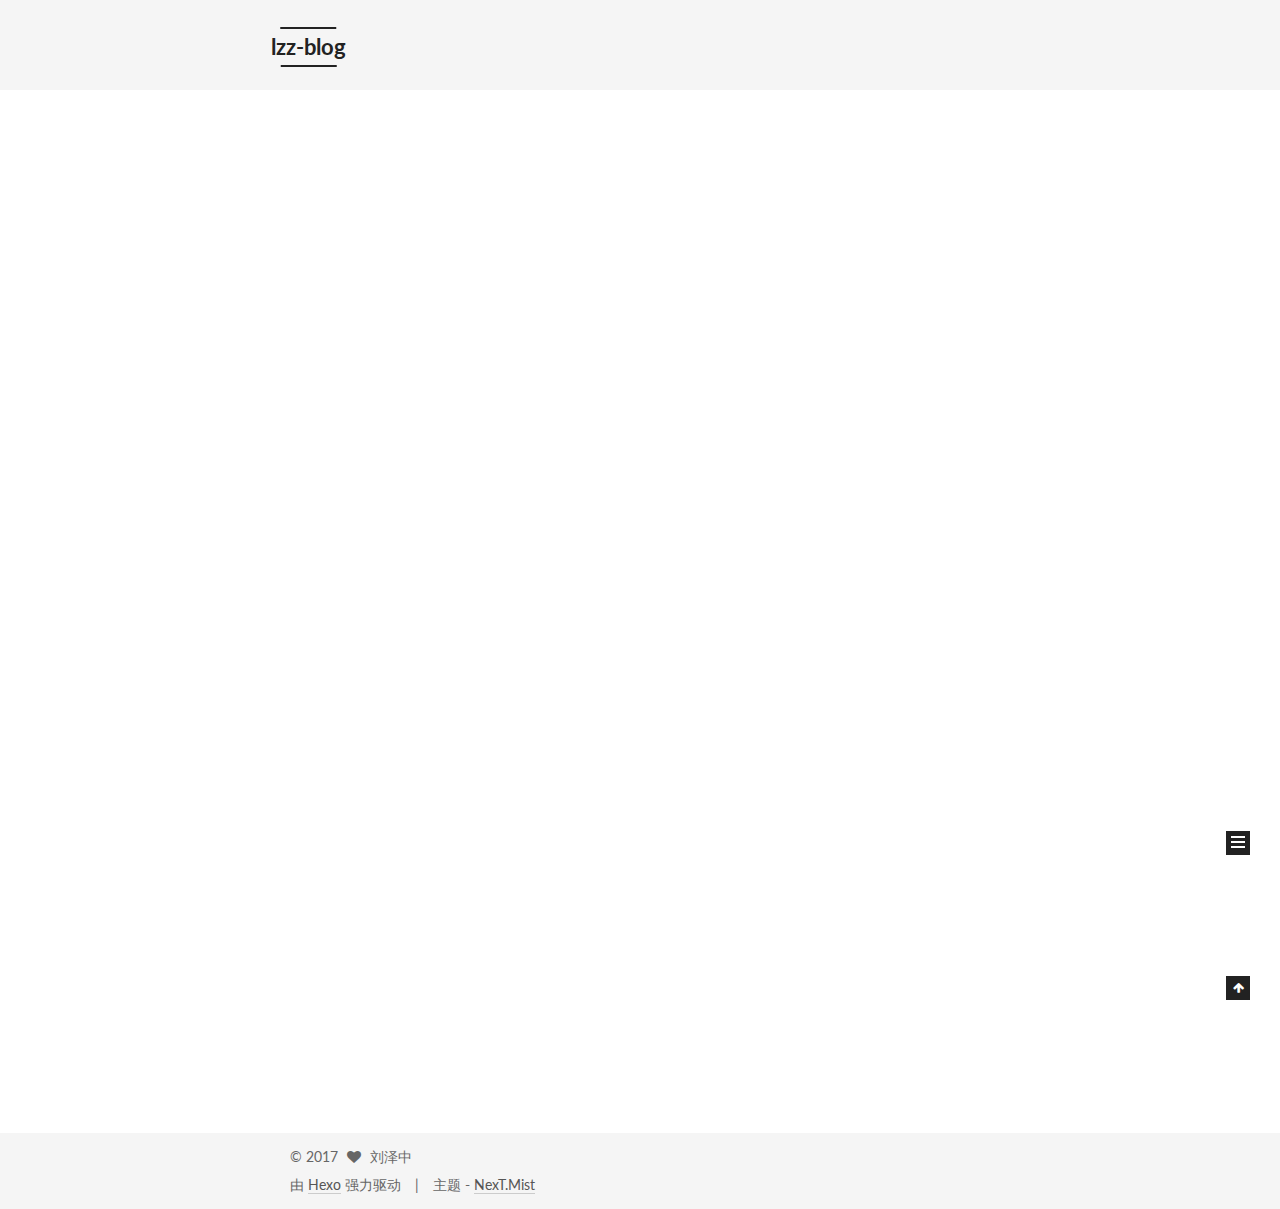
<file: index.html>
<!doctype html>



  


<html class="theme-next mist use-motion" lang="zh-Hans">
<head>
  <meta charset="UTF-8"/>
<meta http-equiv="X-UA-Compatible" content="IE=edge" />
<meta name="viewport" content="width=device-width, initial-scale=1, maximum-scale=1"/>






<meta http-equiv="Cache-Control" content="no-transform" />
<meta http-equiv="Cache-Control" content="no-siteapp" />















  
  
  <link href="/lib/fancybox/source/jquery.fancybox.css?v=2.1.5" rel="stylesheet" type="text/css" />




  
  
  
  

  
    
    
  

  

  

  

  

  
    
    
    <link href="//fonts.googleapis.com/css?family=Lato:300,300italic,400,400italic,700,700italic&subset=latin,latin-ext" rel="stylesheet" type="text/css">
  






<link href="/lib/font-awesome/css/font-awesome.min.css?v=4.6.2" rel="stylesheet" type="text/css" />

<link href="/css/main.css?v=5.1.1" rel="stylesheet" type="text/css" />


  <meta name="keywords" content="Hexo, NexT" />








  <link rel="shortcut icon" type="image/x-icon" href="/favicon.ico?v=5.1.1" />






<meta property="og:type" content="website">
<meta property="og:title" content="lzz-blog">
<meta property="og:url" content="http://blog.liuzezhong.com.cn/index.html">
<meta property="og:site_name" content="lzz-blog">
<meta name="twitter:card" content="summary">
<meta name="twitter:title" content="lzz-blog">



<script type="text/javascript" id="hexo.configurations">
  var NexT = window.NexT || {};
  var CONFIG = {
    root: '/',
    scheme: 'Mist',
    sidebar: {"position":"left","display":"hide","offset":12,"offset_float":0,"b2t":false,"scrollpercent":false},
    fancybox: true,
    motion: true,
    duoshuo: {
      userId: '0',
      author: '博主'
    },
    algolia: {
      applicationID: '',
      apiKey: '',
      indexName: '',
      hits: {"per_page":10},
      labels: {"input_placeholder":"Search for Posts","hits_empty":"We didn't find any results for the search: ${query}","hits_stats":"${hits} results found in ${time} ms"}
    }
  };
</script>



  <link rel="canonical" href="http://blog.liuzezhong.com.cn/"/>





  <title>lzz-blog</title>
</head>

<body itemscope itemtype="http://schema.org/WebPage" lang="zh-Hans">

  















  
  
    
  

  <div class="container sidebar-position-left 
   page-home 
 ">
    <div class="headband"></div>

    <header id="header" class="header" itemscope itemtype="http://schema.org/WPHeader">
      <div class="header-inner"><div class="site-brand-wrapper">
  <div class="site-meta ">
    

    <div class="custom-logo-site-title">
      <a href="/"  class="brand" rel="start">
        <span class="logo-line-before"><i></i></span>
        <span class="site-title">lzz-blog</span>
        <span class="logo-line-after"><i></i></span>
      </a>
    </div>
      
        <p class="site-subtitle"></p>
      
  </div>

  <div class="site-nav-toggle">
    <button>
      <span class="btn-bar"></span>
      <span class="btn-bar"></span>
      <span class="btn-bar"></span>
    </button>
  </div>
</div>

<nav class="site-nav">
  

  
    <ul id="menu" class="menu">
      
        
        <li class="menu-item menu-item-home">
          <a href="/" rel="section">
            
              <i class="menu-item-icon fa fa-fw fa-home"></i> <br />
            
            首页
          </a>
        </li>
      
        
        <li class="menu-item menu-item-categories">
          <a href="/categories" rel="section">
            
              <i class="menu-item-icon fa fa-fw fa-th"></i> <br />
            
            分类
          </a>
        </li>
      
        
        <li class="menu-item menu-item-about">
          <a href="/about" rel="section">
            
              <i class="menu-item-icon fa fa-fw fa-user"></i> <br />
            
            关于
          </a>
        </li>
      
        
        <li class="menu-item menu-item-archives">
          <a href="/archives" rel="section">
            
              <i class="menu-item-icon fa fa-fw fa-archive"></i> <br />
            
            归档
          </a>
        </li>
      
        
        <li class="menu-item menu-item-tags">
          <a href="/tags" rel="section">
            
              <i class="menu-item-icon fa fa-fw fa-tags"></i> <br />
            
            标签
          </a>
        </li>
      

      
    </ul>
  

  
</nav>



 </div>
    </header>

    <main id="main" class="main">
      <div class="main-inner">
        <div class="content-wrap">
          <div id="content" class="content">
            
  <section id="posts" class="posts-expand">
    
      

  

  
  
  

  <article class="post post-type-normal " itemscope itemtype="http://schema.org/Article">
    <link itemprop="mainEntityOfPage" href="http://blog.liuzezhong.com.cn/2017/05/23/hexo搭建的Github博客绑定域名/">

    <span hidden itemprop="author" itemscope itemtype="http://schema.org/Person">
      <meta itemprop="name" content="刘泽中">
      <meta itemprop="description" content="">
      <meta itemprop="image" content="/images/avatar.gif">
    </span>

    <span hidden itemprop="publisher" itemscope itemtype="http://schema.org/Organization">
      <meta itemprop="name" content="lzz-blog">
    </span>

    
      <header class="post-header">

        
        
          <h1 class="post-title" itemprop="name headline">
                
                <a class="post-title-link" href="/2017/05/23/hexo搭建的Github博客绑定域名/" itemprop="url">hexo搭建的Github博客绑定域名</a></h1>
        

        <div class="post-meta">
          <span class="post-time">
            
              <span class="post-meta-item-icon">
                <i class="fa fa-calendar-o"></i>
              </span>
              
                <span class="post-meta-item-text">发表于</span>
              
              <time title="创建于" itemprop="dateCreated datePublished" datetime="2017-05-23T18:26:11+08:00">
                2017-05-23
              </time>
            

            

            
          </span>

          

          
            
          

          
          

          

          

          

        </div>
      </header>
    

    <div class="post-body" itemprop="articleBody">

      
      

      
        
          
          0、前题条件Github博客可正常访问1lzzlsq67.github.io  //可以正常访问
1、购买域名2、设置域名解析CNAME、主机记录、Github博客域名1CNAME	blog	默认	lzzlsq67.github.io
3、CNAME配置在项目中新建一个文件，文件名为CNAME（无后
          ...
          <!--noindex-->
          <div class="post-button text-center">
            <a class="btn" href="/2017/05/23/hexo搭建的Github博客绑定域名/#more" rel="contents">
              阅读全文 &raquo;
            </a>
          </div>
          <!--/noindex-->
        
      
    </div>

    <div>
      
    </div>

    <div>
      
    </div>

    <div>
      
    </div>

    <footer class="post-footer">
      

      

      

      
      
        <div class="post-eof"></div>
      
    </footer>
  </article>


    
      

  

  
  
  

  <article class="post post-type-normal " itemscope itemtype="http://schema.org/Article">
    <link itemprop="mainEntityOfPage" href="http://blog.liuzezhong.com.cn/2017/05/22/first/">

    <span hidden itemprop="author" itemscope itemtype="http://schema.org/Person">
      <meta itemprop="name" content="刘泽中">
      <meta itemprop="description" content="">
      <meta itemprop="image" content="/images/avatar.gif">
    </span>

    <span hidden itemprop="publisher" itemscope itemtype="http://schema.org/Organization">
      <meta itemprop="name" content="lzz-blog">
    </span>

    
      <header class="post-header">

        
        
          <h1 class="post-title" itemprop="name headline">
                
                <a class="post-title-link" href="/2017/05/22/first/" itemprop="url">first</a></h1>
        

        <div class="post-meta">
          <span class="post-time">
            
              <span class="post-meta-item-icon">
                <i class="fa fa-calendar-o"></i>
              </span>
              
                <span class="post-meta-item-text">发表于</span>
              
              <time title="创建于" itemprop="dateCreated datePublished" datetime="2017-05-22T17:57:56+08:00">
                2017-05-22
              </time>
            

            

            
          </span>

          

          
            
          

          
          

          

          

          

        </div>
      </header>
    

    <div class="post-body" itemprop="articleBody">

      
      

      
        
          
          安装条件安装Hexo很容易。但是，您需要首先安装几个其他的东西：

Node.js的
Git

如果您的电脑已经有这些，可以直接用npm安装1$ npm install -g hexo-cli
安装NodeJS(nvm)curl 安装 nvm1$ curl https://raw.githubuse
          ...
          <!--noindex-->
          <div class="post-button text-center">
            <a class="btn" href="/2017/05/22/first/#more" rel="contents">
              阅读全文 &raquo;
            </a>
          </div>
          <!--/noindex-->
        
      
    </div>

    <div>
      
    </div>

    <div>
      
    </div>

    <div>
      
    </div>

    <footer class="post-footer">
      

      

      

      
      
        <div class="post-eof"></div>
      
    </footer>
  </article>


    
      

  

  
  
  

  <article class="post post-type-normal " itemscope itemtype="http://schema.org/Article">
    <link itemprop="mainEntityOfPage" href="http://blog.liuzezhong.com.cn/2017/05/22/hello-world/">

    <span hidden itemprop="author" itemscope itemtype="http://schema.org/Person">
      <meta itemprop="name" content="刘泽中">
      <meta itemprop="description" content="">
      <meta itemprop="image" content="/images/avatar.gif">
    </span>

    <span hidden itemprop="publisher" itemscope itemtype="http://schema.org/Organization">
      <meta itemprop="name" content="lzz-blog">
    </span>

    
      <header class="post-header">

        
        
          <h1 class="post-title" itemprop="name headline">
                
                <a class="post-title-link" href="/2017/05/22/hello-world/" itemprop="url">Hello World</a></h1>
        

        <div class="post-meta">
          <span class="post-time">
            
              <span class="post-meta-item-icon">
                <i class="fa fa-calendar-o"></i>
              </span>
              
                <span class="post-meta-item-text">发表于</span>
              
              <time title="创建于" itemprop="dateCreated datePublished" datetime="2017-05-22T17:55:56+08:00">
                2017-05-22
              </time>
            

            

            
          </span>

          

          
            
          

          
          

          

          

          

        </div>
      </header>
    

    <div class="post-body" itemprop="articleBody">

      
      

      
        
          
          Welcome to Hexo! This is your very first post. Check documentation for more info. If you get any problems when using Hexo, you can find the answer in 
          ...
          <!--noindex-->
          <div class="post-button text-center">
            <a class="btn" href="/2017/05/22/hello-world/#more" rel="contents">
              阅读全文 &raquo;
            </a>
          </div>
          <!--/noindex-->
        
      
    </div>

    <div>
      
    </div>

    <div>
      
    </div>

    <div>
      
    </div>

    <footer class="post-footer">
      

      

      

      
      
        <div class="post-eof"></div>
      
    </footer>
  </article>


    
  </section>

  


          </div>
          


          

        </div>
        
          
  
  <div class="sidebar-toggle">
    <div class="sidebar-toggle-line-wrap">
      <span class="sidebar-toggle-line sidebar-toggle-line-first"></span>
      <span class="sidebar-toggle-line sidebar-toggle-line-middle"></span>
      <span class="sidebar-toggle-line sidebar-toggle-line-last"></span>
    </div>
  </div>

  <aside id="sidebar" class="sidebar">
    <div class="sidebar-inner">

      

      

      <section class="site-overview sidebar-panel sidebar-panel-active">
        <div class="site-author motion-element" itemprop="author" itemscope itemtype="http://schema.org/Person">
          <img class="site-author-image" itemprop="image"
               src="/images/avatar.gif"
               alt="刘泽中" />
          <p class="site-author-name" itemprop="name">刘泽中</p>
           
              <p class="site-description motion-element" itemprop="description"></p>
          
        </div>
        <nav class="site-state motion-element">

          
            <div class="site-state-item site-state-posts">
              <a href="/archives">
                <span class="site-state-item-count">3</span>
                <span class="site-state-item-name">日志</span>
              </a>
            </div>
          

          

          
            
            
            <div class="site-state-item site-state-tags">
              <a href="/tags/index.html">
                <span class="site-state-item-count">3</span>
                <span class="site-state-item-name">标签</span>
              </a>
            </div>
          

        </nav>

        

        <div class="links-of-author motion-element">
          
        </div>

        
        

        
        

        


      </section>

      

      

    </div>
  </aside>


        
      </div>
    </main>

    <footer id="footer" class="footer">
      <div class="footer-inner">
        <div class="copyright" >
  
  &copy; 
  <span itemprop="copyrightYear">2017</span>
  <span class="with-love">
    <i class="fa fa-heart"></i>
  </span>
  <span class="author" itemprop="copyrightHolder">刘泽中</span>
</div>


<div class="powered-by">
  由 <a class="theme-link" href="https://hexo.io">Hexo</a> 强力驱动
</div>

<div class="theme-info">
  主题 -
  <a class="theme-link" href="https://github.com/iissnan/hexo-theme-next">
    NexT.Mist
  </a>
</div>


        

        
      </div>
    </footer>

    
      <div class="back-to-top">
        <i class="fa fa-arrow-up"></i>
        
      </div>
    

  </div>

  

<script type="text/javascript">
  if (Object.prototype.toString.call(window.Promise) !== '[object Function]') {
    window.Promise = null;
  }
</script>









  












  
  <script type="text/javascript" src="/lib/jquery/index.js?v=2.1.3"></script>

  
  <script type="text/javascript" src="/lib/fastclick/lib/fastclick.min.js?v=1.0.6"></script>

  
  <script type="text/javascript" src="/lib/jquery_lazyload/jquery.lazyload.js?v=1.9.7"></script>

  
  <script type="text/javascript" src="/lib/velocity/velocity.min.js?v=1.2.1"></script>

  
  <script type="text/javascript" src="/lib/velocity/velocity.ui.min.js?v=1.2.1"></script>

  
  <script type="text/javascript" src="/lib/fancybox/source/jquery.fancybox.pack.js?v=2.1.5"></script>


  


  <script type="text/javascript" src="/js/src/utils.js?v=5.1.1"></script>

  <script type="text/javascript" src="/js/src/motion.js?v=5.1.1"></script>



  
  

  

  


  <script type="text/javascript" src="/js/src/bootstrap.js?v=5.1.1"></script>



  


  




	





  





  
    

    
  





  






  





  

  

  

  

  

</body>
</html>
</file>
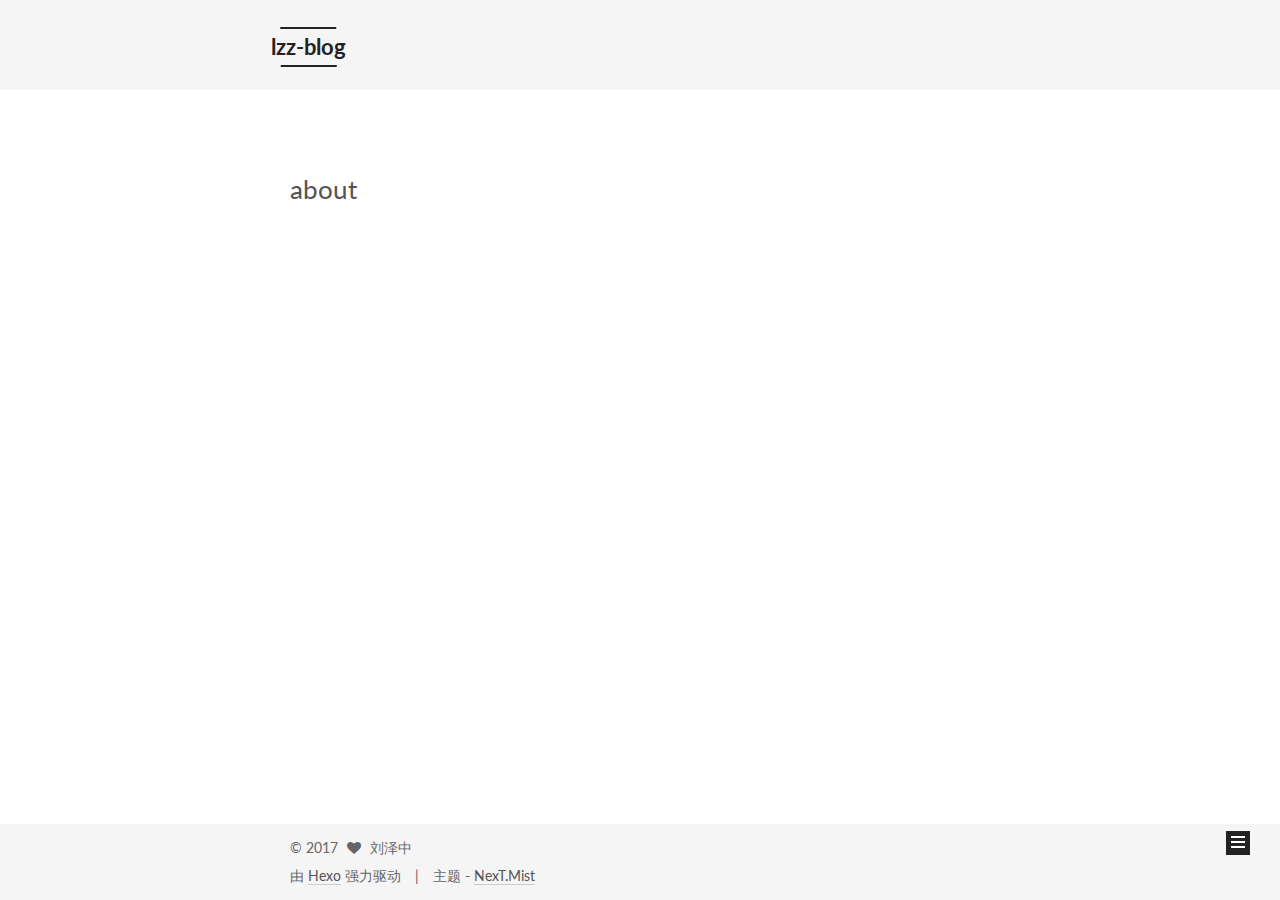
<file: about/index.html>
<!doctype html>



  


<html class="theme-next mist use-motion" lang="zh-Hans">
<head>
  <meta charset="UTF-8"/>
<meta http-equiv="X-UA-Compatible" content="IE=edge" />
<meta name="viewport" content="width=device-width, initial-scale=1, maximum-scale=1"/>






<meta http-equiv="Cache-Control" content="no-transform" />
<meta http-equiv="Cache-Control" content="no-siteapp" />















  
  
  <link href="/lib/fancybox/source/jquery.fancybox.css?v=2.1.5" rel="stylesheet" type="text/css" />




  
  
  
  

  
    
    
  

  

  

  

  

  
    
    
    <link href="//fonts.googleapis.com/css?family=Lato:300,300italic,400,400italic,700,700italic&subset=latin,latin-ext" rel="stylesheet" type="text/css">
  






<link href="/lib/font-awesome/css/font-awesome.min.css?v=4.6.2" rel="stylesheet" type="text/css" />

<link href="/css/main.css?v=5.1.1" rel="stylesheet" type="text/css" />


  <meta name="keywords" content="Hexo, NexT" />








  <link rel="shortcut icon" type="image/x-icon" href="/favicon.ico?v=5.1.1" />






<meta property="og:type" content="website">
<meta property="og:title" content="about">
<meta property="og:url" content="http://blog.liuzezhong.com.cn/about/index.html">
<meta property="og:site_name" content="lzz-blog">
<meta property="og:updated_time" content="2017-05-23T14:03:47.000Z">
<meta name="twitter:card" content="summary">
<meta name="twitter:title" content="about">



<script type="text/javascript" id="hexo.configurations">
  var NexT = window.NexT || {};
  var CONFIG = {
    root: '/',
    scheme: 'Mist',
    sidebar: {"position":"left","display":"hide","offset":12,"offset_float":0,"b2t":false,"scrollpercent":false},
    fancybox: true,
    motion: true,
    duoshuo: {
      userId: '0',
      author: '博主'
    },
    algolia: {
      applicationID: '',
      apiKey: '',
      indexName: '',
      hits: {"per_page":10},
      labels: {"input_placeholder":"Search for Posts","hits_empty":"We didn't find any results for the search: ${query}","hits_stats":"${hits} results found in ${time} ms"}
    }
  };
</script>



  <link rel="canonical" href="http://blog.liuzezhong.com.cn/about/"/>





  <title>about | lzz-blog</title>
</head>

<body itemscope itemtype="http://schema.org/WebPage" lang="zh-Hans">

  















  
  
    
  

  <div class="container sidebar-position-left  ">
    <div class="headband"></div>

    <header id="header" class="header" itemscope itemtype="http://schema.org/WPHeader">
      <div class="header-inner"><div class="site-brand-wrapper">
  <div class="site-meta ">
    

    <div class="custom-logo-site-title">
      <a href="/"  class="brand" rel="start">
        <span class="logo-line-before"><i></i></span>
        <span class="site-title">lzz-blog</span>
        <span class="logo-line-after"><i></i></span>
      </a>
    </div>
      
        <p class="site-subtitle"></p>
      
  </div>

  <div class="site-nav-toggle">
    <button>
      <span class="btn-bar"></span>
      <span class="btn-bar"></span>
      <span class="btn-bar"></span>
    </button>
  </div>
</div>

<nav class="site-nav">
  

  
    <ul id="menu" class="menu">
      
        
        <li class="menu-item menu-item-home">
          <a href="/" rel="section">
            
              <i class="menu-item-icon fa fa-fw fa-home"></i> <br />
            
            首页
          </a>
        </li>
      
        
        <li class="menu-item menu-item-categories">
          <a href="/categories" rel="section">
            
              <i class="menu-item-icon fa fa-fw fa-th"></i> <br />
            
            分类
          </a>
        </li>
      
        
        <li class="menu-item menu-item-about">
          <a href="/about" rel="section">
            
              <i class="menu-item-icon fa fa-fw fa-user"></i> <br />
            
            关于
          </a>
        </li>
      
        
        <li class="menu-item menu-item-archives">
          <a href="/archives" rel="section">
            
              <i class="menu-item-icon fa fa-fw fa-archive"></i> <br />
            
            归档
          </a>
        </li>
      
        
        <li class="menu-item menu-item-tags">
          <a href="/tags" rel="section">
            
              <i class="menu-item-icon fa fa-fw fa-tags"></i> <br />
            
            标签
          </a>
        </li>
      

      
    </ul>
  

  
</nav>



 </div>
    </header>

    <main id="main" class="main">
      <div class="main-inner">
        <div class="content-wrap">
          <div id="content" class="content">
            

  <div id="posts" class="posts-expand">
  <header class="post-header">

	<h1 class="post-title" itemprop="name headline">about</h1>



</header>

    
    
      
    
  </div>


          </div>
          


          
  <div class="comments" id="comments">
    
      <div id="uyan_frame"></div>
    
  </div>


        </div>
        
          
  
  <div class="sidebar-toggle">
    <div class="sidebar-toggle-line-wrap">
      <span class="sidebar-toggle-line sidebar-toggle-line-first"></span>
      <span class="sidebar-toggle-line sidebar-toggle-line-middle"></span>
      <span class="sidebar-toggle-line sidebar-toggle-line-last"></span>
    </div>
  </div>

  <aside id="sidebar" class="sidebar">
    <div class="sidebar-inner">

      

      

      <section class="site-overview sidebar-panel sidebar-panel-active">
        <div class="site-author motion-element" itemprop="author" itemscope itemtype="http://schema.org/Person">
          <img class="site-author-image" itemprop="image"
               src="/images/avatar.gif"
               alt="刘泽中" />
          <p class="site-author-name" itemprop="name">刘泽中</p>
           
              <p class="site-description motion-element" itemprop="description"></p>
          
        </div>
        <nav class="site-state motion-element">

          
            <div class="site-state-item site-state-posts">
              <a href="/archives">
                <span class="site-state-item-count">3</span>
                <span class="site-state-item-name">日志</span>
              </a>
            </div>
          

          

          
            
            
            <div class="site-state-item site-state-tags">
              <a href="/tags/index.html">
                <span class="site-state-item-count">3</span>
                <span class="site-state-item-name">标签</span>
              </a>
            </div>
          

        </nav>

        

        <div class="links-of-author motion-element">
          
        </div>

        
        

        
        

        


      </section>

      

      

    </div>
  </aside>


        
      </div>
    </main>

    <footer id="footer" class="footer">
      <div class="footer-inner">
        <div class="copyright" >
  
  &copy; 
  <span itemprop="copyrightYear">2017</span>
  <span class="with-love">
    <i class="fa fa-heart"></i>
  </span>
  <span class="author" itemprop="copyrightHolder">刘泽中</span>
</div>


<div class="powered-by">
  由 <a class="theme-link" href="https://hexo.io">Hexo</a> 强力驱动
</div>

<div class="theme-info">
  主题 -
  <a class="theme-link" href="https://github.com/iissnan/hexo-theme-next">
    NexT.Mist
  </a>
</div>


        

        
      </div>
    </footer>

    
      <div class="back-to-top">
        <i class="fa fa-arrow-up"></i>
        
      </div>
    

  </div>

  

<script type="text/javascript">
  if (Object.prototype.toString.call(window.Promise) !== '[object Function]') {
    window.Promise = null;
  }
</script>









  












  
  <script type="text/javascript" src="/lib/jquery/index.js?v=2.1.3"></script>

  
  <script type="text/javascript" src="/lib/fastclick/lib/fastclick.min.js?v=1.0.6"></script>

  
  <script type="text/javascript" src="/lib/jquery_lazyload/jquery.lazyload.js?v=1.9.7"></script>

  
  <script type="text/javascript" src="/lib/velocity/velocity.min.js?v=1.2.1"></script>

  
  <script type="text/javascript" src="/lib/velocity/velocity.ui.min.js?v=1.2.1"></script>

  
  <script type="text/javascript" src="/lib/fancybox/source/jquery.fancybox.pack.js?v=2.1.5"></script>


  


  <script type="text/javascript" src="/js/src/utils.js?v=5.1.1"></script>

  <script type="text/javascript" src="/js/src/motion.js?v=5.1.1"></script>



  
  

  

  


  <script type="text/javascript" src="/js/src/bootstrap.js?v=5.1.1"></script>



  


  




	





  





  
    

    
      <!-- UY BEGIN -->
      <script type="text/javascript" src="http://v2.uyan.cc/code/uyan.js?uid=2134344"></script>
      <!-- UY END -->
    
  





  






  





  

  

  

  

  

</body>
</html>
</file>
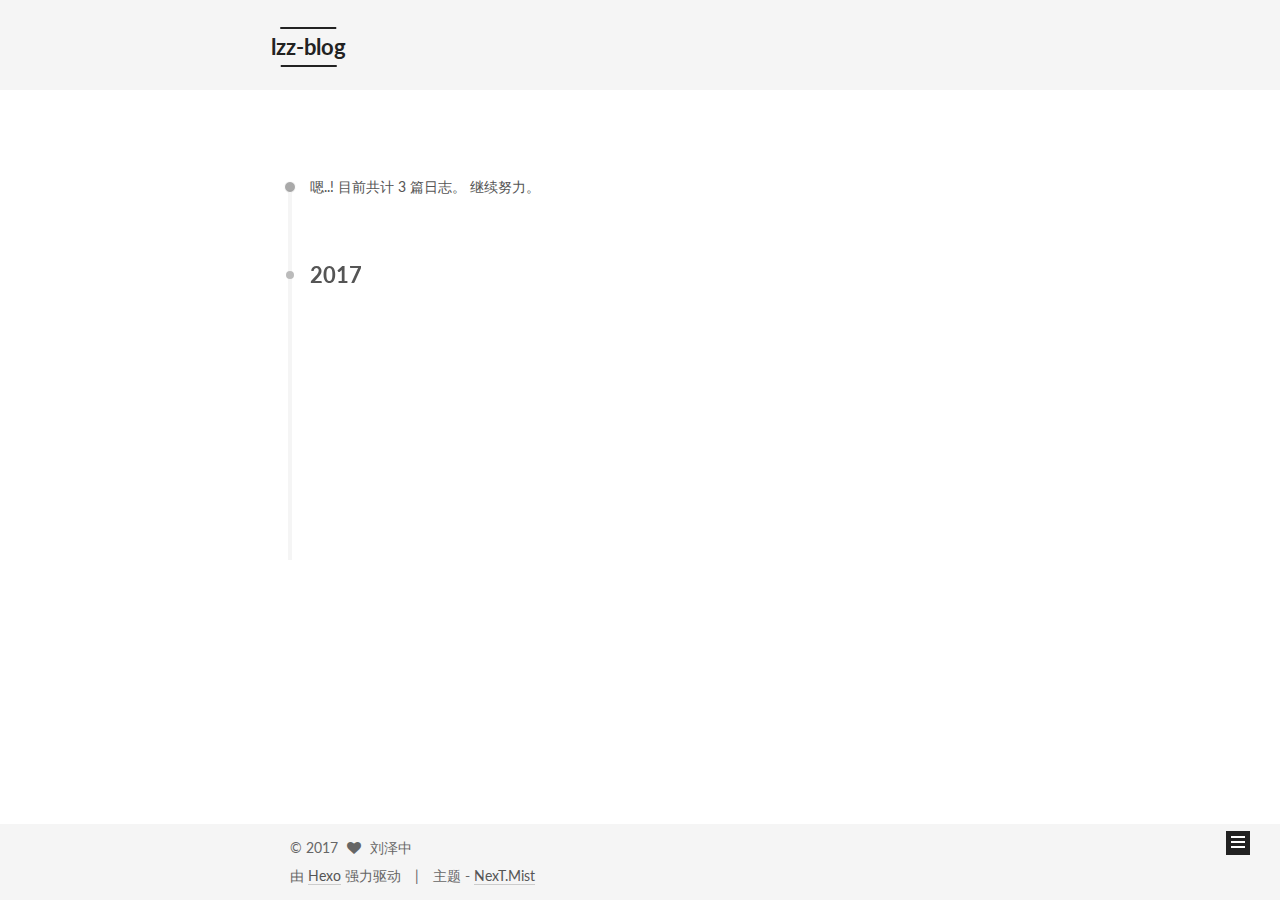
<file: archives/index.html>
<!doctype html>



  


<html class="theme-next mist use-motion" lang="zh-Hans">
<head>
  <meta charset="UTF-8"/>
<meta http-equiv="X-UA-Compatible" content="IE=edge" />
<meta name="viewport" content="width=device-width, initial-scale=1, maximum-scale=1"/>






<meta http-equiv="Cache-Control" content="no-transform" />
<meta http-equiv="Cache-Control" content="no-siteapp" />















  
  
  <link href="/lib/fancybox/source/jquery.fancybox.css?v=2.1.5" rel="stylesheet" type="text/css" />




  
  
  
  

  
    
    
  

  

  

  

  

  
    
    
    <link href="//fonts.googleapis.com/css?family=Lato:300,300italic,400,400italic,700,700italic&subset=latin,latin-ext" rel="stylesheet" type="text/css">
  






<link href="/lib/font-awesome/css/font-awesome.min.css?v=4.6.2" rel="stylesheet" type="text/css" />

<link href="/css/main.css?v=5.1.1" rel="stylesheet" type="text/css" />


  <meta name="keywords" content="Hexo, NexT" />








  <link rel="shortcut icon" type="image/x-icon" href="/favicon.ico?v=5.1.1" />






<meta property="og:type" content="website">
<meta property="og:title" content="lzz-blog">
<meta property="og:url" content="http://blog.liuzezhong.com.cn/archives/index.html">
<meta property="og:site_name" content="lzz-blog">
<meta name="twitter:card" content="summary">
<meta name="twitter:title" content="lzz-blog">



<script type="text/javascript" id="hexo.configurations">
  var NexT = window.NexT || {};
  var CONFIG = {
    root: '/',
    scheme: 'Mist',
    sidebar: {"position":"left","display":"hide","offset":12,"offset_float":0,"b2t":false,"scrollpercent":false},
    fancybox: true,
    motion: true,
    duoshuo: {
      userId: '0',
      author: '博主'
    },
    algolia: {
      applicationID: '',
      apiKey: '',
      indexName: '',
      hits: {"per_page":10},
      labels: {"input_placeholder":"Search for Posts","hits_empty":"We didn't find any results for the search: ${query}","hits_stats":"${hits} results found in ${time} ms"}
    }
  };
</script>



  <link rel="canonical" href="http://blog.liuzezhong.com.cn/archives/"/>





  <title>归档 | lzz-blog</title>
</head>

<body itemscope itemtype="http://schema.org/WebPage" lang="zh-Hans">

  















  
  
    
  

  <div class="container sidebar-position-left  page-archive  ">
    <div class="headband"></div>

    <header id="header" class="header" itemscope itemtype="http://schema.org/WPHeader">
      <div class="header-inner"><div class="site-brand-wrapper">
  <div class="site-meta ">
    

    <div class="custom-logo-site-title">
      <a href="/"  class="brand" rel="start">
        <span class="logo-line-before"><i></i></span>
        <span class="site-title">lzz-blog</span>
        <span class="logo-line-after"><i></i></span>
      </a>
    </div>
      
        <p class="site-subtitle"></p>
      
  </div>

  <div class="site-nav-toggle">
    <button>
      <span class="btn-bar"></span>
      <span class="btn-bar"></span>
      <span class="btn-bar"></span>
    </button>
  </div>
</div>

<nav class="site-nav">
  

  
    <ul id="menu" class="menu">
      
        
        <li class="menu-item menu-item-home">
          <a href="/" rel="section">
            
              <i class="menu-item-icon fa fa-fw fa-home"></i> <br />
            
            首页
          </a>
        </li>
      
        
        <li class="menu-item menu-item-categories">
          <a href="/categories" rel="section">
            
              <i class="menu-item-icon fa fa-fw fa-th"></i> <br />
            
            分类
          </a>
        </li>
      
        
        <li class="menu-item menu-item-about">
          <a href="/about" rel="section">
            
              <i class="menu-item-icon fa fa-fw fa-user"></i> <br />
            
            关于
          </a>
        </li>
      
        
        <li class="menu-item menu-item-archives">
          <a href="/archives" rel="section">
            
              <i class="menu-item-icon fa fa-fw fa-archive"></i> <br />
            
            归档
          </a>
        </li>
      
        
        <li class="menu-item menu-item-tags">
          <a href="/tags" rel="section">
            
              <i class="menu-item-icon fa fa-fw fa-tags"></i> <br />
            
            标签
          </a>
        </li>
      

      
    </ul>
  

  
</nav>



 </div>
    </header>

    <main id="main" class="main">
      <div class="main-inner">
        <div class="content-wrap">
          <div id="content" class="content">
            

  <section id="posts" class="posts-collapse">
    <span class="archive-move-on"></span>

    <span class="archive-page-counter">
      
      
      
        
      
      嗯..! 目前共计 3 篇日志。 继续努力。
    </span>

    

      
      
      

      
        
        <div class="collection-title">
          <h2 class="archive-year motion-element" id="archive-year-2017">2017</h2>
        </div>
      
      

      

  <article class="post post-type-normal" itemscope itemtype="http://schema.org/Article">
    <header class="post-header">

      <h2 class="post-title">
        
            <a class="post-title-link" href="/2017/05/23/hexo搭建的Github博客绑定域名/" itemprop="url">
              
                <span itemprop="name">hexo搭建的Github博客绑定域名</span>
              
            </a>
        
      </h2>

      <div class="post-meta">
        <time class="post-time" itemprop="dateCreated"
              datetime="2017-05-23T18:26:11+08:00"
              content="2017-05-23" >
          05-23
        </time>
      </div>

    </header>
  </article>



    

      
      
      

      
      

      

  <article class="post post-type-normal" itemscope itemtype="http://schema.org/Article">
    <header class="post-header">

      <h2 class="post-title">
        
            <a class="post-title-link" href="/2017/05/22/first/" itemprop="url">
              
                <span itemprop="name">first</span>
              
            </a>
        
      </h2>

      <div class="post-meta">
        <time class="post-time" itemprop="dateCreated"
              datetime="2017-05-22T17:57:56+08:00"
              content="2017-05-22" >
          05-22
        </time>
      </div>

    </header>
  </article>



    

      
      
      

      
      

      

  <article class="post post-type-normal" itemscope itemtype="http://schema.org/Article">
    <header class="post-header">

      <h2 class="post-title">
        
            <a class="post-title-link" href="/2017/05/22/hello-world/" itemprop="url">
              
                <span itemprop="name">Hello World</span>
              
            </a>
        
      </h2>

      <div class="post-meta">
        <time class="post-time" itemprop="dateCreated"
              datetime="2017-05-22T17:55:56+08:00"
              content="2017-05-22" >
          05-22
        </time>
      </div>

    </header>
  </article>



    

  </section>

  



          </div>
          


          

        </div>
        
          
  
  <div class="sidebar-toggle">
    <div class="sidebar-toggle-line-wrap">
      <span class="sidebar-toggle-line sidebar-toggle-line-first"></span>
      <span class="sidebar-toggle-line sidebar-toggle-line-middle"></span>
      <span class="sidebar-toggle-line sidebar-toggle-line-last"></span>
    </div>
  </div>

  <aside id="sidebar" class="sidebar">
    <div class="sidebar-inner">

      

      

      <section class="site-overview sidebar-panel sidebar-panel-active">
        <div class="site-author motion-element" itemprop="author" itemscope itemtype="http://schema.org/Person">
          <img class="site-author-image" itemprop="image"
               src="/images/avatar.gif"
               alt="刘泽中" />
          <p class="site-author-name" itemprop="name">刘泽中</p>
           
              <p class="site-description motion-element" itemprop="description"></p>
          
        </div>
        <nav class="site-state motion-element">

          
            <div class="site-state-item site-state-posts">
              <a href="/archives">
                <span class="site-state-item-count">3</span>
                <span class="site-state-item-name">日志</span>
              </a>
            </div>
          

          

          
            
            
            <div class="site-state-item site-state-tags">
              <a href="/tags/index.html">
                <span class="site-state-item-count">3</span>
                <span class="site-state-item-name">标签</span>
              </a>
            </div>
          

        </nav>

        

        <div class="links-of-author motion-element">
          
        </div>

        
        

        
        

        


      </section>

      

      

    </div>
  </aside>


        
      </div>
    </main>

    <footer id="footer" class="footer">
      <div class="footer-inner">
        <div class="copyright" >
  
  &copy; 
  <span itemprop="copyrightYear">2017</span>
  <span class="with-love">
    <i class="fa fa-heart"></i>
  </span>
  <span class="author" itemprop="copyrightHolder">刘泽中</span>
</div>


<div class="powered-by">
  由 <a class="theme-link" href="https://hexo.io">Hexo</a> 强力驱动
</div>

<div class="theme-info">
  主题 -
  <a class="theme-link" href="https://github.com/iissnan/hexo-theme-next">
    NexT.Mist
  </a>
</div>


        

        
      </div>
    </footer>

    
      <div class="back-to-top">
        <i class="fa fa-arrow-up"></i>
        
      </div>
    

  </div>

  

<script type="text/javascript">
  if (Object.prototype.toString.call(window.Promise) !== '[object Function]') {
    window.Promise = null;
  }
</script>









  












  
  <script type="text/javascript" src="/lib/jquery/index.js?v=2.1.3"></script>

  
  <script type="text/javascript" src="/lib/fastclick/lib/fastclick.min.js?v=1.0.6"></script>

  
  <script type="text/javascript" src="/lib/jquery_lazyload/jquery.lazyload.js?v=1.9.7"></script>

  
  <script type="text/javascript" src="/lib/velocity/velocity.min.js?v=1.2.1"></script>

  
  <script type="text/javascript" src="/lib/velocity/velocity.ui.min.js?v=1.2.1"></script>

  
  <script type="text/javascript" src="/lib/fancybox/source/jquery.fancybox.pack.js?v=2.1.5"></script>


  


  <script type="text/javascript" src="/js/src/utils.js?v=5.1.1"></script>

  <script type="text/javascript" src="/js/src/motion.js?v=5.1.1"></script>



  
  

  
  
    <script type="text/javascript" id="motion.page.archive">
      $('.archive-year').velocity('transition.slideLeftIn');
    </script>
  


  


  <script type="text/javascript" src="/js/src/bootstrap.js?v=5.1.1"></script>



  


  




	





  





  
    

    
  





  






  





  

  

  

  

  

</body>
</html>
</file>
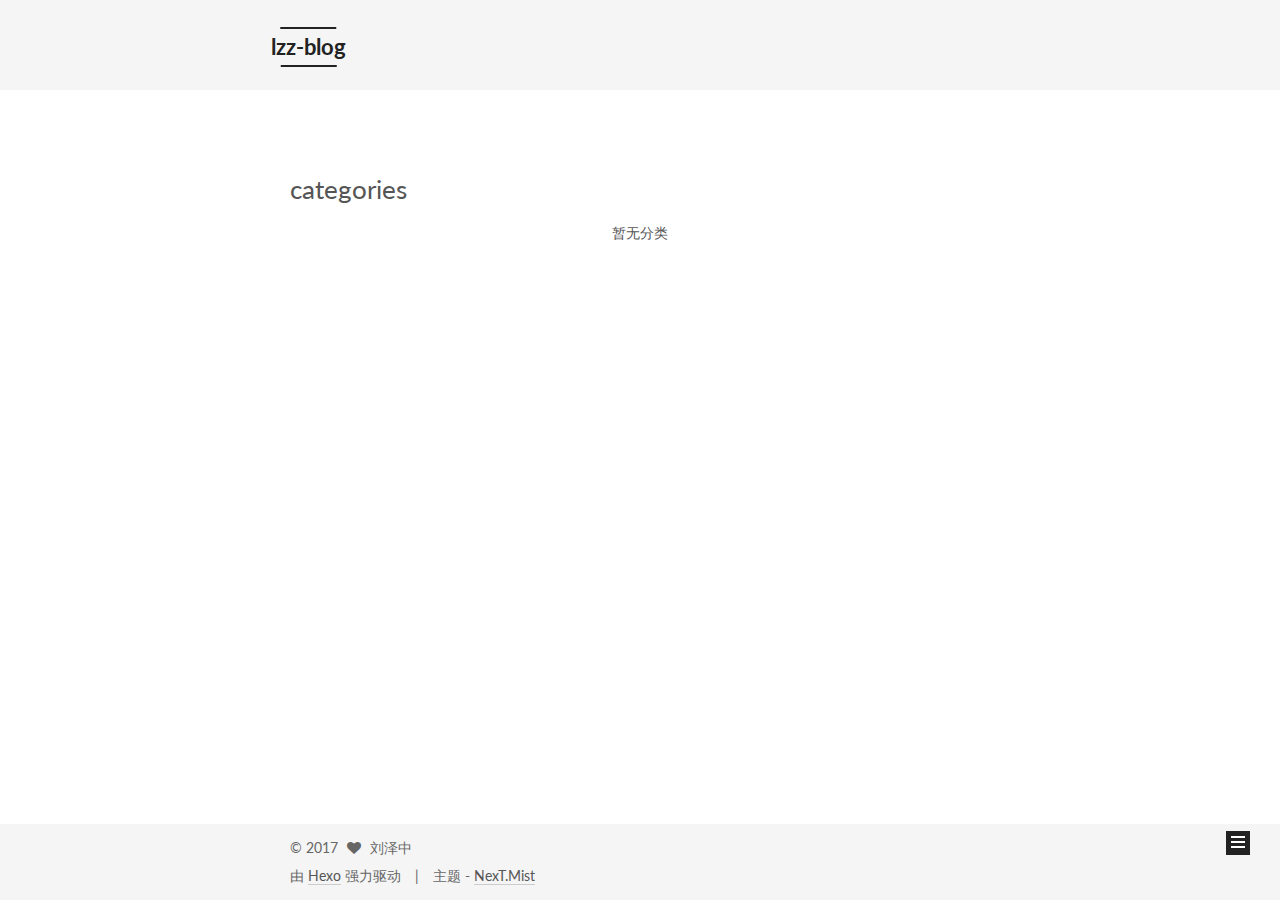
<file: categories/index.html>
<!doctype html>



  


<html class="theme-next mist use-motion" lang="zh-Hans">
<head>
  <meta charset="UTF-8"/>
<meta http-equiv="X-UA-Compatible" content="IE=edge" />
<meta name="viewport" content="width=device-width, initial-scale=1, maximum-scale=1"/>






<meta http-equiv="Cache-Control" content="no-transform" />
<meta http-equiv="Cache-Control" content="no-siteapp" />















  
  
  <link href="/lib/fancybox/source/jquery.fancybox.css?v=2.1.5" rel="stylesheet" type="text/css" />




  
  
  
  

  
    
    
  

  

  

  

  

  
    
    
    <link href="//fonts.googleapis.com/css?family=Lato:300,300italic,400,400italic,700,700italic&subset=latin,latin-ext" rel="stylesheet" type="text/css">
  






<link href="/lib/font-awesome/css/font-awesome.min.css?v=4.6.2" rel="stylesheet" type="text/css" />

<link href="/css/main.css?v=5.1.1" rel="stylesheet" type="text/css" />


  <meta name="keywords" content="Hexo, NexT" />








  <link rel="shortcut icon" type="image/x-icon" href="/favicon.ico?v=5.1.1" />






<meta property="og:type" content="website">
<meta property="og:title" content="categories">
<meta property="og:url" content="http://blog.liuzezhong.com.cn/categories/index.html">
<meta property="og:site_name" content="lzz-blog">
<meta property="og:updated_time" content="2017-05-23T14:02:49.000Z">
<meta name="twitter:card" content="summary">
<meta name="twitter:title" content="categories">



<script type="text/javascript" id="hexo.configurations">
  var NexT = window.NexT || {};
  var CONFIG = {
    root: '/',
    scheme: 'Mist',
    sidebar: {"position":"left","display":"hide","offset":12,"offset_float":0,"b2t":false,"scrollpercent":false},
    fancybox: true,
    motion: true,
    duoshuo: {
      userId: '0',
      author: '博主'
    },
    algolia: {
      applicationID: '',
      apiKey: '',
      indexName: '',
      hits: {"per_page":10},
      labels: {"input_placeholder":"Search for Posts","hits_empty":"We didn't find any results for the search: ${query}","hits_stats":"${hits} results found in ${time} ms"}
    }
  };
</script>



  <link rel="canonical" href="http://blog.liuzezhong.com.cn/categories/"/>





  <title>categories | lzz-blog</title>
</head>

<body itemscope itemtype="http://schema.org/WebPage" lang="zh-Hans">

  















  
  
    
  

  <div class="container sidebar-position-left  ">
    <div class="headband"></div>

    <header id="header" class="header" itemscope itemtype="http://schema.org/WPHeader">
      <div class="header-inner"><div class="site-brand-wrapper">
  <div class="site-meta ">
    

    <div class="custom-logo-site-title">
      <a href="/"  class="brand" rel="start">
        <span class="logo-line-before"><i></i></span>
        <span class="site-title">lzz-blog</span>
        <span class="logo-line-after"><i></i></span>
      </a>
    </div>
      
        <p class="site-subtitle"></p>
      
  </div>

  <div class="site-nav-toggle">
    <button>
      <span class="btn-bar"></span>
      <span class="btn-bar"></span>
      <span class="btn-bar"></span>
    </button>
  </div>
</div>

<nav class="site-nav">
  

  
    <ul id="menu" class="menu">
      
        
        <li class="menu-item menu-item-home">
          <a href="/" rel="section">
            
              <i class="menu-item-icon fa fa-fw fa-home"></i> <br />
            
            首页
          </a>
        </li>
      
        
        <li class="menu-item menu-item-categories">
          <a href="/categories" rel="section">
            
              <i class="menu-item-icon fa fa-fw fa-th"></i> <br />
            
            分类
          </a>
        </li>
      
        
        <li class="menu-item menu-item-about">
          <a href="/about" rel="section">
            
              <i class="menu-item-icon fa fa-fw fa-user"></i> <br />
            
            关于
          </a>
        </li>
      
        
        <li class="menu-item menu-item-archives">
          <a href="/archives" rel="section">
            
              <i class="menu-item-icon fa fa-fw fa-archive"></i> <br />
            
            归档
          </a>
        </li>
      
        
        <li class="menu-item menu-item-tags">
          <a href="/tags" rel="section">
            
              <i class="menu-item-icon fa fa-fw fa-tags"></i> <br />
            
            标签
          </a>
        </li>
      

      
    </ul>
  

  
</nav>



 </div>
    </header>

    <main id="main" class="main">
      <div class="main-inner">
        <div class="content-wrap">
          <div id="content" class="content">
            

  <div id="posts" class="posts-expand">
  <header class="post-header">

	<h1 class="post-title" itemprop="name headline">categories</h1>



</header>

    
    
      <div class="category-all-page">
        <div class="category-all-title">
            暂无分类
        </div>
        <div class="category-all">
          
        </div>
      </div>
    
  </div>


          </div>
          


          
  <div class="comments" id="comments">
    
      <div id="uyan_frame"></div>
    
  </div>


        </div>
        
          
  
  <div class="sidebar-toggle">
    <div class="sidebar-toggle-line-wrap">
      <span class="sidebar-toggle-line sidebar-toggle-line-first"></span>
      <span class="sidebar-toggle-line sidebar-toggle-line-middle"></span>
      <span class="sidebar-toggle-line sidebar-toggle-line-last"></span>
    </div>
  </div>

  <aside id="sidebar" class="sidebar">
    <div class="sidebar-inner">

      

      

      <section class="site-overview sidebar-panel sidebar-panel-active">
        <div class="site-author motion-element" itemprop="author" itemscope itemtype="http://schema.org/Person">
          <img class="site-author-image" itemprop="image"
               src="/images/avatar.gif"
               alt="刘泽中" />
          <p class="site-author-name" itemprop="name">刘泽中</p>
           
              <p class="site-description motion-element" itemprop="description"></p>
          
        </div>
        <nav class="site-state motion-element">

          
            <div class="site-state-item site-state-posts">
              <a href="/archives">
                <span class="site-state-item-count">3</span>
                <span class="site-state-item-name">日志</span>
              </a>
            </div>
          

          

          
            
            
            <div class="site-state-item site-state-tags">
              <a href="/tags/index.html">
                <span class="site-state-item-count">3</span>
                <span class="site-state-item-name">标签</span>
              </a>
            </div>
          

        </nav>

        

        <div class="links-of-author motion-element">
          
        </div>

        
        

        
        

        


      </section>

      

      

    </div>
  </aside>


        
      </div>
    </main>

    <footer id="footer" class="footer">
      <div class="footer-inner">
        <div class="copyright" >
  
  &copy; 
  <span itemprop="copyrightYear">2017</span>
  <span class="with-love">
    <i class="fa fa-heart"></i>
  </span>
  <span class="author" itemprop="copyrightHolder">刘泽中</span>
</div>


<div class="powered-by">
  由 <a class="theme-link" href="https://hexo.io">Hexo</a> 强力驱动
</div>

<div class="theme-info">
  主题 -
  <a class="theme-link" href="https://github.com/iissnan/hexo-theme-next">
    NexT.Mist
  </a>
</div>


        

        
      </div>
    </footer>

    
      <div class="back-to-top">
        <i class="fa fa-arrow-up"></i>
        
      </div>
    

  </div>

  

<script type="text/javascript">
  if (Object.prototype.toString.call(window.Promise) !== '[object Function]') {
    window.Promise = null;
  }
</script>









  












  
  <script type="text/javascript" src="/lib/jquery/index.js?v=2.1.3"></script>

  
  <script type="text/javascript" src="/lib/fastclick/lib/fastclick.min.js?v=1.0.6"></script>

  
  <script type="text/javascript" src="/lib/jquery_lazyload/jquery.lazyload.js?v=1.9.7"></script>

  
  <script type="text/javascript" src="/lib/velocity/velocity.min.js?v=1.2.1"></script>

  
  <script type="text/javascript" src="/lib/velocity/velocity.ui.min.js?v=1.2.1"></script>

  
  <script type="text/javascript" src="/lib/fancybox/source/jquery.fancybox.pack.js?v=2.1.5"></script>


  


  <script type="text/javascript" src="/js/src/utils.js?v=5.1.1"></script>

  <script type="text/javascript" src="/js/src/motion.js?v=5.1.1"></script>



  
  

  

  


  <script type="text/javascript" src="/js/src/bootstrap.js?v=5.1.1"></script>



  


  




	





  





  
    

    
      <!-- UY BEGIN -->
      <script type="text/javascript" src="http://v2.uyan.cc/code/uyan.js?uid=2134344"></script>
      <!-- UY END -->
    
  





  






  





  

  

  

  

  

</body>
</html>
</file>
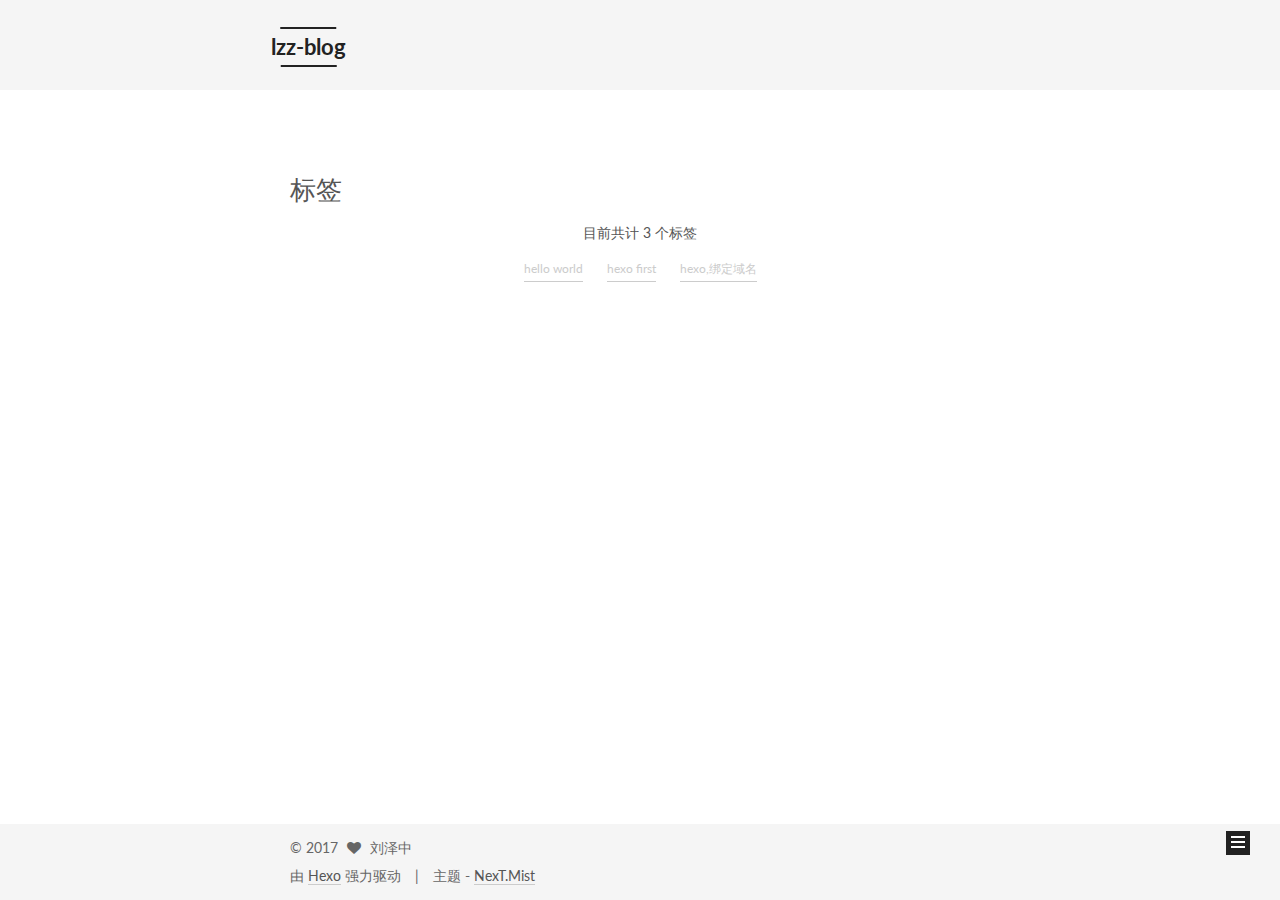
<file: tags/index.html>
<!doctype html>



  


<html class="theme-next mist use-motion" lang="zh-Hans">
<head>
  <meta charset="UTF-8"/>
<meta http-equiv="X-UA-Compatible" content="IE=edge" />
<meta name="viewport" content="width=device-width, initial-scale=1, maximum-scale=1"/>






<meta http-equiv="Cache-Control" content="no-transform" />
<meta http-equiv="Cache-Control" content="no-siteapp" />















  
  
  <link href="/lib/fancybox/source/jquery.fancybox.css?v=2.1.5" rel="stylesheet" type="text/css" />




  
  
  
  

  
    
    
  

  

  

  

  

  
    
    
    <link href="//fonts.googleapis.com/css?family=Lato:300,300italic,400,400italic,700,700italic&subset=latin,latin-ext" rel="stylesheet" type="text/css">
  






<link href="/lib/font-awesome/css/font-awesome.min.css?v=4.6.2" rel="stylesheet" type="text/css" />

<link href="/css/main.css?v=5.1.1" rel="stylesheet" type="text/css" />


  <meta name="keywords" content="Hexo, NexT" />








  <link rel="shortcut icon" type="image/x-icon" href="/favicon.ico?v=5.1.1" />






<meta property="og:type" content="website">
<meta property="og:title" content="标签">
<meta property="og:url" content="http://blog.liuzezhong.com.cn/tags/index.html">
<meta property="og:site_name" content="lzz-blog">
<meta property="og:updated_time" content="2017-05-23T14:04:46.000Z">
<meta name="twitter:card" content="summary">
<meta name="twitter:title" content="标签">



<script type="text/javascript" id="hexo.configurations">
  var NexT = window.NexT || {};
  var CONFIG = {
    root: '/',
    scheme: 'Mist',
    sidebar: {"position":"left","display":"hide","offset":12,"offset_float":0,"b2t":false,"scrollpercent":false},
    fancybox: true,
    motion: true,
    duoshuo: {
      userId: '0',
      author: '博主'
    },
    algolia: {
      applicationID: '',
      apiKey: '',
      indexName: '',
      hits: {"per_page":10},
      labels: {"input_placeholder":"Search for Posts","hits_empty":"We didn't find any results for the search: ${query}","hits_stats":"${hits} results found in ${time} ms"}
    }
  };
</script>



  <link rel="canonical" href="http://blog.liuzezhong.com.cn/tags/"/>





  <title>标签 | lzz-blog</title>
</head>

<body itemscope itemtype="http://schema.org/WebPage" lang="zh-Hans">

  















  
  
    
  

  <div class="container sidebar-position-left  ">
    <div class="headband"></div>

    <header id="header" class="header" itemscope itemtype="http://schema.org/WPHeader">
      <div class="header-inner"><div class="site-brand-wrapper">
  <div class="site-meta ">
    

    <div class="custom-logo-site-title">
      <a href="/"  class="brand" rel="start">
        <span class="logo-line-before"><i></i></span>
        <span class="site-title">lzz-blog</span>
        <span class="logo-line-after"><i></i></span>
      </a>
    </div>
      
        <p class="site-subtitle"></p>
      
  </div>

  <div class="site-nav-toggle">
    <button>
      <span class="btn-bar"></span>
      <span class="btn-bar"></span>
      <span class="btn-bar"></span>
    </button>
  </div>
</div>

<nav class="site-nav">
  

  
    <ul id="menu" class="menu">
      
        
        <li class="menu-item menu-item-home">
          <a href="/" rel="section">
            
              <i class="menu-item-icon fa fa-fw fa-home"></i> <br />
            
            首页
          </a>
        </li>
      
        
        <li class="menu-item menu-item-categories">
          <a href="/categories" rel="section">
            
              <i class="menu-item-icon fa fa-fw fa-th"></i> <br />
            
            分类
          </a>
        </li>
      
        
        <li class="menu-item menu-item-about">
          <a href="/about" rel="section">
            
              <i class="menu-item-icon fa fa-fw fa-user"></i> <br />
            
            关于
          </a>
        </li>
      
        
        <li class="menu-item menu-item-archives">
          <a href="/archives" rel="section">
            
              <i class="menu-item-icon fa fa-fw fa-archive"></i> <br />
            
            归档
          </a>
        </li>
      
        
        <li class="menu-item menu-item-tags">
          <a href="/tags" rel="section">
            
              <i class="menu-item-icon fa fa-fw fa-tags"></i> <br />
            
            标签
          </a>
        </li>
      

      
    </ul>
  

  
</nav>



 </div>
    </header>

    <main id="main" class="main">
      <div class="main-inner">
        <div class="content-wrap">
          <div id="content" class="content">
            

  <div id="posts" class="posts-expand">
  <header class="post-header">

	<h1 class="post-title" itemprop="name headline">标签</h1>



</header>

    
    
      <div class="tag-cloud">
        <div class="tag-cloud-title">
            目前共计 3 个标签
        </div>
        <div class="tag-cloud-tags">
          <a href="/tags/hello-world/" style="font-size: 12px; color: #ccc">hello world</a> <a href="/tags/hexo-first/" style="font-size: 12px; color: #ccc">hexo first</a> <a href="/tags/hexo-绑定域名/" style="font-size: 12px; color: #ccc">hexo,绑定域名</a>
        </div>
      </div>
    
  </div>


          </div>
          


          
  <div class="comments" id="comments">
    
      <div id="uyan_frame"></div>
    
  </div>


        </div>
        
          
  
  <div class="sidebar-toggle">
    <div class="sidebar-toggle-line-wrap">
      <span class="sidebar-toggle-line sidebar-toggle-line-first"></span>
      <span class="sidebar-toggle-line sidebar-toggle-line-middle"></span>
      <span class="sidebar-toggle-line sidebar-toggle-line-last"></span>
    </div>
  </div>

  <aside id="sidebar" class="sidebar">
    <div class="sidebar-inner">

      

      

      <section class="site-overview sidebar-panel sidebar-panel-active">
        <div class="site-author motion-element" itemprop="author" itemscope itemtype="http://schema.org/Person">
          <img class="site-author-image" itemprop="image"
               src="/images/avatar.gif"
               alt="刘泽中" />
          <p class="site-author-name" itemprop="name">刘泽中</p>
           
              <p class="site-description motion-element" itemprop="description"></p>
          
        </div>
        <nav class="site-state motion-element">

          
            <div class="site-state-item site-state-posts">
              <a href="/archives">
                <span class="site-state-item-count">3</span>
                <span class="site-state-item-name">日志</span>
              </a>
            </div>
          

          

          
            
            
            <div class="site-state-item site-state-tags">
              <a href="/tags/index.html">
                <span class="site-state-item-count">3</span>
                <span class="site-state-item-name">标签</span>
              </a>
            </div>
          

        </nav>

        

        <div class="links-of-author motion-element">
          
        </div>

        
        

        
        

        


      </section>

      

      

    </div>
  </aside>


        
      </div>
    </main>

    <footer id="footer" class="footer">
      <div class="footer-inner">
        <div class="copyright" >
  
  &copy; 
  <span itemprop="copyrightYear">2017</span>
  <span class="with-love">
    <i class="fa fa-heart"></i>
  </span>
  <span class="author" itemprop="copyrightHolder">刘泽中</span>
</div>


<div class="powered-by">
  由 <a class="theme-link" href="https://hexo.io">Hexo</a> 强力驱动
</div>

<div class="theme-info">
  主题 -
  <a class="theme-link" href="https://github.com/iissnan/hexo-theme-next">
    NexT.Mist
  </a>
</div>


        

        
      </div>
    </footer>

    
      <div class="back-to-top">
        <i class="fa fa-arrow-up"></i>
        
      </div>
    

  </div>

  

<script type="text/javascript">
  if (Object.prototype.toString.call(window.Promise) !== '[object Function]') {
    window.Promise = null;
  }
</script>









  












  
  <script type="text/javascript" src="/lib/jquery/index.js?v=2.1.3"></script>

  
  <script type="text/javascript" src="/lib/fastclick/lib/fastclick.min.js?v=1.0.6"></script>

  
  <script type="text/javascript" src="/lib/jquery_lazyload/jquery.lazyload.js?v=1.9.7"></script>

  
  <script type="text/javascript" src="/lib/velocity/velocity.min.js?v=1.2.1"></script>

  
  <script type="text/javascript" src="/lib/velocity/velocity.ui.min.js?v=1.2.1"></script>

  
  <script type="text/javascript" src="/lib/fancybox/source/jquery.fancybox.pack.js?v=2.1.5"></script>


  


  <script type="text/javascript" src="/js/src/utils.js?v=5.1.1"></script>

  <script type="text/javascript" src="/js/src/motion.js?v=5.1.1"></script>



  
  

  

  


  <script type="text/javascript" src="/js/src/bootstrap.js?v=5.1.1"></script>



  


  




	





  





  
    

    
      <!-- UY BEGIN -->
      <script type="text/javascript" src="http://v2.uyan.cc/code/uyan.js?uid=2134344"></script>
      <!-- UY END -->
    
  





  






  





  

  

  

  

  

</body>
</html>
</file>
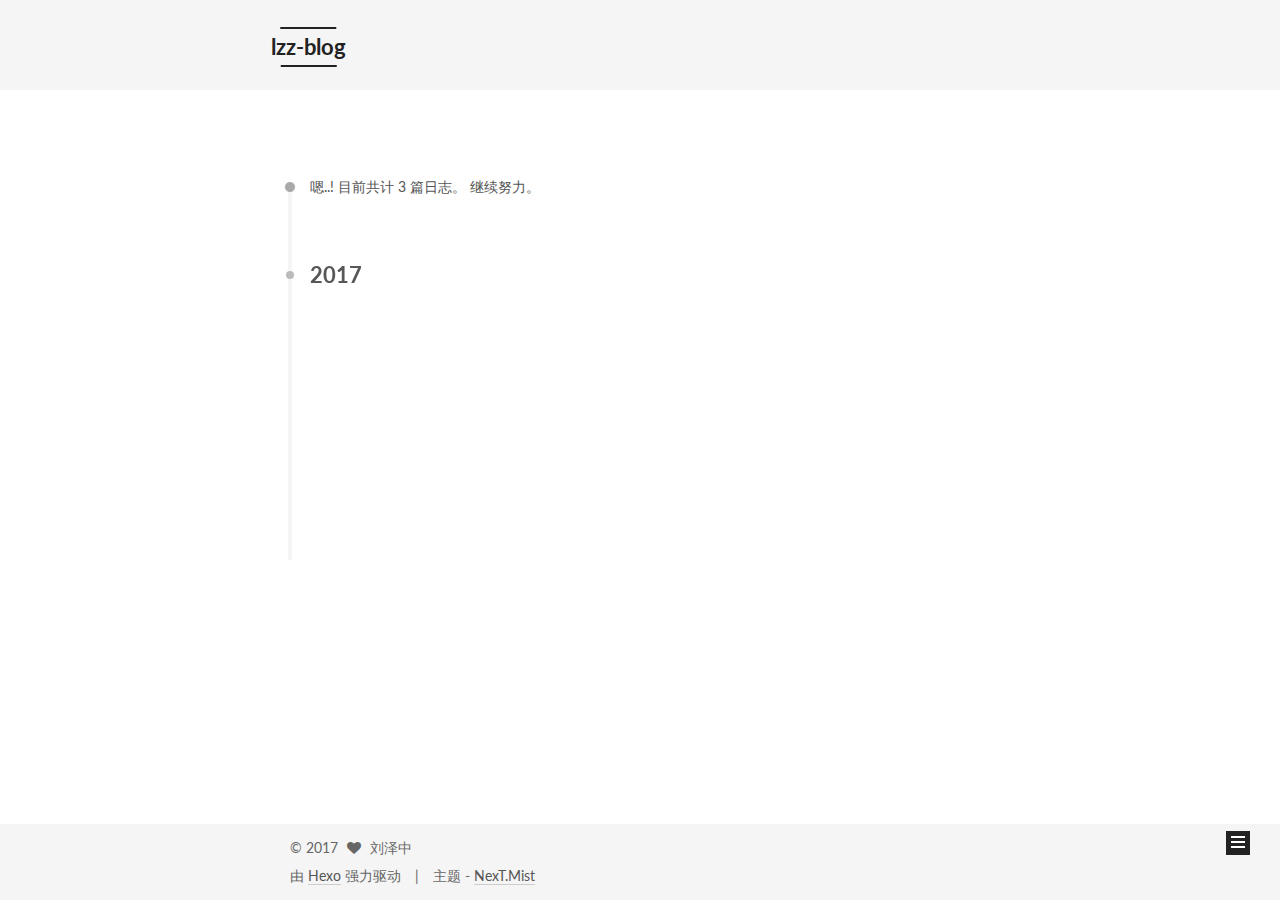
<file: archives/2017/index.html>
<!doctype html>



  


<html class="theme-next mist use-motion" lang="zh-Hans">
<head>
  <meta charset="UTF-8"/>
<meta http-equiv="X-UA-Compatible" content="IE=edge" />
<meta name="viewport" content="width=device-width, initial-scale=1, maximum-scale=1"/>






<meta http-equiv="Cache-Control" content="no-transform" />
<meta http-equiv="Cache-Control" content="no-siteapp" />















  
  
  <link href="/lib/fancybox/source/jquery.fancybox.css?v=2.1.5" rel="stylesheet" type="text/css" />




  
  
  
  

  
    
    
  

  

  

  

  

  
    
    
    <link href="//fonts.googleapis.com/css?family=Lato:300,300italic,400,400italic,700,700italic&subset=latin,latin-ext" rel="stylesheet" type="text/css">
  






<link href="/lib/font-awesome/css/font-awesome.min.css?v=4.6.2" rel="stylesheet" type="text/css" />

<link href="/css/main.css?v=5.1.1" rel="stylesheet" type="text/css" />


  <meta name="keywords" content="Hexo, NexT" />








  <link rel="shortcut icon" type="image/x-icon" href="/favicon.ico?v=5.1.1" />






<meta property="og:type" content="website">
<meta property="og:title" content="lzz-blog">
<meta property="og:url" content="http://blog.liuzezhong.com.cn/archives/2017/index.html">
<meta property="og:site_name" content="lzz-blog">
<meta name="twitter:card" content="summary">
<meta name="twitter:title" content="lzz-blog">



<script type="text/javascript" id="hexo.configurations">
  var NexT = window.NexT || {};
  var CONFIG = {
    root: '/',
    scheme: 'Mist',
    sidebar: {"position":"left","display":"hide","offset":12,"offset_float":0,"b2t":false,"scrollpercent":false},
    fancybox: true,
    motion: true,
    duoshuo: {
      userId: '0',
      author: '博主'
    },
    algolia: {
      applicationID: '',
      apiKey: '',
      indexName: '',
      hits: {"per_page":10},
      labels: {"input_placeholder":"Search for Posts","hits_empty":"We didn't find any results for the search: ${query}","hits_stats":"${hits} results found in ${time} ms"}
    }
  };
</script>



  <link rel="canonical" href="http://blog.liuzezhong.com.cn/archives/2017/"/>





  <title>归档 | lzz-blog</title>
</head>

<body itemscope itemtype="http://schema.org/WebPage" lang="zh-Hans">

  















  
  
    
  

  <div class="container sidebar-position-left  page-archive  ">
    <div class="headband"></div>

    <header id="header" class="header" itemscope itemtype="http://schema.org/WPHeader">
      <div class="header-inner"><div class="site-brand-wrapper">
  <div class="site-meta ">
    

    <div class="custom-logo-site-title">
      <a href="/"  class="brand" rel="start">
        <span class="logo-line-before"><i></i></span>
        <span class="site-title">lzz-blog</span>
        <span class="logo-line-after"><i></i></span>
      </a>
    </div>
      
        <p class="site-subtitle"></p>
      
  </div>

  <div class="site-nav-toggle">
    <button>
      <span class="btn-bar"></span>
      <span class="btn-bar"></span>
      <span class="btn-bar"></span>
    </button>
  </div>
</div>

<nav class="site-nav">
  

  
    <ul id="menu" class="menu">
      
        
        <li class="menu-item menu-item-home">
          <a href="/" rel="section">
            
              <i class="menu-item-icon fa fa-fw fa-home"></i> <br />
            
            首页
          </a>
        </li>
      
        
        <li class="menu-item menu-item-categories">
          <a href="/categories" rel="section">
            
              <i class="menu-item-icon fa fa-fw fa-th"></i> <br />
            
            分类
          </a>
        </li>
      
        
        <li class="menu-item menu-item-about">
          <a href="/about" rel="section">
            
              <i class="menu-item-icon fa fa-fw fa-user"></i> <br />
            
            关于
          </a>
        </li>
      
        
        <li class="menu-item menu-item-archives">
          <a href="/archives" rel="section">
            
              <i class="menu-item-icon fa fa-fw fa-archive"></i> <br />
            
            归档
          </a>
        </li>
      
        
        <li class="menu-item menu-item-tags">
          <a href="/tags" rel="section">
            
              <i class="menu-item-icon fa fa-fw fa-tags"></i> <br />
            
            标签
          </a>
        </li>
      

      
    </ul>
  

  
</nav>



 </div>
    </header>

    <main id="main" class="main">
      <div class="main-inner">
        <div class="content-wrap">
          <div id="content" class="content">
            

  <section id="posts" class="posts-collapse">
    <span class="archive-move-on"></span>

    <span class="archive-page-counter">
      
      
      
        
      
      嗯..! 目前共计 3 篇日志。 继续努力。
    </span>

    

      
      
      

      
        
        <div class="collection-title">
          <h2 class="archive-year motion-element" id="archive-year-2017">2017</h2>
        </div>
      
      

      

  <article class="post post-type-normal" itemscope itemtype="http://schema.org/Article">
    <header class="post-header">

      <h2 class="post-title">
        
            <a class="post-title-link" href="/2017/05/23/hexo搭建的Github博客绑定域名/" itemprop="url">
              
                <span itemprop="name">hexo搭建的Github博客绑定域名</span>
              
            </a>
        
      </h2>

      <div class="post-meta">
        <time class="post-time" itemprop="dateCreated"
              datetime="2017-05-23T18:26:11+08:00"
              content="2017-05-23" >
          05-23
        </time>
      </div>

    </header>
  </article>



    

      
      
      

      
      

      

  <article class="post post-type-normal" itemscope itemtype="http://schema.org/Article">
    <header class="post-header">

      <h2 class="post-title">
        
            <a class="post-title-link" href="/2017/05/22/first/" itemprop="url">
              
                <span itemprop="name">first</span>
              
            </a>
        
      </h2>

      <div class="post-meta">
        <time class="post-time" itemprop="dateCreated"
              datetime="2017-05-22T17:57:56+08:00"
              content="2017-05-22" >
          05-22
        </time>
      </div>

    </header>
  </article>



    

      
      
      

      
      

      

  <article class="post post-type-normal" itemscope itemtype="http://schema.org/Article">
    <header class="post-header">

      <h2 class="post-title">
        
            <a class="post-title-link" href="/2017/05/22/hello-world/" itemprop="url">
              
                <span itemprop="name">Hello World</span>
              
            </a>
        
      </h2>

      <div class="post-meta">
        <time class="post-time" itemprop="dateCreated"
              datetime="2017-05-22T17:55:56+08:00"
              content="2017-05-22" >
          05-22
        </time>
      </div>

    </header>
  </article>



    

  </section>

  



          </div>
          


          

        </div>
        
          
  
  <div class="sidebar-toggle">
    <div class="sidebar-toggle-line-wrap">
      <span class="sidebar-toggle-line sidebar-toggle-line-first"></span>
      <span class="sidebar-toggle-line sidebar-toggle-line-middle"></span>
      <span class="sidebar-toggle-line sidebar-toggle-line-last"></span>
    </div>
  </div>

  <aside id="sidebar" class="sidebar">
    <div class="sidebar-inner">

      

      

      <section class="site-overview sidebar-panel sidebar-panel-active">
        <div class="site-author motion-element" itemprop="author" itemscope itemtype="http://schema.org/Person">
          <img class="site-author-image" itemprop="image"
               src="/images/avatar.gif"
               alt="刘泽中" />
          <p class="site-author-name" itemprop="name">刘泽中</p>
           
              <p class="site-description motion-element" itemprop="description"></p>
          
        </div>
        <nav class="site-state motion-element">

          
            <div class="site-state-item site-state-posts">
              <a href="/archives">
                <span class="site-state-item-count">3</span>
                <span class="site-state-item-name">日志</span>
              </a>
            </div>
          

          

          
            
            
            <div class="site-state-item site-state-tags">
              <a href="/tags/index.html">
                <span class="site-state-item-count">3</span>
                <span class="site-state-item-name">标签</span>
              </a>
            </div>
          

        </nav>

        

        <div class="links-of-author motion-element">
          
        </div>

        
        

        
        

        


      </section>

      

      

    </div>
  </aside>


        
      </div>
    </main>

    <footer id="footer" class="footer">
      <div class="footer-inner">
        <div class="copyright" >
  
  &copy; 
  <span itemprop="copyrightYear">2017</span>
  <span class="with-love">
    <i class="fa fa-heart"></i>
  </span>
  <span class="author" itemprop="copyrightHolder">刘泽中</span>
</div>


<div class="powered-by">
  由 <a class="theme-link" href="https://hexo.io">Hexo</a> 强力驱动
</div>

<div class="theme-info">
  主题 -
  <a class="theme-link" href="https://github.com/iissnan/hexo-theme-next">
    NexT.Mist
  </a>
</div>


        

        
      </div>
    </footer>

    
      <div class="back-to-top">
        <i class="fa fa-arrow-up"></i>
        
      </div>
    

  </div>

  

<script type="text/javascript">
  if (Object.prototype.toString.call(window.Promise) !== '[object Function]') {
    window.Promise = null;
  }
</script>









  












  
  <script type="text/javascript" src="/lib/jquery/index.js?v=2.1.3"></script>

  
  <script type="text/javascript" src="/lib/fastclick/lib/fastclick.min.js?v=1.0.6"></script>

  
  <script type="text/javascript" src="/lib/jquery_lazyload/jquery.lazyload.js?v=1.9.7"></script>

  
  <script type="text/javascript" src="/lib/velocity/velocity.min.js?v=1.2.1"></script>

  
  <script type="text/javascript" src="/lib/velocity/velocity.ui.min.js?v=1.2.1"></script>

  
  <script type="text/javascript" src="/lib/fancybox/source/jquery.fancybox.pack.js?v=2.1.5"></script>


  


  <script type="text/javascript" src="/js/src/utils.js?v=5.1.1"></script>

  <script type="text/javascript" src="/js/src/motion.js?v=5.1.1"></script>



  
  

  
  
    <script type="text/javascript" id="motion.page.archive">
      $('.archive-year').velocity('transition.slideLeftIn');
    </script>
  


  


  <script type="text/javascript" src="/js/src/bootstrap.js?v=5.1.1"></script>



  


  




	





  





  
    

    
  





  






  





  

  

  

  

  

</body>
</html>
</file>
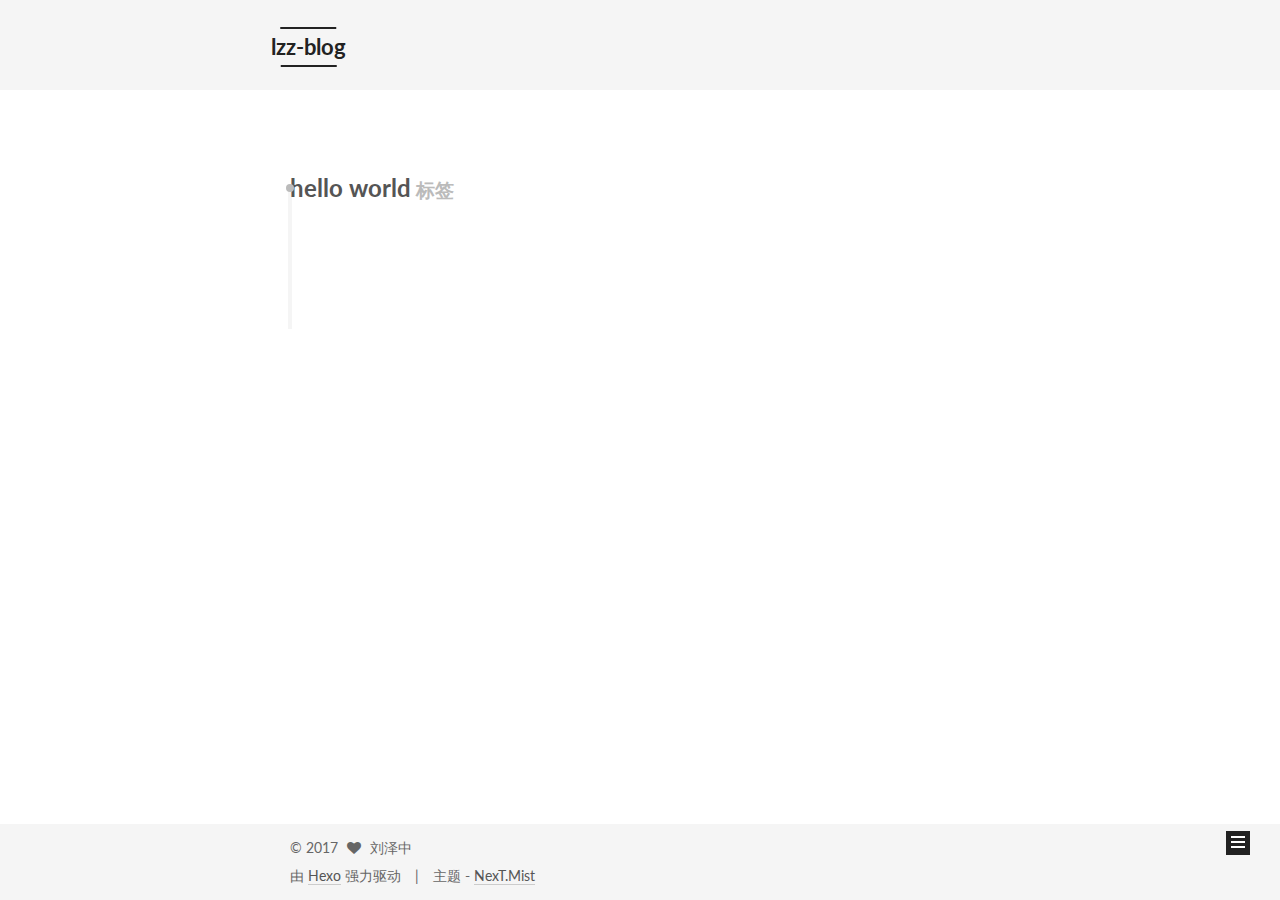
<file: tags/hello-world/index.html>
<!doctype html>



  


<html class="theme-next mist use-motion" lang="zh-Hans">
<head>
  <meta charset="UTF-8"/>
<meta http-equiv="X-UA-Compatible" content="IE=edge" />
<meta name="viewport" content="width=device-width, initial-scale=1, maximum-scale=1"/>






<meta http-equiv="Cache-Control" content="no-transform" />
<meta http-equiv="Cache-Control" content="no-siteapp" />















  
  
  <link href="/lib/fancybox/source/jquery.fancybox.css?v=2.1.5" rel="stylesheet" type="text/css" />




  
  
  
  

  
    
    
  

  

  

  

  

  
    
    
    <link href="//fonts.googleapis.com/css?family=Lato:300,300italic,400,400italic,700,700italic&subset=latin,latin-ext" rel="stylesheet" type="text/css">
  






<link href="/lib/font-awesome/css/font-awesome.min.css?v=4.6.2" rel="stylesheet" type="text/css" />

<link href="/css/main.css?v=5.1.1" rel="stylesheet" type="text/css" />


  <meta name="keywords" content="Hexo, NexT" />








  <link rel="shortcut icon" type="image/x-icon" href="/favicon.ico?v=5.1.1" />






<meta property="og:type" content="website">
<meta property="og:title" content="lzz-blog">
<meta property="og:url" content="http://blog.liuzezhong.com.cn/tags/hello-world/index.html">
<meta property="og:site_name" content="lzz-blog">
<meta name="twitter:card" content="summary">
<meta name="twitter:title" content="lzz-blog">



<script type="text/javascript" id="hexo.configurations">
  var NexT = window.NexT || {};
  var CONFIG = {
    root: '/',
    scheme: 'Mist',
    sidebar: {"position":"left","display":"hide","offset":12,"offset_float":0,"b2t":false,"scrollpercent":false},
    fancybox: true,
    motion: true,
    duoshuo: {
      userId: '0',
      author: '博主'
    },
    algolia: {
      applicationID: '',
      apiKey: '',
      indexName: '',
      hits: {"per_page":10},
      labels: {"input_placeholder":"Search for Posts","hits_empty":"We didn't find any results for the search: ${query}","hits_stats":"${hits} results found in ${time} ms"}
    }
  };
</script>



  <link rel="canonical" href="http://blog.liuzezhong.com.cn/tags/hello-world/"/>





  <title>标签: hello world | lzz-blog</title>
</head>

<body itemscope itemtype="http://schema.org/WebPage" lang="zh-Hans">

  















  
  
    
  

  <div class="container sidebar-position-left  ">
    <div class="headband"></div>

    <header id="header" class="header" itemscope itemtype="http://schema.org/WPHeader">
      <div class="header-inner"><div class="site-brand-wrapper">
  <div class="site-meta ">
    

    <div class="custom-logo-site-title">
      <a href="/"  class="brand" rel="start">
        <span class="logo-line-before"><i></i></span>
        <span class="site-title">lzz-blog</span>
        <span class="logo-line-after"><i></i></span>
      </a>
    </div>
      
        <p class="site-subtitle"></p>
      
  </div>

  <div class="site-nav-toggle">
    <button>
      <span class="btn-bar"></span>
      <span class="btn-bar"></span>
      <span class="btn-bar"></span>
    </button>
  </div>
</div>

<nav class="site-nav">
  

  
    <ul id="menu" class="menu">
      
        
        <li class="menu-item menu-item-home">
          <a href="/" rel="section">
            
              <i class="menu-item-icon fa fa-fw fa-home"></i> <br />
            
            首页
          </a>
        </li>
      
        
        <li class="menu-item menu-item-categories">
          <a href="/categories" rel="section">
            
              <i class="menu-item-icon fa fa-fw fa-th"></i> <br />
            
            分类
          </a>
        </li>
      
        
        <li class="menu-item menu-item-about">
          <a href="/about" rel="section">
            
              <i class="menu-item-icon fa fa-fw fa-user"></i> <br />
            
            关于
          </a>
        </li>
      
        
        <li class="menu-item menu-item-archives">
          <a href="/archives" rel="section">
            
              <i class="menu-item-icon fa fa-fw fa-archive"></i> <br />
            
            归档
          </a>
        </li>
      
        
        <li class="menu-item menu-item-tags">
          <a href="/tags" rel="section">
            
              <i class="menu-item-icon fa fa-fw fa-tags"></i> <br />
            
            标签
          </a>
        </li>
      

      
    </ul>
  

  
</nav>



 </div>
    </header>

    <main id="main" class="main">
      <div class="main-inner">
        <div class="content-wrap">
          <div id="content" class="content">
            

  <div id="posts" class="posts-collapse">
    <div class="collection-title">
      <h1>hello world<small>标签</small>
      </h1>
    </div>

    
      

  <article class="post post-type-normal" itemscope itemtype="http://schema.org/Article">
    <header class="post-header">

      <h2 class="post-title">
        
            <a class="post-title-link" href="/2017/05/22/hello-world/" itemprop="url">
              
                <span itemprop="name">Hello World</span>
              
            </a>
        
      </h2>

      <div class="post-meta">
        <time class="post-time" itemprop="dateCreated"
              datetime="2017-05-22T17:55:56+08:00"
              content="2017-05-22" >
          05-22
        </time>
      </div>

    </header>
  </article>


    
  </div>

  


          </div>
          


          

        </div>
        
          
  
  <div class="sidebar-toggle">
    <div class="sidebar-toggle-line-wrap">
      <span class="sidebar-toggle-line sidebar-toggle-line-first"></span>
      <span class="sidebar-toggle-line sidebar-toggle-line-middle"></span>
      <span class="sidebar-toggle-line sidebar-toggle-line-last"></span>
    </div>
  </div>

  <aside id="sidebar" class="sidebar">
    <div class="sidebar-inner">

      

      

      <section class="site-overview sidebar-panel sidebar-panel-active">
        <div class="site-author motion-element" itemprop="author" itemscope itemtype="http://schema.org/Person">
          <img class="site-author-image" itemprop="image"
               src="/images/avatar.gif"
               alt="刘泽中" />
          <p class="site-author-name" itemprop="name">刘泽中</p>
           
              <p class="site-description motion-element" itemprop="description"></p>
          
        </div>
        <nav class="site-state motion-element">

          
            <div class="site-state-item site-state-posts">
              <a href="/archives">
                <span class="site-state-item-count">3</span>
                <span class="site-state-item-name">日志</span>
              </a>
            </div>
          

          

          
            
            
            <div class="site-state-item site-state-tags">
              <a href="/tags/index.html">
                <span class="site-state-item-count">3</span>
                <span class="site-state-item-name">标签</span>
              </a>
            </div>
          

        </nav>

        

        <div class="links-of-author motion-element">
          
        </div>

        
        

        
        

        


      </section>

      

      

    </div>
  </aside>


        
      </div>
    </main>

    <footer id="footer" class="footer">
      <div class="footer-inner">
        <div class="copyright" >
  
  &copy; 
  <span itemprop="copyrightYear">2017</span>
  <span class="with-love">
    <i class="fa fa-heart"></i>
  </span>
  <span class="author" itemprop="copyrightHolder">刘泽中</span>
</div>


<div class="powered-by">
  由 <a class="theme-link" href="https://hexo.io">Hexo</a> 强力驱动
</div>

<div class="theme-info">
  主题 -
  <a class="theme-link" href="https://github.com/iissnan/hexo-theme-next">
    NexT.Mist
  </a>
</div>


        

        
      </div>
    </footer>

    
      <div class="back-to-top">
        <i class="fa fa-arrow-up"></i>
        
      </div>
    

  </div>

  

<script type="text/javascript">
  if (Object.prototype.toString.call(window.Promise) !== '[object Function]') {
    window.Promise = null;
  }
</script>









  












  
  <script type="text/javascript" src="/lib/jquery/index.js?v=2.1.3"></script>

  
  <script type="text/javascript" src="/lib/fastclick/lib/fastclick.min.js?v=1.0.6"></script>

  
  <script type="text/javascript" src="/lib/jquery_lazyload/jquery.lazyload.js?v=1.9.7"></script>

  
  <script type="text/javascript" src="/lib/velocity/velocity.min.js?v=1.2.1"></script>

  
  <script type="text/javascript" src="/lib/velocity/velocity.ui.min.js?v=1.2.1"></script>

  
  <script type="text/javascript" src="/lib/fancybox/source/jquery.fancybox.pack.js?v=2.1.5"></script>


  


  <script type="text/javascript" src="/js/src/utils.js?v=5.1.1"></script>

  <script type="text/javascript" src="/js/src/motion.js?v=5.1.1"></script>



  
  

  

  


  <script type="text/javascript" src="/js/src/bootstrap.js?v=5.1.1"></script>



  


  




	





  





  
    

    
  





  






  





  

  

  

  

  

</body>
</html>
</file>
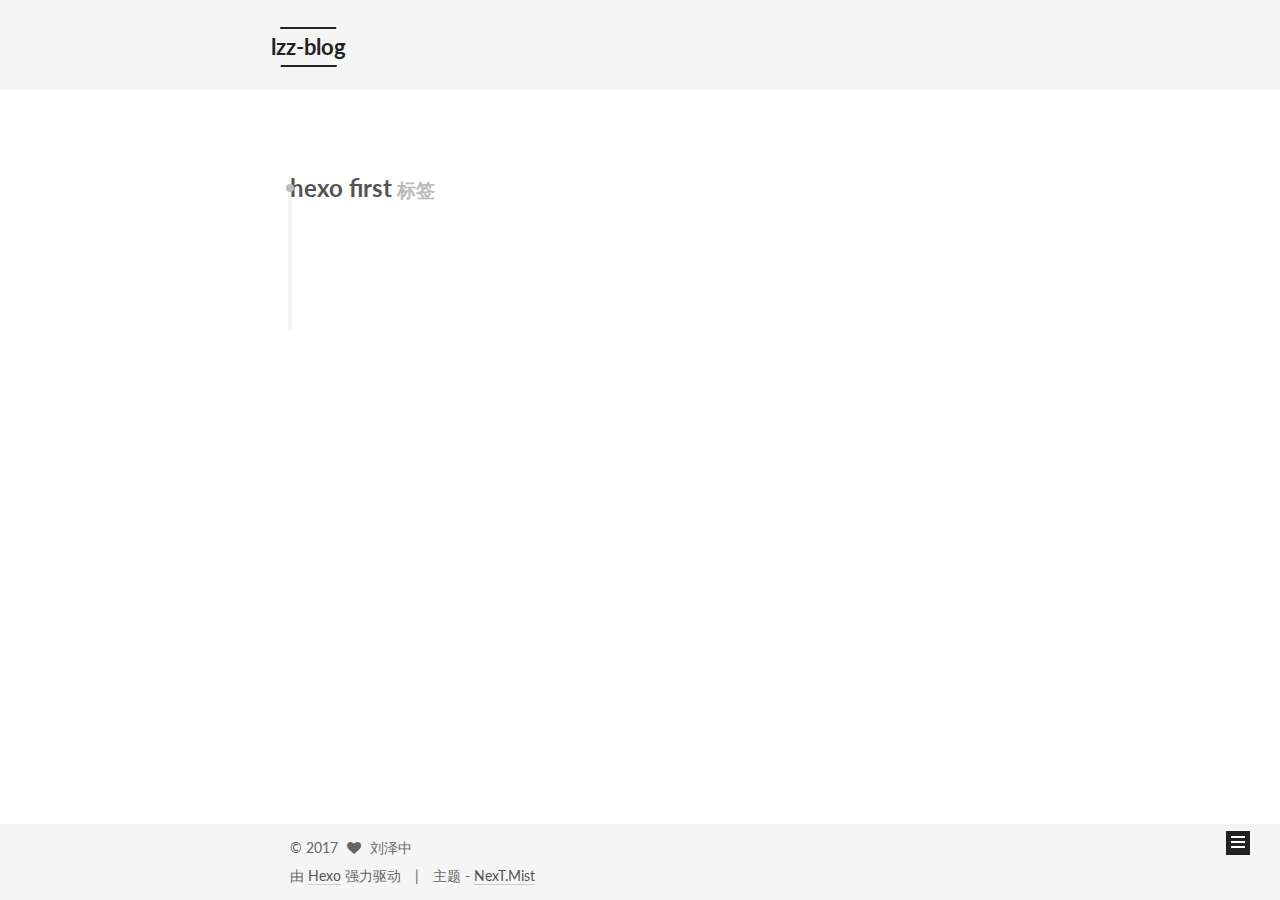
<file: tags/hexo-first/index.html>
<!doctype html>



  


<html class="theme-next mist use-motion" lang="zh-Hans">
<head>
  <meta charset="UTF-8"/>
<meta http-equiv="X-UA-Compatible" content="IE=edge" />
<meta name="viewport" content="width=device-width, initial-scale=1, maximum-scale=1"/>






<meta http-equiv="Cache-Control" content="no-transform" />
<meta http-equiv="Cache-Control" content="no-siteapp" />















  
  
  <link href="/lib/fancybox/source/jquery.fancybox.css?v=2.1.5" rel="stylesheet" type="text/css" />




  
  
  
  

  
    
    
  

  

  

  

  

  
    
    
    <link href="//fonts.googleapis.com/css?family=Lato:300,300italic,400,400italic,700,700italic&subset=latin,latin-ext" rel="stylesheet" type="text/css">
  






<link href="/lib/font-awesome/css/font-awesome.min.css?v=4.6.2" rel="stylesheet" type="text/css" />

<link href="/css/main.css?v=5.1.1" rel="stylesheet" type="text/css" />


  <meta name="keywords" content="Hexo, NexT" />








  <link rel="shortcut icon" type="image/x-icon" href="/favicon.ico?v=5.1.1" />






<meta property="og:type" content="website">
<meta property="og:title" content="lzz-blog">
<meta property="og:url" content="http://blog.liuzezhong.com.cn/tags/hexo-first/index.html">
<meta property="og:site_name" content="lzz-blog">
<meta name="twitter:card" content="summary">
<meta name="twitter:title" content="lzz-blog">



<script type="text/javascript" id="hexo.configurations">
  var NexT = window.NexT || {};
  var CONFIG = {
    root: '/',
    scheme: 'Mist',
    sidebar: {"position":"left","display":"hide","offset":12,"offset_float":0,"b2t":false,"scrollpercent":false},
    fancybox: true,
    motion: true,
    duoshuo: {
      userId: '0',
      author: '博主'
    },
    algolia: {
      applicationID: '',
      apiKey: '',
      indexName: '',
      hits: {"per_page":10},
      labels: {"input_placeholder":"Search for Posts","hits_empty":"We didn't find any results for the search: ${query}","hits_stats":"${hits} results found in ${time} ms"}
    }
  };
</script>



  <link rel="canonical" href="http://blog.liuzezhong.com.cn/tags/hexo-first/"/>





  <title>标签: hexo first | lzz-blog</title>
</head>

<body itemscope itemtype="http://schema.org/WebPage" lang="zh-Hans">

  















  
  
    
  

  <div class="container sidebar-position-left  ">
    <div class="headband"></div>

    <header id="header" class="header" itemscope itemtype="http://schema.org/WPHeader">
      <div class="header-inner"><div class="site-brand-wrapper">
  <div class="site-meta ">
    

    <div class="custom-logo-site-title">
      <a href="/"  class="brand" rel="start">
        <span class="logo-line-before"><i></i></span>
        <span class="site-title">lzz-blog</span>
        <span class="logo-line-after"><i></i></span>
      </a>
    </div>
      
        <p class="site-subtitle"></p>
      
  </div>

  <div class="site-nav-toggle">
    <button>
      <span class="btn-bar"></span>
      <span class="btn-bar"></span>
      <span class="btn-bar"></span>
    </button>
  </div>
</div>

<nav class="site-nav">
  

  
    <ul id="menu" class="menu">
      
        
        <li class="menu-item menu-item-home">
          <a href="/" rel="section">
            
              <i class="menu-item-icon fa fa-fw fa-home"></i> <br />
            
            首页
          </a>
        </li>
      
        
        <li class="menu-item menu-item-categories">
          <a href="/categories" rel="section">
            
              <i class="menu-item-icon fa fa-fw fa-th"></i> <br />
            
            分类
          </a>
        </li>
      
        
        <li class="menu-item menu-item-about">
          <a href="/about" rel="section">
            
              <i class="menu-item-icon fa fa-fw fa-user"></i> <br />
            
            关于
          </a>
        </li>
      
        
        <li class="menu-item menu-item-archives">
          <a href="/archives" rel="section">
            
              <i class="menu-item-icon fa fa-fw fa-archive"></i> <br />
            
            归档
          </a>
        </li>
      
        
        <li class="menu-item menu-item-tags">
          <a href="/tags" rel="section">
            
              <i class="menu-item-icon fa fa-fw fa-tags"></i> <br />
            
            标签
          </a>
        </li>
      

      
    </ul>
  

  
</nav>



 </div>
    </header>

    <main id="main" class="main">
      <div class="main-inner">
        <div class="content-wrap">
          <div id="content" class="content">
            

  <div id="posts" class="posts-collapse">
    <div class="collection-title">
      <h1>hexo first<small>标签</small>
      </h1>
    </div>

    
      

  <article class="post post-type-normal" itemscope itemtype="http://schema.org/Article">
    <header class="post-header">

      <h2 class="post-title">
        
            <a class="post-title-link" href="/2017/05/22/first/" itemprop="url">
              
                <span itemprop="name">first</span>
              
            </a>
        
      </h2>

      <div class="post-meta">
        <time class="post-time" itemprop="dateCreated"
              datetime="2017-05-22T17:57:56+08:00"
              content="2017-05-22" >
          05-22
        </time>
      </div>

    </header>
  </article>


    
  </div>

  


          </div>
          


          

        </div>
        
          
  
  <div class="sidebar-toggle">
    <div class="sidebar-toggle-line-wrap">
      <span class="sidebar-toggle-line sidebar-toggle-line-first"></span>
      <span class="sidebar-toggle-line sidebar-toggle-line-middle"></span>
      <span class="sidebar-toggle-line sidebar-toggle-line-last"></span>
    </div>
  </div>

  <aside id="sidebar" class="sidebar">
    <div class="sidebar-inner">

      

      

      <section class="site-overview sidebar-panel sidebar-panel-active">
        <div class="site-author motion-element" itemprop="author" itemscope itemtype="http://schema.org/Person">
          <img class="site-author-image" itemprop="image"
               src="/images/avatar.gif"
               alt="刘泽中" />
          <p class="site-author-name" itemprop="name">刘泽中</p>
           
              <p class="site-description motion-element" itemprop="description"></p>
          
        </div>
        <nav class="site-state motion-element">

          
            <div class="site-state-item site-state-posts">
              <a href="/archives">
                <span class="site-state-item-count">3</span>
                <span class="site-state-item-name">日志</span>
              </a>
            </div>
          

          

          
            
            
            <div class="site-state-item site-state-tags">
              <a href="/tags/index.html">
                <span class="site-state-item-count">3</span>
                <span class="site-state-item-name">标签</span>
              </a>
            </div>
          

        </nav>

        

        <div class="links-of-author motion-element">
          
        </div>

        
        

        
        

        


      </section>

      

      

    </div>
  </aside>


        
      </div>
    </main>

    <footer id="footer" class="footer">
      <div class="footer-inner">
        <div class="copyright" >
  
  &copy; 
  <span itemprop="copyrightYear">2017</span>
  <span class="with-love">
    <i class="fa fa-heart"></i>
  </span>
  <span class="author" itemprop="copyrightHolder">刘泽中</span>
</div>


<div class="powered-by">
  由 <a class="theme-link" href="https://hexo.io">Hexo</a> 强力驱动
</div>

<div class="theme-info">
  主题 -
  <a class="theme-link" href="https://github.com/iissnan/hexo-theme-next">
    NexT.Mist
  </a>
</div>


        

        
      </div>
    </footer>

    
      <div class="back-to-top">
        <i class="fa fa-arrow-up"></i>
        
      </div>
    

  </div>

  

<script type="text/javascript">
  if (Object.prototype.toString.call(window.Promise) !== '[object Function]') {
    window.Promise = null;
  }
</script>









  












  
  <script type="text/javascript" src="/lib/jquery/index.js?v=2.1.3"></script>

  
  <script type="text/javascript" src="/lib/fastclick/lib/fastclick.min.js?v=1.0.6"></script>

  
  <script type="text/javascript" src="/lib/jquery_lazyload/jquery.lazyload.js?v=1.9.7"></script>

  
  <script type="text/javascript" src="/lib/velocity/velocity.min.js?v=1.2.1"></script>

  
  <script type="text/javascript" src="/lib/velocity/velocity.ui.min.js?v=1.2.1"></script>

  
  <script type="text/javascript" src="/lib/fancybox/source/jquery.fancybox.pack.js?v=2.1.5"></script>


  


  <script type="text/javascript" src="/js/src/utils.js?v=5.1.1"></script>

  <script type="text/javascript" src="/js/src/motion.js?v=5.1.1"></script>



  
  

  

  


  <script type="text/javascript" src="/js/src/bootstrap.js?v=5.1.1"></script>



  


  




	





  





  
    

    
  





  






  





  

  

  

  

  

</body>
</html>
</file>
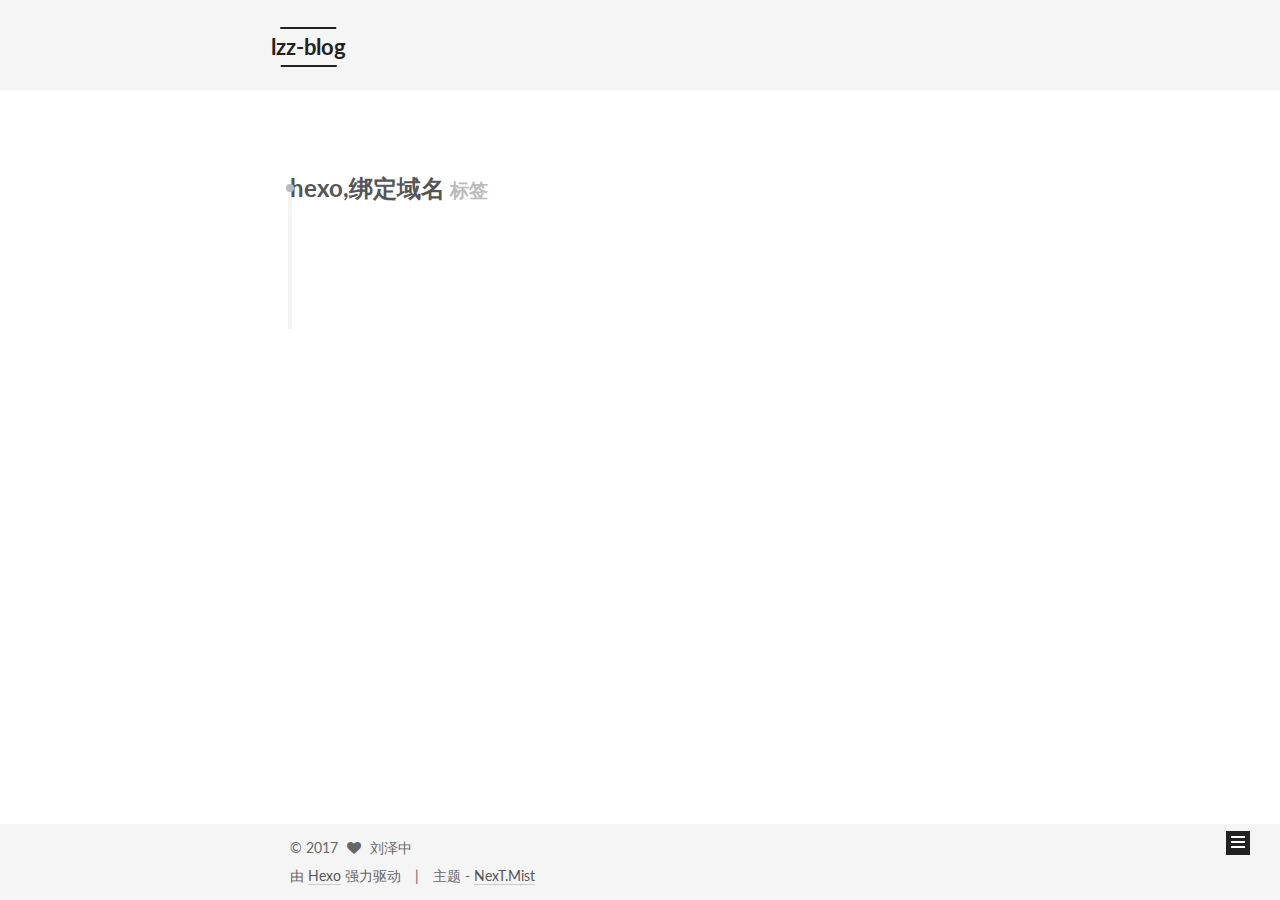
<file: tags/hexo-绑定域名/index.html>
<!doctype html>



  


<html class="theme-next mist use-motion" lang="zh-Hans">
<head>
  <meta charset="UTF-8"/>
<meta http-equiv="X-UA-Compatible" content="IE=edge" />
<meta name="viewport" content="width=device-width, initial-scale=1, maximum-scale=1"/>






<meta http-equiv="Cache-Control" content="no-transform" />
<meta http-equiv="Cache-Control" content="no-siteapp" />















  
  
  <link href="/lib/fancybox/source/jquery.fancybox.css?v=2.1.5" rel="stylesheet" type="text/css" />




  
  
  
  

  
    
    
  

  

  

  

  

  
    
    
    <link href="//fonts.googleapis.com/css?family=Lato:300,300italic,400,400italic,700,700italic&subset=latin,latin-ext" rel="stylesheet" type="text/css">
  






<link href="/lib/font-awesome/css/font-awesome.min.css?v=4.6.2" rel="stylesheet" type="text/css" />

<link href="/css/main.css?v=5.1.1" rel="stylesheet" type="text/css" />


  <meta name="keywords" content="Hexo, NexT" />








  <link rel="shortcut icon" type="image/x-icon" href="/favicon.ico?v=5.1.1" />






<meta property="og:type" content="website">
<meta property="og:title" content="lzz-blog">
<meta property="og:url" content="http://blog.liuzezhong.com.cn/tags/hexo-绑定域名/index.html">
<meta property="og:site_name" content="lzz-blog">
<meta name="twitter:card" content="summary">
<meta name="twitter:title" content="lzz-blog">



<script type="text/javascript" id="hexo.configurations">
  var NexT = window.NexT || {};
  var CONFIG = {
    root: '/',
    scheme: 'Mist',
    sidebar: {"position":"left","display":"hide","offset":12,"offset_float":0,"b2t":false,"scrollpercent":false},
    fancybox: true,
    motion: true,
    duoshuo: {
      userId: '0',
      author: '博主'
    },
    algolia: {
      applicationID: '',
      apiKey: '',
      indexName: '',
      hits: {"per_page":10},
      labels: {"input_placeholder":"Search for Posts","hits_empty":"We didn't find any results for the search: ${query}","hits_stats":"${hits} results found in ${time} ms"}
    }
  };
</script>



  <link rel="canonical" href="http://blog.liuzezhong.com.cn/tags/hexo-绑定域名/"/>





  <title>标签: hexo,绑定域名 | lzz-blog</title>
</head>

<body itemscope itemtype="http://schema.org/WebPage" lang="zh-Hans">

  















  
  
    
  

  <div class="container sidebar-position-left  ">
    <div class="headband"></div>

    <header id="header" class="header" itemscope itemtype="http://schema.org/WPHeader">
      <div class="header-inner"><div class="site-brand-wrapper">
  <div class="site-meta ">
    

    <div class="custom-logo-site-title">
      <a href="/"  class="brand" rel="start">
        <span class="logo-line-before"><i></i></span>
        <span class="site-title">lzz-blog</span>
        <span class="logo-line-after"><i></i></span>
      </a>
    </div>
      
        <p class="site-subtitle"></p>
      
  </div>

  <div class="site-nav-toggle">
    <button>
      <span class="btn-bar"></span>
      <span class="btn-bar"></span>
      <span class="btn-bar"></span>
    </button>
  </div>
</div>

<nav class="site-nav">
  

  
    <ul id="menu" class="menu">
      
        
        <li class="menu-item menu-item-home">
          <a href="/" rel="section">
            
              <i class="menu-item-icon fa fa-fw fa-home"></i> <br />
            
            首页
          </a>
        </li>
      
        
        <li class="menu-item menu-item-categories">
          <a href="/categories" rel="section">
            
              <i class="menu-item-icon fa fa-fw fa-th"></i> <br />
            
            分类
          </a>
        </li>
      
        
        <li class="menu-item menu-item-about">
          <a href="/about" rel="section">
            
              <i class="menu-item-icon fa fa-fw fa-user"></i> <br />
            
            关于
          </a>
        </li>
      
        
        <li class="menu-item menu-item-archives">
          <a href="/archives" rel="section">
            
              <i class="menu-item-icon fa fa-fw fa-archive"></i> <br />
            
            归档
          </a>
        </li>
      
        
        <li class="menu-item menu-item-tags">
          <a href="/tags" rel="section">
            
              <i class="menu-item-icon fa fa-fw fa-tags"></i> <br />
            
            标签
          </a>
        </li>
      

      
    </ul>
  

  
</nav>



 </div>
    </header>

    <main id="main" class="main">
      <div class="main-inner">
        <div class="content-wrap">
          <div id="content" class="content">
            

  <div id="posts" class="posts-collapse">
    <div class="collection-title">
      <h1>hexo,绑定域名<small>标签</small>
      </h1>
    </div>

    
      

  <article class="post post-type-normal" itemscope itemtype="http://schema.org/Article">
    <header class="post-header">

      <h2 class="post-title">
        
            <a class="post-title-link" href="/2017/05/23/hexo搭建的Github博客绑定域名/" itemprop="url">
              
                <span itemprop="name">hexo搭建的Github博客绑定域名</span>
              
            </a>
        
      </h2>

      <div class="post-meta">
        <time class="post-time" itemprop="dateCreated"
              datetime="2017-05-23T18:26:11+08:00"
              content="2017-05-23" >
          05-23
        </time>
      </div>

    </header>
  </article>


    
  </div>

  


          </div>
          


          

        </div>
        
          
  
  <div class="sidebar-toggle">
    <div class="sidebar-toggle-line-wrap">
      <span class="sidebar-toggle-line sidebar-toggle-line-first"></span>
      <span class="sidebar-toggle-line sidebar-toggle-line-middle"></span>
      <span class="sidebar-toggle-line sidebar-toggle-line-last"></span>
    </div>
  </div>

  <aside id="sidebar" class="sidebar">
    <div class="sidebar-inner">

      

      

      <section class="site-overview sidebar-panel sidebar-panel-active">
        <div class="site-author motion-element" itemprop="author" itemscope itemtype="http://schema.org/Person">
          <img class="site-author-image" itemprop="image"
               src="/images/avatar.gif"
               alt="刘泽中" />
          <p class="site-author-name" itemprop="name">刘泽中</p>
           
              <p class="site-description motion-element" itemprop="description"></p>
          
        </div>
        <nav class="site-state motion-element">

          
            <div class="site-state-item site-state-posts">
              <a href="/archives">
                <span class="site-state-item-count">3</span>
                <span class="site-state-item-name">日志</span>
              </a>
            </div>
          

          

          
            
            
            <div class="site-state-item site-state-tags">
              <a href="/tags/index.html">
                <span class="site-state-item-count">3</span>
                <span class="site-state-item-name">标签</span>
              </a>
            </div>
          

        </nav>

        

        <div class="links-of-author motion-element">
          
        </div>

        
        

        
        

        


      </section>

      

      

    </div>
  </aside>


        
      </div>
    </main>

    <footer id="footer" class="footer">
      <div class="footer-inner">
        <div class="copyright" >
  
  &copy; 
  <span itemprop="copyrightYear">2017</span>
  <span class="with-love">
    <i class="fa fa-heart"></i>
  </span>
  <span class="author" itemprop="copyrightHolder">刘泽中</span>
</div>


<div class="powered-by">
  由 <a class="theme-link" href="https://hexo.io">Hexo</a> 强力驱动
</div>

<div class="theme-info">
  主题 -
  <a class="theme-link" href="https://github.com/iissnan/hexo-theme-next">
    NexT.Mist
  </a>
</div>


        

        
      </div>
    </footer>

    
      <div class="back-to-top">
        <i class="fa fa-arrow-up"></i>
        
      </div>
    

  </div>

  

<script type="text/javascript">
  if (Object.prototype.toString.call(window.Promise) !== '[object Function]') {
    window.Promise = null;
  }
</script>









  












  
  <script type="text/javascript" src="/lib/jquery/index.js?v=2.1.3"></script>

  
  <script type="text/javascript" src="/lib/fastclick/lib/fastclick.min.js?v=1.0.6"></script>

  
  <script type="text/javascript" src="/lib/jquery_lazyload/jquery.lazyload.js?v=1.9.7"></script>

  
  <script type="text/javascript" src="/lib/velocity/velocity.min.js?v=1.2.1"></script>

  
  <script type="text/javascript" src="/lib/velocity/velocity.ui.min.js?v=1.2.1"></script>

  
  <script type="text/javascript" src="/lib/fancybox/source/jquery.fancybox.pack.js?v=2.1.5"></script>


  


  <script type="text/javascript" src="/js/src/utils.js?v=5.1.1"></script>

  <script type="text/javascript" src="/js/src/motion.js?v=5.1.1"></script>



  
  

  

  


  <script type="text/javascript" src="/js/src/bootstrap.js?v=5.1.1"></script>



  


  




	





  





  
    

    
  





  






  





  

  

  

  

  

</body>
</html>
</file>
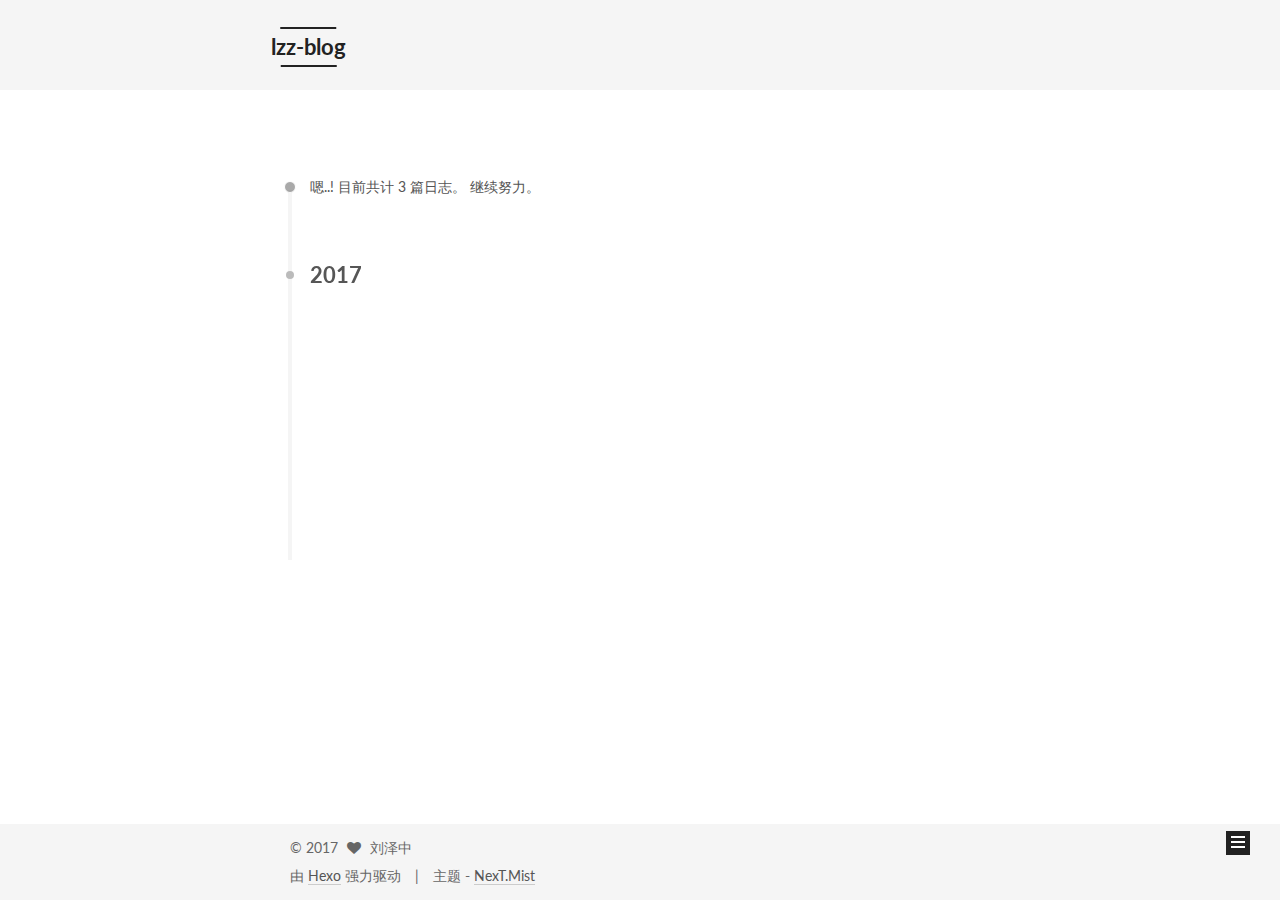
<file: archives/2017/05/index.html>
<!doctype html>



  


<html class="theme-next mist use-motion" lang="zh-Hans">
<head>
  <meta charset="UTF-8"/>
<meta http-equiv="X-UA-Compatible" content="IE=edge" />
<meta name="viewport" content="width=device-width, initial-scale=1, maximum-scale=1"/>






<meta http-equiv="Cache-Control" content="no-transform" />
<meta http-equiv="Cache-Control" content="no-siteapp" />















  
  
  <link href="/lib/fancybox/source/jquery.fancybox.css?v=2.1.5" rel="stylesheet" type="text/css" />




  
  
  
  

  
    
    
  

  

  

  

  

  
    
    
    <link href="//fonts.googleapis.com/css?family=Lato:300,300italic,400,400italic,700,700italic&subset=latin,latin-ext" rel="stylesheet" type="text/css">
  






<link href="/lib/font-awesome/css/font-awesome.min.css?v=4.6.2" rel="stylesheet" type="text/css" />

<link href="/css/main.css?v=5.1.1" rel="stylesheet" type="text/css" />


  <meta name="keywords" content="Hexo, NexT" />








  <link rel="shortcut icon" type="image/x-icon" href="/favicon.ico?v=5.1.1" />






<meta property="og:type" content="website">
<meta property="og:title" content="lzz-blog">
<meta property="og:url" content="http://blog.liuzezhong.com.cn/archives/2017/05/index.html">
<meta property="og:site_name" content="lzz-blog">
<meta name="twitter:card" content="summary">
<meta name="twitter:title" content="lzz-blog">



<script type="text/javascript" id="hexo.configurations">
  var NexT = window.NexT || {};
  var CONFIG = {
    root: '/',
    scheme: 'Mist',
    sidebar: {"position":"left","display":"hide","offset":12,"offset_float":0,"b2t":false,"scrollpercent":false},
    fancybox: true,
    motion: true,
    duoshuo: {
      userId: '0',
      author: '博主'
    },
    algolia: {
      applicationID: '',
      apiKey: '',
      indexName: '',
      hits: {"per_page":10},
      labels: {"input_placeholder":"Search for Posts","hits_empty":"We didn't find any results for the search: ${query}","hits_stats":"${hits} results found in ${time} ms"}
    }
  };
</script>



  <link rel="canonical" href="http://blog.liuzezhong.com.cn/archives/2017/05/"/>





  <title>归档 | lzz-blog</title>
</head>

<body itemscope itemtype="http://schema.org/WebPage" lang="zh-Hans">

  















  
  
    
  

  <div class="container sidebar-position-left  page-archive  ">
    <div class="headband"></div>

    <header id="header" class="header" itemscope itemtype="http://schema.org/WPHeader">
      <div class="header-inner"><div class="site-brand-wrapper">
  <div class="site-meta ">
    

    <div class="custom-logo-site-title">
      <a href="/"  class="brand" rel="start">
        <span class="logo-line-before"><i></i></span>
        <span class="site-title">lzz-blog</span>
        <span class="logo-line-after"><i></i></span>
      </a>
    </div>
      
        <p class="site-subtitle"></p>
      
  </div>

  <div class="site-nav-toggle">
    <button>
      <span class="btn-bar"></span>
      <span class="btn-bar"></span>
      <span class="btn-bar"></span>
    </button>
  </div>
</div>

<nav class="site-nav">
  

  
    <ul id="menu" class="menu">
      
        
        <li class="menu-item menu-item-home">
          <a href="/" rel="section">
            
              <i class="menu-item-icon fa fa-fw fa-home"></i> <br />
            
            首页
          </a>
        </li>
      
        
        <li class="menu-item menu-item-categories">
          <a href="/categories" rel="section">
            
              <i class="menu-item-icon fa fa-fw fa-th"></i> <br />
            
            分类
          </a>
        </li>
      
        
        <li class="menu-item menu-item-about">
          <a href="/about" rel="section">
            
              <i class="menu-item-icon fa fa-fw fa-user"></i> <br />
            
            关于
          </a>
        </li>
      
        
        <li class="menu-item menu-item-archives">
          <a href="/archives" rel="section">
            
              <i class="menu-item-icon fa fa-fw fa-archive"></i> <br />
            
            归档
          </a>
        </li>
      
        
        <li class="menu-item menu-item-tags">
          <a href="/tags" rel="section">
            
              <i class="menu-item-icon fa fa-fw fa-tags"></i> <br />
            
            标签
          </a>
        </li>
      

      
    </ul>
  

  
</nav>



 </div>
    </header>

    <main id="main" class="main">
      <div class="main-inner">
        <div class="content-wrap">
          <div id="content" class="content">
            

  <section id="posts" class="posts-collapse">
    <span class="archive-move-on"></span>

    <span class="archive-page-counter">
      
      
      
        
      
      嗯..! 目前共计 3 篇日志。 继续努力。
    </span>

    

      
      
      

      
        
        <div class="collection-title">
          <h2 class="archive-year motion-element" id="archive-year-2017">2017</h2>
        </div>
      
      

      

  <article class="post post-type-normal" itemscope itemtype="http://schema.org/Article">
    <header class="post-header">

      <h2 class="post-title">
        
            <a class="post-title-link" href="/2017/05/23/hexo搭建的Github博客绑定域名/" itemprop="url">
              
                <span itemprop="name">hexo搭建的Github博客绑定域名</span>
              
            </a>
        
      </h2>

      <div class="post-meta">
        <time class="post-time" itemprop="dateCreated"
              datetime="2017-05-23T18:26:11+08:00"
              content="2017-05-23" >
          05-23
        </time>
      </div>

    </header>
  </article>



    

      
      
      

      
      

      

  <article class="post post-type-normal" itemscope itemtype="http://schema.org/Article">
    <header class="post-header">

      <h2 class="post-title">
        
            <a class="post-title-link" href="/2017/05/22/first/" itemprop="url">
              
                <span itemprop="name">first</span>
              
            </a>
        
      </h2>

      <div class="post-meta">
        <time class="post-time" itemprop="dateCreated"
              datetime="2017-05-22T17:57:56+08:00"
              content="2017-05-22" >
          05-22
        </time>
      </div>

    </header>
  </article>



    

      
      
      

      
      

      

  <article class="post post-type-normal" itemscope itemtype="http://schema.org/Article">
    <header class="post-header">

      <h2 class="post-title">
        
            <a class="post-title-link" href="/2017/05/22/hello-world/" itemprop="url">
              
                <span itemprop="name">Hello World</span>
              
            </a>
        
      </h2>

      <div class="post-meta">
        <time class="post-time" itemprop="dateCreated"
              datetime="2017-05-22T17:55:56+08:00"
              content="2017-05-22" >
          05-22
        </time>
      </div>

    </header>
  </article>



    

  </section>

  



          </div>
          


          

        </div>
        
          
  
  <div class="sidebar-toggle">
    <div class="sidebar-toggle-line-wrap">
      <span class="sidebar-toggle-line sidebar-toggle-line-first"></span>
      <span class="sidebar-toggle-line sidebar-toggle-line-middle"></span>
      <span class="sidebar-toggle-line sidebar-toggle-line-last"></span>
    </div>
  </div>

  <aside id="sidebar" class="sidebar">
    <div class="sidebar-inner">

      

      

      <section class="site-overview sidebar-panel sidebar-panel-active">
        <div class="site-author motion-element" itemprop="author" itemscope itemtype="http://schema.org/Person">
          <img class="site-author-image" itemprop="image"
               src="/images/avatar.gif"
               alt="刘泽中" />
          <p class="site-author-name" itemprop="name">刘泽中</p>
           
              <p class="site-description motion-element" itemprop="description"></p>
          
        </div>
        <nav class="site-state motion-element">

          
            <div class="site-state-item site-state-posts">
              <a href="/archives">
                <span class="site-state-item-count">3</span>
                <span class="site-state-item-name">日志</span>
              </a>
            </div>
          

          

          
            
            
            <div class="site-state-item site-state-tags">
              <a href="/tags/index.html">
                <span class="site-state-item-count">3</span>
                <span class="site-state-item-name">标签</span>
              </a>
            </div>
          

        </nav>

        

        <div class="links-of-author motion-element">
          
        </div>

        
        

        
        

        


      </section>

      

      

    </div>
  </aside>


        
      </div>
    </main>

    <footer id="footer" class="footer">
      <div class="footer-inner">
        <div class="copyright" >
  
  &copy; 
  <span itemprop="copyrightYear">2017</span>
  <span class="with-love">
    <i class="fa fa-heart"></i>
  </span>
  <span class="author" itemprop="copyrightHolder">刘泽中</span>
</div>


<div class="powered-by">
  由 <a class="theme-link" href="https://hexo.io">Hexo</a> 强力驱动
</div>

<div class="theme-info">
  主题 -
  <a class="theme-link" href="https://github.com/iissnan/hexo-theme-next">
    NexT.Mist
  </a>
</div>


        

        
      </div>
    </footer>

    
      <div class="back-to-top">
        <i class="fa fa-arrow-up"></i>
        
      </div>
    

  </div>

  

<script type="text/javascript">
  if (Object.prototype.toString.call(window.Promise) !== '[object Function]') {
    window.Promise = null;
  }
</script>









  












  
  <script type="text/javascript" src="/lib/jquery/index.js?v=2.1.3"></script>

  
  <script type="text/javascript" src="/lib/fastclick/lib/fastclick.min.js?v=1.0.6"></script>

  
  <script type="text/javascript" src="/lib/jquery_lazyload/jquery.lazyload.js?v=1.9.7"></script>

  
  <script type="text/javascript" src="/lib/velocity/velocity.min.js?v=1.2.1"></script>

  
  <script type="text/javascript" src="/lib/velocity/velocity.ui.min.js?v=1.2.1"></script>

  
  <script type="text/javascript" src="/lib/fancybox/source/jquery.fancybox.pack.js?v=2.1.5"></script>


  


  <script type="text/javascript" src="/js/src/utils.js?v=5.1.1"></script>

  <script type="text/javascript" src="/js/src/motion.js?v=5.1.1"></script>



  
  

  
  
    <script type="text/javascript" id="motion.page.archive">
      $('.archive-year').velocity('transition.slideLeftIn');
    </script>
  


  


  <script type="text/javascript" src="/js/src/bootstrap.js?v=5.1.1"></script>



  


  




	





  





  
    

    
  





  






  





  

  

  

  

  

</body>
</html>
</file>
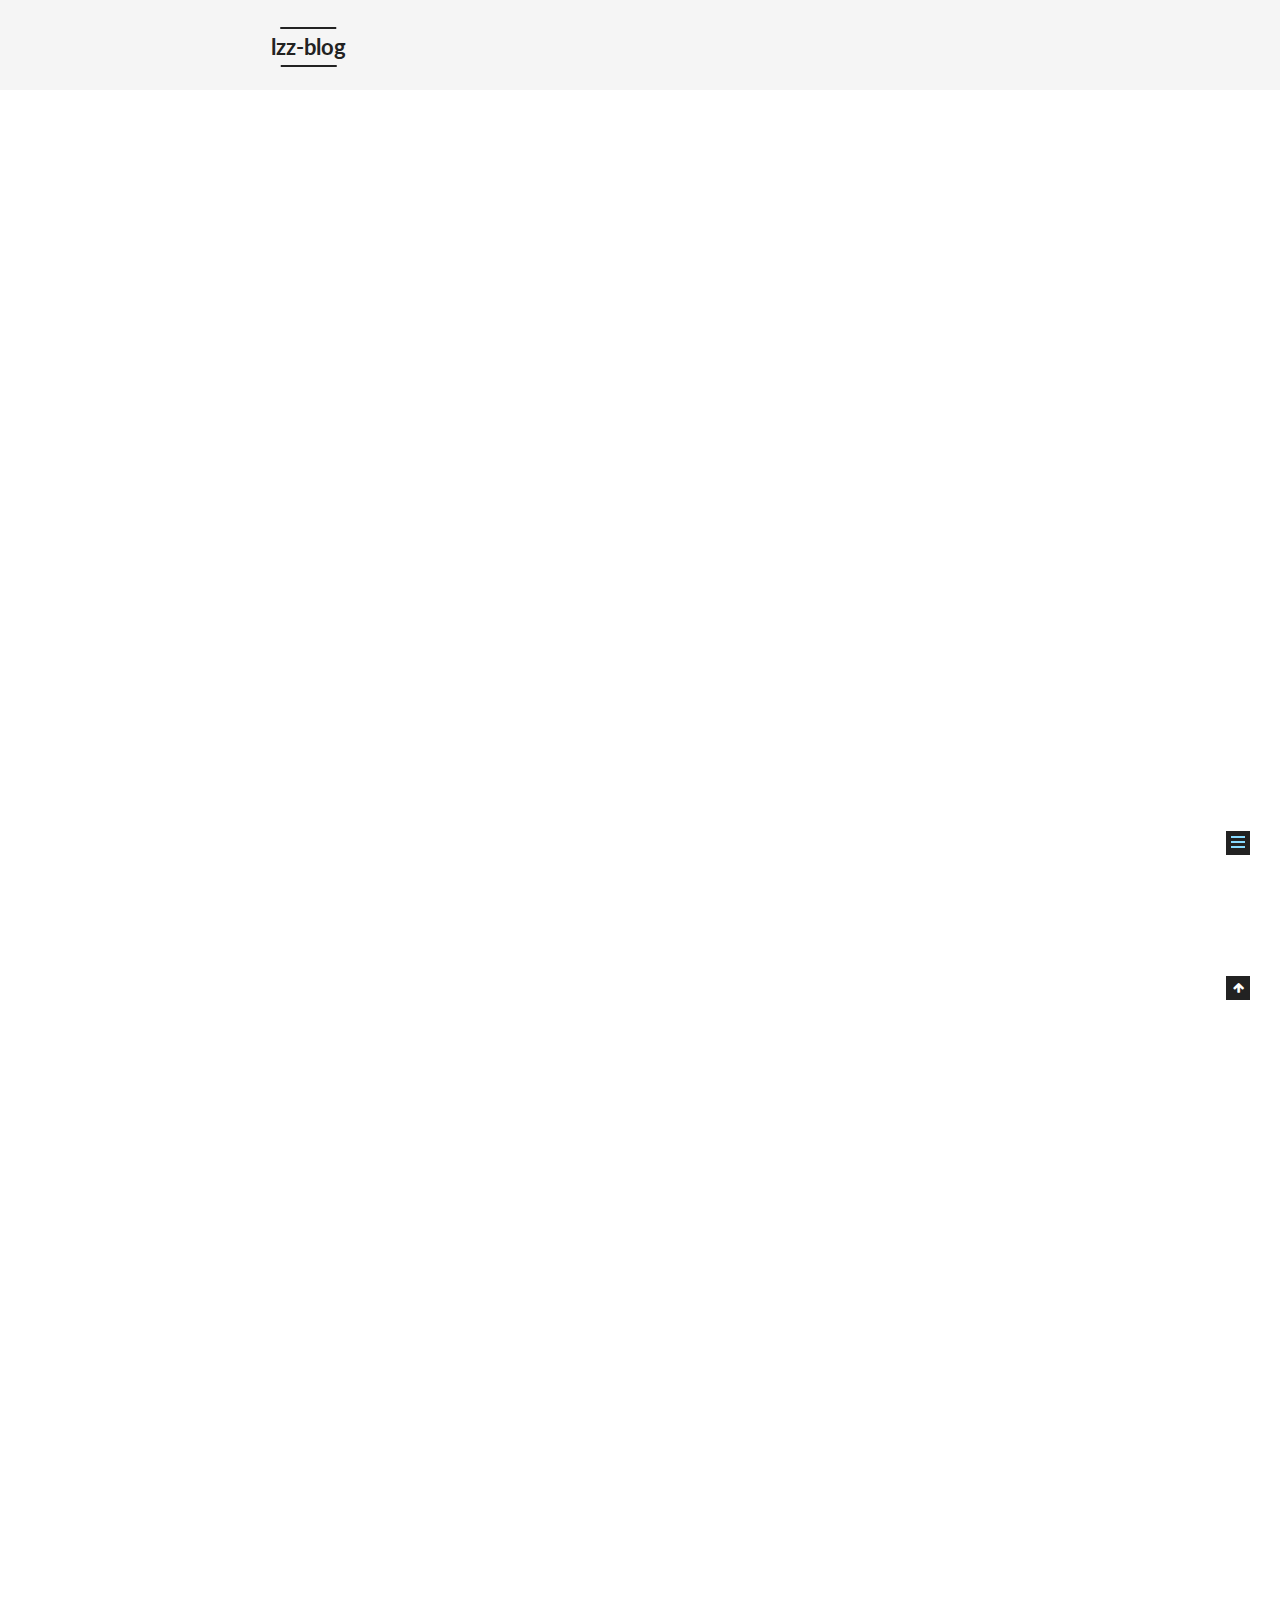
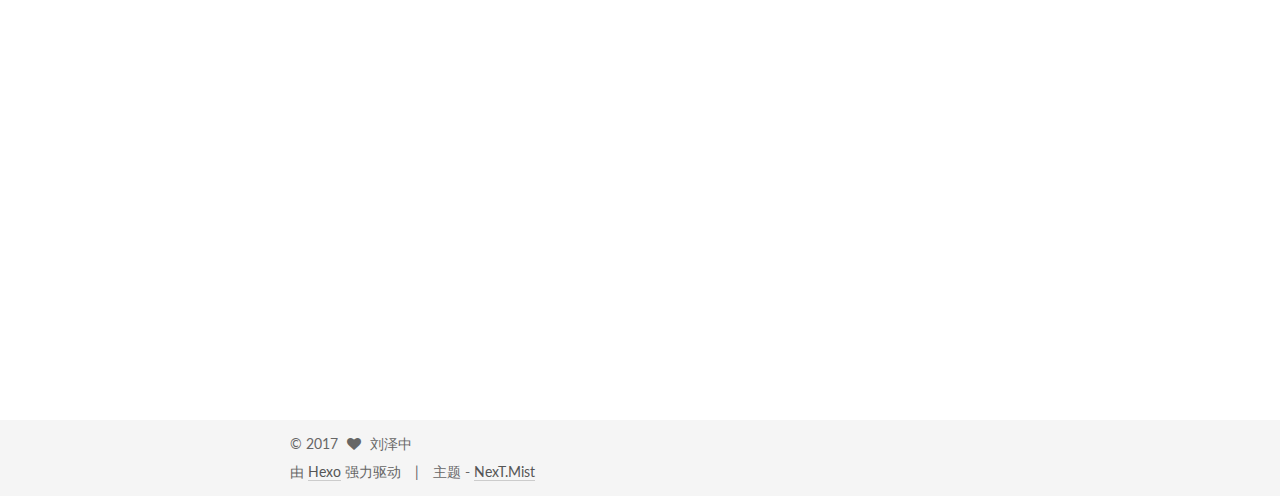
<file: 2017/05/22/first/index.html>
<!doctype html>



  


<html class="theme-next mist use-motion" lang="zh-Hans">
<head>
  <meta charset="UTF-8"/>
<meta http-equiv="X-UA-Compatible" content="IE=edge" />
<meta name="viewport" content="width=device-width, initial-scale=1, maximum-scale=1"/>






<meta http-equiv="Cache-Control" content="no-transform" />
<meta http-equiv="Cache-Control" content="no-siteapp" />















  
  
  <link href="/lib/fancybox/source/jquery.fancybox.css?v=2.1.5" rel="stylesheet" type="text/css" />




  
  
  
  

  
    
    
  

  

  

  

  

  
    
    
    <link href="//fonts.googleapis.com/css?family=Lato:300,300italic,400,400italic,700,700italic&subset=latin,latin-ext" rel="stylesheet" type="text/css">
  






<link href="/lib/font-awesome/css/font-awesome.min.css?v=4.6.2" rel="stylesheet" type="text/css" />

<link href="/css/main.css?v=5.1.1" rel="stylesheet" type="text/css" />


  <meta name="keywords" content="hexo first," />








  <link rel="shortcut icon" type="image/x-icon" href="/favicon.ico?v=5.1.1" />






<meta name="description" content="安装条件安装Hexo很容易。但是，您需要首先安装几个其他的东西：  Node.js的 Git  如果您的电脑已经有这些，可以直接用npm安装1$ npm install -g hexo-cli 安装NodeJS(nvm)curl 安装 nvm1$ curl https://raw.githubusercontent.com/creationix/nvm/master/install.sh | SH">
<meta name="keywords" content="hexo first">
<meta property="og:type" content="article">
<meta property="og:title" content="first">
<meta property="og:url" content="http://blog.liuzezhong.com.cn/2017/05/22/first/index.html">
<meta property="og:site_name" content="lzz-blog">
<meta property="og:description" content="安装条件安装Hexo很容易。但是，您需要首先安装几个其他的东西：  Node.js的 Git  如果您的电脑已经有这些，可以直接用npm安装1$ npm install -g hexo-cli 安装NodeJS(nvm)curl 安装 nvm1$ curl https://raw.githubusercontent.com/creationix/nvm/master/install.sh | SH">
<meta property="og:updated_time" content="2017-05-22T10:50:56.000Z">
<meta name="twitter:card" content="summary">
<meta name="twitter:title" content="first">
<meta name="twitter:description" content="安装条件安装Hexo很容易。但是，您需要首先安装几个其他的东西：  Node.js的 Git  如果您的电脑已经有这些，可以直接用npm安装1$ npm install -g hexo-cli 安装NodeJS(nvm)curl 安装 nvm1$ curl https://raw.githubusercontent.com/creationix/nvm/master/install.sh | SH">



<script type="text/javascript" id="hexo.configurations">
  var NexT = window.NexT || {};
  var CONFIG = {
    root: '/',
    scheme: 'Mist',
    sidebar: {"position":"left","display":"hide","offset":12,"offset_float":0,"b2t":false,"scrollpercent":false},
    fancybox: true,
    motion: true,
    duoshuo: {
      userId: '0',
      author: '博主'
    },
    algolia: {
      applicationID: '',
      apiKey: '',
      indexName: '',
      hits: {"per_page":10},
      labels: {"input_placeholder":"Search for Posts","hits_empty":"We didn't find any results for the search: ${query}","hits_stats":"${hits} results found in ${time} ms"}
    }
  };
</script>



  <link rel="canonical" href="http://blog.liuzezhong.com.cn/2017/05/22/first/"/>





  <title>first | lzz-blog</title>
</head>

<body itemscope itemtype="http://schema.org/WebPage" lang="zh-Hans">

  















  
  
    
  

  <div class="container sidebar-position-left page-post-detail ">
    <div class="headband"></div>

    <header id="header" class="header" itemscope itemtype="http://schema.org/WPHeader">
      <div class="header-inner"><div class="site-brand-wrapper">
  <div class="site-meta ">
    

    <div class="custom-logo-site-title">
      <a href="/"  class="brand" rel="start">
        <span class="logo-line-before"><i></i></span>
        <span class="site-title">lzz-blog</span>
        <span class="logo-line-after"><i></i></span>
      </a>
    </div>
      
        <p class="site-subtitle"></p>
      
  </div>

  <div class="site-nav-toggle">
    <button>
      <span class="btn-bar"></span>
      <span class="btn-bar"></span>
      <span class="btn-bar"></span>
    </button>
  </div>
</div>

<nav class="site-nav">
  

  
    <ul id="menu" class="menu">
      
        
        <li class="menu-item menu-item-home">
          <a href="/" rel="section">
            
              <i class="menu-item-icon fa fa-fw fa-home"></i> <br />
            
            首页
          </a>
        </li>
      
        
        <li class="menu-item menu-item-categories">
          <a href="/categories" rel="section">
            
              <i class="menu-item-icon fa fa-fw fa-th"></i> <br />
            
            分类
          </a>
        </li>
      
        
        <li class="menu-item menu-item-about">
          <a href="/about" rel="section">
            
              <i class="menu-item-icon fa fa-fw fa-user"></i> <br />
            
            关于
          </a>
        </li>
      
        
        <li class="menu-item menu-item-archives">
          <a href="/archives" rel="section">
            
              <i class="menu-item-icon fa fa-fw fa-archive"></i> <br />
            
            归档
          </a>
        </li>
      
        
        <li class="menu-item menu-item-tags">
          <a href="/tags" rel="section">
            
              <i class="menu-item-icon fa fa-fw fa-tags"></i> <br />
            
            标签
          </a>
        </li>
      

      
    </ul>
  

  
</nav>



 </div>
    </header>

    <main id="main" class="main">
      <div class="main-inner">
        <div class="content-wrap">
          <div id="content" class="content">
            

  <div id="posts" class="posts-expand">
    

  

  
  
  

  <article class="post post-type-normal " itemscope itemtype="http://schema.org/Article">
    <link itemprop="mainEntityOfPage" href="http://blog.liuzezhong.com.cn/2017/05/22/first/">

    <span hidden itemprop="author" itemscope itemtype="http://schema.org/Person">
      <meta itemprop="name" content="刘泽中">
      <meta itemprop="description" content="">
      <meta itemprop="image" content="/images/avatar.gif">
    </span>

    <span hidden itemprop="publisher" itemscope itemtype="http://schema.org/Organization">
      <meta itemprop="name" content="lzz-blog">
    </span>

    
      <header class="post-header">

        
        
          <h1 class="post-title" itemprop="name headline">first</h1>
        

        <div class="post-meta">
          <span class="post-time">
            
              <span class="post-meta-item-icon">
                <i class="fa fa-calendar-o"></i>
              </span>
              
                <span class="post-meta-item-text">发表于</span>
              
              <time title="创建于" itemprop="dateCreated datePublished" datetime="2017-05-22T17:57:56+08:00">
                2017-05-22
              </time>
            

            

            
          </span>

          

          
            
          

          
          

          

          

          

        </div>
      </header>
    

    <div class="post-body" itemprop="articleBody">

      
      

      
        <h2 id="安装条件"><a href="#安装条件" class="headerlink" title="安装条件"></a>安装条件</h2><p>安装Hexo很容易。但是，您需要首先安装几个其他的东西：</p>
<ul>
<li>Node.js的</li>
<li>Git</li>
</ul>
<p>如果您的电脑已经有这些，可以直接用npm安装<br><figure class="highlight plain"><table><tr><td class="gutter"><pre><div class="line">1</div></pre></td><td class="code"><pre><div class="line">$ npm install -g hexo-cli</div></pre></td></tr></table></figure></p>
<h2 id="安装NodeJS-nvm"><a href="#安装NodeJS-nvm" class="headerlink" title="安装NodeJS(nvm)"></a>安装NodeJS(nvm)</h2><p>curl 安装 nvm<br><figure class="highlight plain"><table><tr><td class="gutter"><pre><div class="line">1</div></pre></td><td class="code"><pre><div class="line">$ curl https://raw.githubusercontent.com/creationix/nvm/master/install.sh | SH</div></pre></td></tr></table></figure></p>
<p>wget 安装 nvm<br><figure class="highlight plain"><table><tr><td class="gutter"><pre><div class="line">1</div></pre></td><td class="code"><pre><div class="line">$ wget -qO- https://raw.githubusercontent.com/creationix/nvm/master/install.sh | SH</div></pre></td></tr></table></figure></p>
<p>用nvm安装node<br><figure class="highlight plain"><table><tr><td class="gutter"><pre><div class="line">1</div></pre></td><td class="code"><pre><div class="line">$ nvm install stable</div></pre></td></tr></table></figure></p>
<h2 id="安装Hexo"><a href="#安装Hexo" class="headerlink" title="安装Hexo"></a>安装Hexo</h2><figure class="highlight plain"><table><tr><td class="gutter"><pre><div class="line">1</div></pre></td><td class="code"><pre><div class="line">$ npm install -g hexo-cli</div></pre></td></tr></table></figure>
<h2 id="常用操作"><a href="#常用操作" class="headerlink" title="常用操作"></a>常用操作</h2><figure class="highlight plain"><table><tr><td class="gutter"><pre><div class="line">1</div><div class="line">2</div></pre></td><td class="code"><pre><div class="line">// 新建一篇文章</div><div class="line">hexo new &quot;文章标题&quot;</div></pre></td></tr></table></figure>
<h2 id="generate"><a href="#generate" class="headerlink" title="generate"></a>generate</h2><figure class="highlight plain"><table><tr><td class="gutter"><pre><div class="line">1</div></pre></td><td class="code"><pre><div class="line">$ hexo generate  //生成public目录</div></pre></td></tr></table></figure>
<h2 id="本地发布"><a href="#本地发布" class="headerlink" title="本地发布"></a>本地发布</h2><figure class="highlight plain"><table><tr><td class="gutter"><pre><div class="line">1</div></pre></td><td class="code"><pre><div class="line">$ hexo server</div></pre></td></tr></table></figure>
<h2 id="布署到GitHub"><a href="#布署到GitHub" class="headerlink" title="布署到GitHub"></a>布署到GitHub</h2><figure class="highlight plain"><table><tr><td class="gutter"><pre><div class="line">1</div></pre></td><td class="code"><pre><div class="line">$ hexo deploy</div></pre></td></tr></table></figure>
<h2 id="clean"><a href="#clean" class="headerlink" title="clean"></a>clean</h2><figure class="highlight plain"><table><tr><td class="gutter"><pre><div class="line">1</div></pre></td><td class="code"><pre><div class="line">hexo clean    //清除public目录</div></pre></td></tr></table></figure>
      
    </div>

    <div>
      
        

      
    </div>

    <div>
      
        

      
    </div>

    <div>
      
        

      
    </div>

    <footer class="post-footer">
      
        <div class="post-tags">
          
            <a href="/tags/hexo-first/" rel="tag"># hexo first</a>
          
        </div>
      

      
        
      

      
        <div class="post-nav">
          <div class="post-nav-next post-nav-item">
            
              <a href="/2017/05/22/hello-world/" rel="next" title="Hello World">
                <i class="fa fa-chevron-left"></i> Hello World
              </a>
            
          </div>

          <span class="post-nav-divider"></span>

          <div class="post-nav-prev post-nav-item">
            
              <a href="/2017/05/23/hexo搭建的Github博客绑定域名/" rel="prev" title="hexo搭建的Github博客绑定域名">
                hexo搭建的Github博客绑定域名 <i class="fa fa-chevron-right"></i>
              </a>
            
          </div>
        </div>
      

      
      
    </footer>
  </article>



    <div class="post-spread">
      
    </div>
  </div>


          </div>
          


          
  <div class="comments" id="comments">
    
      <div id="uyan_frame"></div>
    
  </div>


        </div>
        
          
  
  <div class="sidebar-toggle">
    <div class="sidebar-toggle-line-wrap">
      <span class="sidebar-toggle-line sidebar-toggle-line-first"></span>
      <span class="sidebar-toggle-line sidebar-toggle-line-middle"></span>
      <span class="sidebar-toggle-line sidebar-toggle-line-last"></span>
    </div>
  </div>

  <aside id="sidebar" class="sidebar">
    <div class="sidebar-inner">

      

      
        <ul class="sidebar-nav motion-element">
          <li class="sidebar-nav-toc sidebar-nav-active" data-target="post-toc-wrap" >
            文章目录
          </li>
          <li class="sidebar-nav-overview" data-target="site-overview">
            站点概览
          </li>
        </ul>
      

      <section class="site-overview sidebar-panel">
        <div class="site-author motion-element" itemprop="author" itemscope itemtype="http://schema.org/Person">
          <img class="site-author-image" itemprop="image"
               src="/images/avatar.gif"
               alt="刘泽中" />
          <p class="site-author-name" itemprop="name">刘泽中</p>
           
              <p class="site-description motion-element" itemprop="description"></p>
          
        </div>
        <nav class="site-state motion-element">

          
            <div class="site-state-item site-state-posts">
              <a href="/archives">
                <span class="site-state-item-count">3</span>
                <span class="site-state-item-name">日志</span>
              </a>
            </div>
          

          

          
            
            
            <div class="site-state-item site-state-tags">
              <a href="/tags/index.html">
                <span class="site-state-item-count">3</span>
                <span class="site-state-item-name">标签</span>
              </a>
            </div>
          

        </nav>

        

        <div class="links-of-author motion-element">
          
        </div>

        
        

        
        

        


      </section>

      
      <!--noindex-->
        <section class="post-toc-wrap motion-element sidebar-panel sidebar-panel-active">
          <div class="post-toc">

            
              
            

            
              <div class="post-toc-content"><ol class="nav"><li class="nav-item nav-level-2"><a class="nav-link" href="#安装条件"><span class="nav-number">1.</span> <span class="nav-text">安装条件</span></a></li><li class="nav-item nav-level-2"><a class="nav-link" href="#安装NodeJS-nvm"><span class="nav-number">2.</span> <span class="nav-text">安装NodeJS(nvm)</span></a></li><li class="nav-item nav-level-2"><a class="nav-link" href="#安装Hexo"><span class="nav-number">3.</span> <span class="nav-text">安装Hexo</span></a></li><li class="nav-item nav-level-2"><a class="nav-link" href="#常用操作"><span class="nav-number">4.</span> <span class="nav-text">常用操作</span></a></li><li class="nav-item nav-level-2"><a class="nav-link" href="#generate"><span class="nav-number">5.</span> <span class="nav-text">generate</span></a></li><li class="nav-item nav-level-2"><a class="nav-link" href="#本地发布"><span class="nav-number">6.</span> <span class="nav-text">本地发布</span></a></li><li class="nav-item nav-level-2"><a class="nav-link" href="#布署到GitHub"><span class="nav-number">7.</span> <span class="nav-text">布署到GitHub</span></a></li><li class="nav-item nav-level-2"><a class="nav-link" href="#clean"><span class="nav-number">8.</span> <span class="nav-text">clean</span></a></li></ol></div>
            

          </div>
        </section>
      <!--/noindex-->
      

      

    </div>
  </aside>


        
      </div>
    </main>

    <footer id="footer" class="footer">
      <div class="footer-inner">
        <div class="copyright" >
  
  &copy; 
  <span itemprop="copyrightYear">2017</span>
  <span class="with-love">
    <i class="fa fa-heart"></i>
  </span>
  <span class="author" itemprop="copyrightHolder">刘泽中</span>
</div>


<div class="powered-by">
  由 <a class="theme-link" href="https://hexo.io">Hexo</a> 强力驱动
</div>

<div class="theme-info">
  主题 -
  <a class="theme-link" href="https://github.com/iissnan/hexo-theme-next">
    NexT.Mist
  </a>
</div>


        

        
      </div>
    </footer>

    
      <div class="back-to-top">
        <i class="fa fa-arrow-up"></i>
        
      </div>
    

  </div>

  

<script type="text/javascript">
  if (Object.prototype.toString.call(window.Promise) !== '[object Function]') {
    window.Promise = null;
  }
</script>









  












  
  <script type="text/javascript" src="/lib/jquery/index.js?v=2.1.3"></script>

  
  <script type="text/javascript" src="/lib/fastclick/lib/fastclick.min.js?v=1.0.6"></script>

  
  <script type="text/javascript" src="/lib/jquery_lazyload/jquery.lazyload.js?v=1.9.7"></script>

  
  <script type="text/javascript" src="/lib/velocity/velocity.min.js?v=1.2.1"></script>

  
  <script type="text/javascript" src="/lib/velocity/velocity.ui.min.js?v=1.2.1"></script>

  
  <script type="text/javascript" src="/lib/fancybox/source/jquery.fancybox.pack.js?v=2.1.5"></script>


  


  <script type="text/javascript" src="/js/src/utils.js?v=5.1.1"></script>

  <script type="text/javascript" src="/js/src/motion.js?v=5.1.1"></script>



  
  

  
  <script type="text/javascript" src="/js/src/scrollspy.js?v=5.1.1"></script>
<script type="text/javascript" src="/js/src/post-details.js?v=5.1.1"></script>



  


  <script type="text/javascript" src="/js/src/bootstrap.js?v=5.1.1"></script>



  


  




	





  





  
    

    
      <!-- UY BEGIN -->
      <script type="text/javascript" src="http://v2.uyan.cc/code/uyan.js?uid=2134344"></script>
      <!-- UY END -->
    
  





  






  





  

  

  

  

  

</body>
</html>
</file>
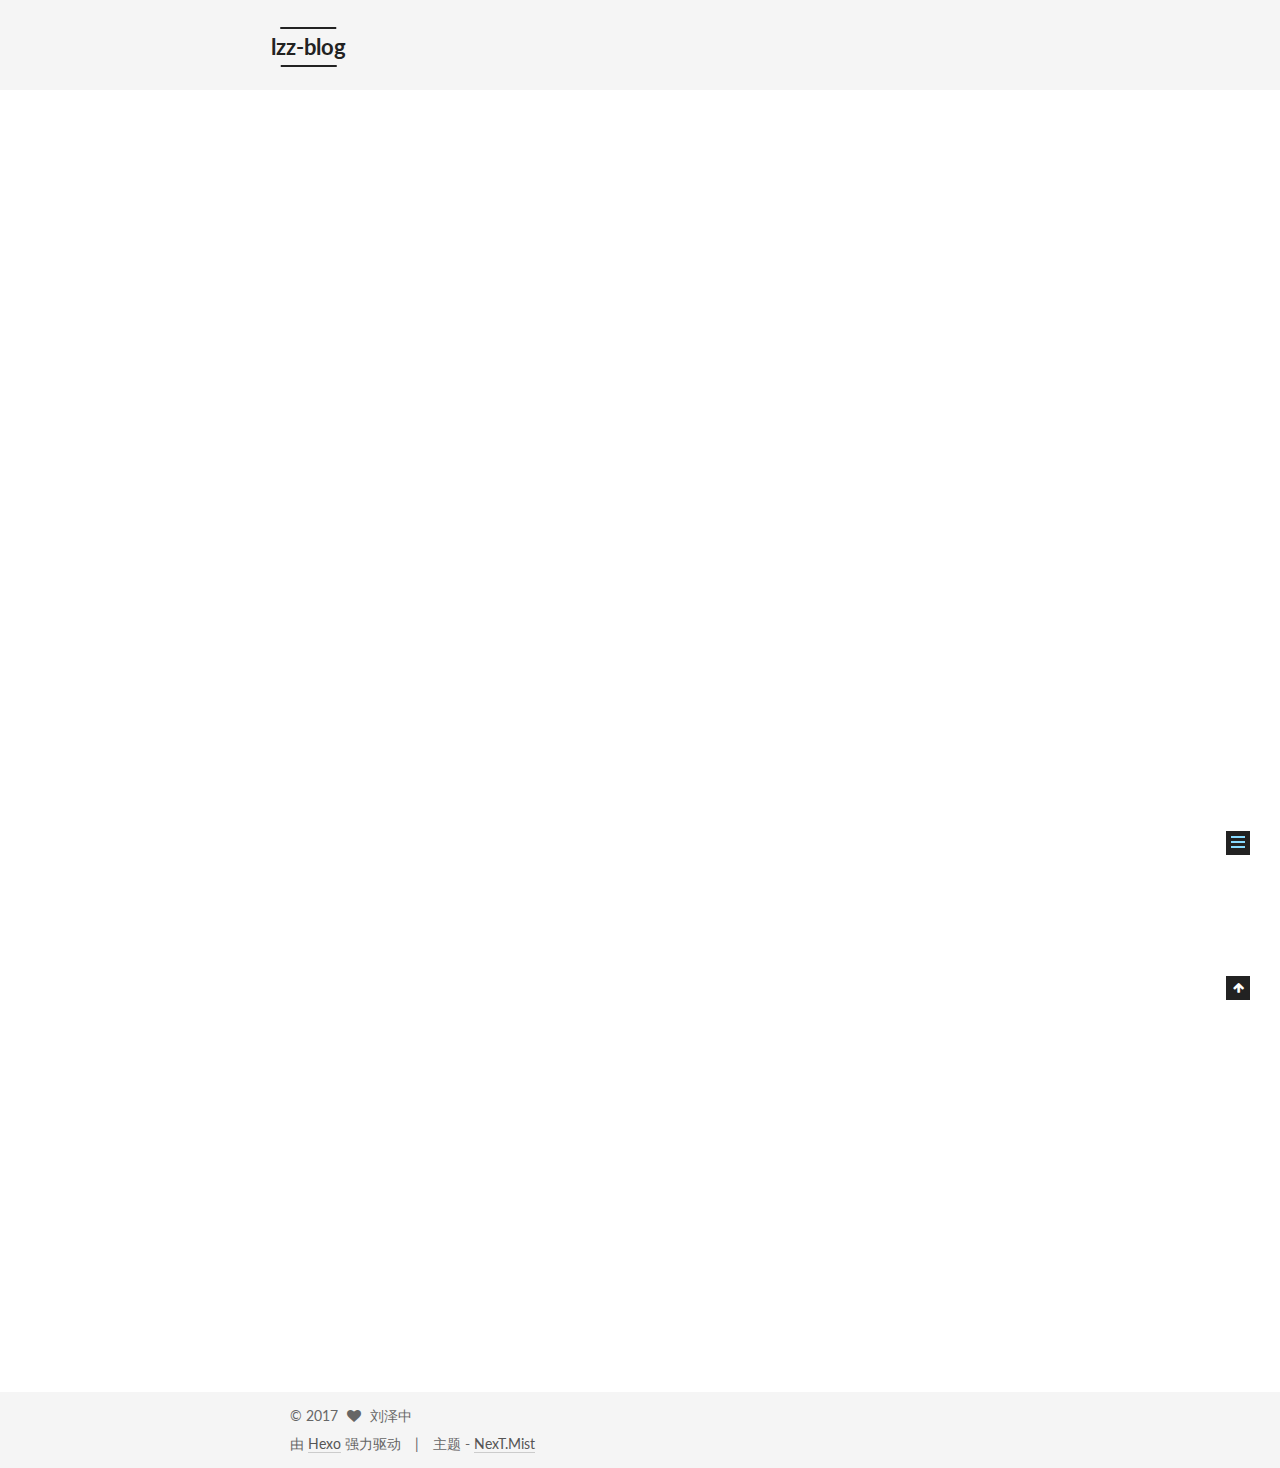
<file: 2017/05/22/hello-world/index.html>
<!doctype html>



  


<html class="theme-next mist use-motion" lang="zh-Hans">
<head>
  <meta charset="UTF-8"/>
<meta http-equiv="X-UA-Compatible" content="IE=edge" />
<meta name="viewport" content="width=device-width, initial-scale=1, maximum-scale=1"/>






<meta http-equiv="Cache-Control" content="no-transform" />
<meta http-equiv="Cache-Control" content="no-siteapp" />















  
  
  <link href="/lib/fancybox/source/jquery.fancybox.css?v=2.1.5" rel="stylesheet" type="text/css" />




  
  
  
  

  
    
    
  

  

  

  

  

  
    
    
    <link href="//fonts.googleapis.com/css?family=Lato:300,300italic,400,400italic,700,700italic&subset=latin,latin-ext" rel="stylesheet" type="text/css">
  






<link href="/lib/font-awesome/css/font-awesome.min.css?v=4.6.2" rel="stylesheet" type="text/css" />

<link href="/css/main.css?v=5.1.1" rel="stylesheet" type="text/css" />


  <meta name="keywords" content="hello world," />








  <link rel="shortcut icon" type="image/x-icon" href="/favicon.ico?v=5.1.1" />






<meta name="description" content="Welcome to Hexo! This is your very first post. Check documentation for more info. If you get any problems when using Hexo, you can find the answer in troubleshooting or you can ask me on GitHub. Quick">
<meta name="keywords" content="hello world">
<meta property="og:type" content="article">
<meta property="og:title" content="Hello World">
<meta property="og:url" content="http://blog.liuzezhong.com.cn/2017/05/22/hello-world/index.html">
<meta property="og:site_name" content="lzz-blog">
<meta property="og:description" content="Welcome to Hexo! This is your very first post. Check documentation for more info. If you get any problems when using Hexo, you can find the answer in troubleshooting or you can ask me on GitHub. Quick">
<meta property="og:updated_time" content="2017-05-22T09:58:39.000Z">
<meta name="twitter:card" content="summary">
<meta name="twitter:title" content="Hello World">
<meta name="twitter:description" content="Welcome to Hexo! This is your very first post. Check documentation for more info. If you get any problems when using Hexo, you can find the answer in troubleshooting or you can ask me on GitHub. Quick">



<script type="text/javascript" id="hexo.configurations">
  var NexT = window.NexT || {};
  var CONFIG = {
    root: '/',
    scheme: 'Mist',
    sidebar: {"position":"left","display":"hide","offset":12,"offset_float":0,"b2t":false,"scrollpercent":false},
    fancybox: true,
    motion: true,
    duoshuo: {
      userId: '0',
      author: '博主'
    },
    algolia: {
      applicationID: '',
      apiKey: '',
      indexName: '',
      hits: {"per_page":10},
      labels: {"input_placeholder":"Search for Posts","hits_empty":"We didn't find any results for the search: ${query}","hits_stats":"${hits} results found in ${time} ms"}
    }
  };
</script>



  <link rel="canonical" href="http://blog.liuzezhong.com.cn/2017/05/22/hello-world/"/>





  <title>Hello World | lzz-blog</title>
</head>

<body itemscope itemtype="http://schema.org/WebPage" lang="zh-Hans">

  















  
  
    
  

  <div class="container sidebar-position-left page-post-detail ">
    <div class="headband"></div>

    <header id="header" class="header" itemscope itemtype="http://schema.org/WPHeader">
      <div class="header-inner"><div class="site-brand-wrapper">
  <div class="site-meta ">
    

    <div class="custom-logo-site-title">
      <a href="/"  class="brand" rel="start">
        <span class="logo-line-before"><i></i></span>
        <span class="site-title">lzz-blog</span>
        <span class="logo-line-after"><i></i></span>
      </a>
    </div>
      
        <p class="site-subtitle"></p>
      
  </div>

  <div class="site-nav-toggle">
    <button>
      <span class="btn-bar"></span>
      <span class="btn-bar"></span>
      <span class="btn-bar"></span>
    </button>
  </div>
</div>

<nav class="site-nav">
  

  
    <ul id="menu" class="menu">
      
        
        <li class="menu-item menu-item-home">
          <a href="/" rel="section">
            
              <i class="menu-item-icon fa fa-fw fa-home"></i> <br />
            
            首页
          </a>
        </li>
      
        
        <li class="menu-item menu-item-categories">
          <a href="/categories" rel="section">
            
              <i class="menu-item-icon fa fa-fw fa-th"></i> <br />
            
            分类
          </a>
        </li>
      
        
        <li class="menu-item menu-item-about">
          <a href="/about" rel="section">
            
              <i class="menu-item-icon fa fa-fw fa-user"></i> <br />
            
            关于
          </a>
        </li>
      
        
        <li class="menu-item menu-item-archives">
          <a href="/archives" rel="section">
            
              <i class="menu-item-icon fa fa-fw fa-archive"></i> <br />
            
            归档
          </a>
        </li>
      
        
        <li class="menu-item menu-item-tags">
          <a href="/tags" rel="section">
            
              <i class="menu-item-icon fa fa-fw fa-tags"></i> <br />
            
            标签
          </a>
        </li>
      

      
    </ul>
  

  
</nav>



 </div>
    </header>

    <main id="main" class="main">
      <div class="main-inner">
        <div class="content-wrap">
          <div id="content" class="content">
            

  <div id="posts" class="posts-expand">
    

  

  
  
  

  <article class="post post-type-normal " itemscope itemtype="http://schema.org/Article">
    <link itemprop="mainEntityOfPage" href="http://blog.liuzezhong.com.cn/2017/05/22/hello-world/">

    <span hidden itemprop="author" itemscope itemtype="http://schema.org/Person">
      <meta itemprop="name" content="刘泽中">
      <meta itemprop="description" content="">
      <meta itemprop="image" content="/images/avatar.gif">
    </span>

    <span hidden itemprop="publisher" itemscope itemtype="http://schema.org/Organization">
      <meta itemprop="name" content="lzz-blog">
    </span>

    
      <header class="post-header">

        
        
          <h1 class="post-title" itemprop="name headline">Hello World</h1>
        

        <div class="post-meta">
          <span class="post-time">
            
              <span class="post-meta-item-icon">
                <i class="fa fa-calendar-o"></i>
              </span>
              
                <span class="post-meta-item-text">发表于</span>
              
              <time title="创建于" itemprop="dateCreated datePublished" datetime="2017-05-22T17:55:56+08:00">
                2017-05-22
              </time>
            

            

            
          </span>

          

          
            
          

          
          

          

          

          

        </div>
      </header>
    

    <div class="post-body" itemprop="articleBody">

      
      

      
        <p>Welcome to <a href="https://hexo.io/" target="_blank" rel="external">Hexo</a>! This is your very first post. Check <a href="https://hexo.io/docs/" target="_blank" rel="external">documentation</a> for more info. If you get any problems when using Hexo, you can find the answer in <a href="https://hexo.io/docs/troubleshooting.html" target="_blank" rel="external">troubleshooting</a> or you can ask me on <a href="https://github.com/hexojs/hexo/issues" target="_blank" rel="external">GitHub</a>.</p>
<h2 id="Quick-Start"><a href="#Quick-Start" class="headerlink" title="Quick Start"></a>Quick Start</h2><h3 id="Create-a-new-post"><a href="#Create-a-new-post" class="headerlink" title="Create a new post"></a>Create a new post</h3><figure class="highlight bash"><table><tr><td class="gutter"><pre><div class="line">1</div></pre></td><td class="code"><pre><div class="line">$ hexo new <span class="string">"My New Post"</span></div></pre></td></tr></table></figure>
<p>More info: <a href="https://hexo.io/docs/writing.html" target="_blank" rel="external">Writing</a></p>
<h3 id="Run-server"><a href="#Run-server" class="headerlink" title="Run server"></a>Run server</h3><figure class="highlight bash"><table><tr><td class="gutter"><pre><div class="line">1</div></pre></td><td class="code"><pre><div class="line">$ hexo server</div></pre></td></tr></table></figure>
<p>More info: <a href="https://hexo.io/docs/server.html" target="_blank" rel="external">Server</a></p>
<h3 id="Generate-static-files"><a href="#Generate-static-files" class="headerlink" title="Generate static files"></a>Generate static files</h3><figure class="highlight bash"><table><tr><td class="gutter"><pre><div class="line">1</div></pre></td><td class="code"><pre><div class="line">$ hexo generate</div></pre></td></tr></table></figure>
<p>More info: <a href="https://hexo.io/docs/generating.html" target="_blank" rel="external">Generating</a></p>
<h3 id="Deploy-to-remote-sites"><a href="#Deploy-to-remote-sites" class="headerlink" title="Deploy to remote sites"></a>Deploy to remote sites</h3><figure class="highlight bash"><table><tr><td class="gutter"><pre><div class="line">1</div></pre></td><td class="code"><pre><div class="line">$ hexo deploy</div></pre></td></tr></table></figure>
<p>More info: <a href="https://hexo.io/docs/deployment.html" target="_blank" rel="external">Deployment</a></p>

      
    </div>

    <div>
      
        

      
    </div>

    <div>
      
        

      
    </div>

    <div>
      
        

      
    </div>

    <footer class="post-footer">
      
        <div class="post-tags">
          
            <a href="/tags/hello-world/" rel="tag"># hello world</a>
          
        </div>
      

      
        
      

      
        <div class="post-nav">
          <div class="post-nav-next post-nav-item">
            
          </div>

          <span class="post-nav-divider"></span>

          <div class="post-nav-prev post-nav-item">
            
              <a href="/2017/05/22/first/" rel="prev" title="first">
                first <i class="fa fa-chevron-right"></i>
              </a>
            
          </div>
        </div>
      

      
      
    </footer>
  </article>



    <div class="post-spread">
      
    </div>
  </div>


          </div>
          


          
  <div class="comments" id="comments">
    
      <div id="uyan_frame"></div>
    
  </div>


        </div>
        
          
  
  <div class="sidebar-toggle">
    <div class="sidebar-toggle-line-wrap">
      <span class="sidebar-toggle-line sidebar-toggle-line-first"></span>
      <span class="sidebar-toggle-line sidebar-toggle-line-middle"></span>
      <span class="sidebar-toggle-line sidebar-toggle-line-last"></span>
    </div>
  </div>

  <aside id="sidebar" class="sidebar">
    <div class="sidebar-inner">

      

      
        <ul class="sidebar-nav motion-element">
          <li class="sidebar-nav-toc sidebar-nav-active" data-target="post-toc-wrap" >
            文章目录
          </li>
          <li class="sidebar-nav-overview" data-target="site-overview">
            站点概览
          </li>
        </ul>
      

      <section class="site-overview sidebar-panel">
        <div class="site-author motion-element" itemprop="author" itemscope itemtype="http://schema.org/Person">
          <img class="site-author-image" itemprop="image"
               src="/images/avatar.gif"
               alt="刘泽中" />
          <p class="site-author-name" itemprop="name">刘泽中</p>
           
              <p class="site-description motion-element" itemprop="description"></p>
          
        </div>
        <nav class="site-state motion-element">

          
            <div class="site-state-item site-state-posts">
              <a href="/archives">
                <span class="site-state-item-count">3</span>
                <span class="site-state-item-name">日志</span>
              </a>
            </div>
          

          

          
            
            
            <div class="site-state-item site-state-tags">
              <a href="/tags/index.html">
                <span class="site-state-item-count">3</span>
                <span class="site-state-item-name">标签</span>
              </a>
            </div>
          

        </nav>

        

        <div class="links-of-author motion-element">
          
        </div>

        
        

        
        

        


      </section>

      
      <!--noindex-->
        <section class="post-toc-wrap motion-element sidebar-panel sidebar-panel-active">
          <div class="post-toc">

            
              
            

            
              <div class="post-toc-content"><ol class="nav"><li class="nav-item nav-level-2"><a class="nav-link" href="#Quick-Start"><span class="nav-number">1.</span> <span class="nav-text">Quick Start</span></a><ol class="nav-child"><li class="nav-item nav-level-3"><a class="nav-link" href="#Create-a-new-post"><span class="nav-number">1.1.</span> <span class="nav-text">Create a new post</span></a></li><li class="nav-item nav-level-3"><a class="nav-link" href="#Run-server"><span class="nav-number">1.2.</span> <span class="nav-text">Run server</span></a></li><li class="nav-item nav-level-3"><a class="nav-link" href="#Generate-static-files"><span class="nav-number">1.3.</span> <span class="nav-text">Generate static files</span></a></li><li class="nav-item nav-level-3"><a class="nav-link" href="#Deploy-to-remote-sites"><span class="nav-number">1.4.</span> <span class="nav-text">Deploy to remote sites</span></a></li></ol></li></ol></div>
            

          </div>
        </section>
      <!--/noindex-->
      

      

    </div>
  </aside>


        
      </div>
    </main>

    <footer id="footer" class="footer">
      <div class="footer-inner">
        <div class="copyright" >
  
  &copy; 
  <span itemprop="copyrightYear">2017</span>
  <span class="with-love">
    <i class="fa fa-heart"></i>
  </span>
  <span class="author" itemprop="copyrightHolder">刘泽中</span>
</div>


<div class="powered-by">
  由 <a class="theme-link" href="https://hexo.io">Hexo</a> 强力驱动
</div>

<div class="theme-info">
  主题 -
  <a class="theme-link" href="https://github.com/iissnan/hexo-theme-next">
    NexT.Mist
  </a>
</div>


        

        
      </div>
    </footer>

    
      <div class="back-to-top">
        <i class="fa fa-arrow-up"></i>
        
      </div>
    

  </div>

  

<script type="text/javascript">
  if (Object.prototype.toString.call(window.Promise) !== '[object Function]') {
    window.Promise = null;
  }
</script>









  












  
  <script type="text/javascript" src="/lib/jquery/index.js?v=2.1.3"></script>

  
  <script type="text/javascript" src="/lib/fastclick/lib/fastclick.min.js?v=1.0.6"></script>

  
  <script type="text/javascript" src="/lib/jquery_lazyload/jquery.lazyload.js?v=1.9.7"></script>

  
  <script type="text/javascript" src="/lib/velocity/velocity.min.js?v=1.2.1"></script>

  
  <script type="text/javascript" src="/lib/velocity/velocity.ui.min.js?v=1.2.1"></script>

  
  <script type="text/javascript" src="/lib/fancybox/source/jquery.fancybox.pack.js?v=2.1.5"></script>


  


  <script type="text/javascript" src="/js/src/utils.js?v=5.1.1"></script>

  <script type="text/javascript" src="/js/src/motion.js?v=5.1.1"></script>



  
  

  
  <script type="text/javascript" src="/js/src/scrollspy.js?v=5.1.1"></script>
<script type="text/javascript" src="/js/src/post-details.js?v=5.1.1"></script>



  


  <script type="text/javascript" src="/js/src/bootstrap.js?v=5.1.1"></script>



  


  




	





  





  
    

    
      <!-- UY BEGIN -->
      <script type="text/javascript" src="http://v2.uyan.cc/code/uyan.js?uid=2134344"></script>
      <!-- UY END -->
    
  





  






  





  

  

  

  

  

</body>
</html>
</file>
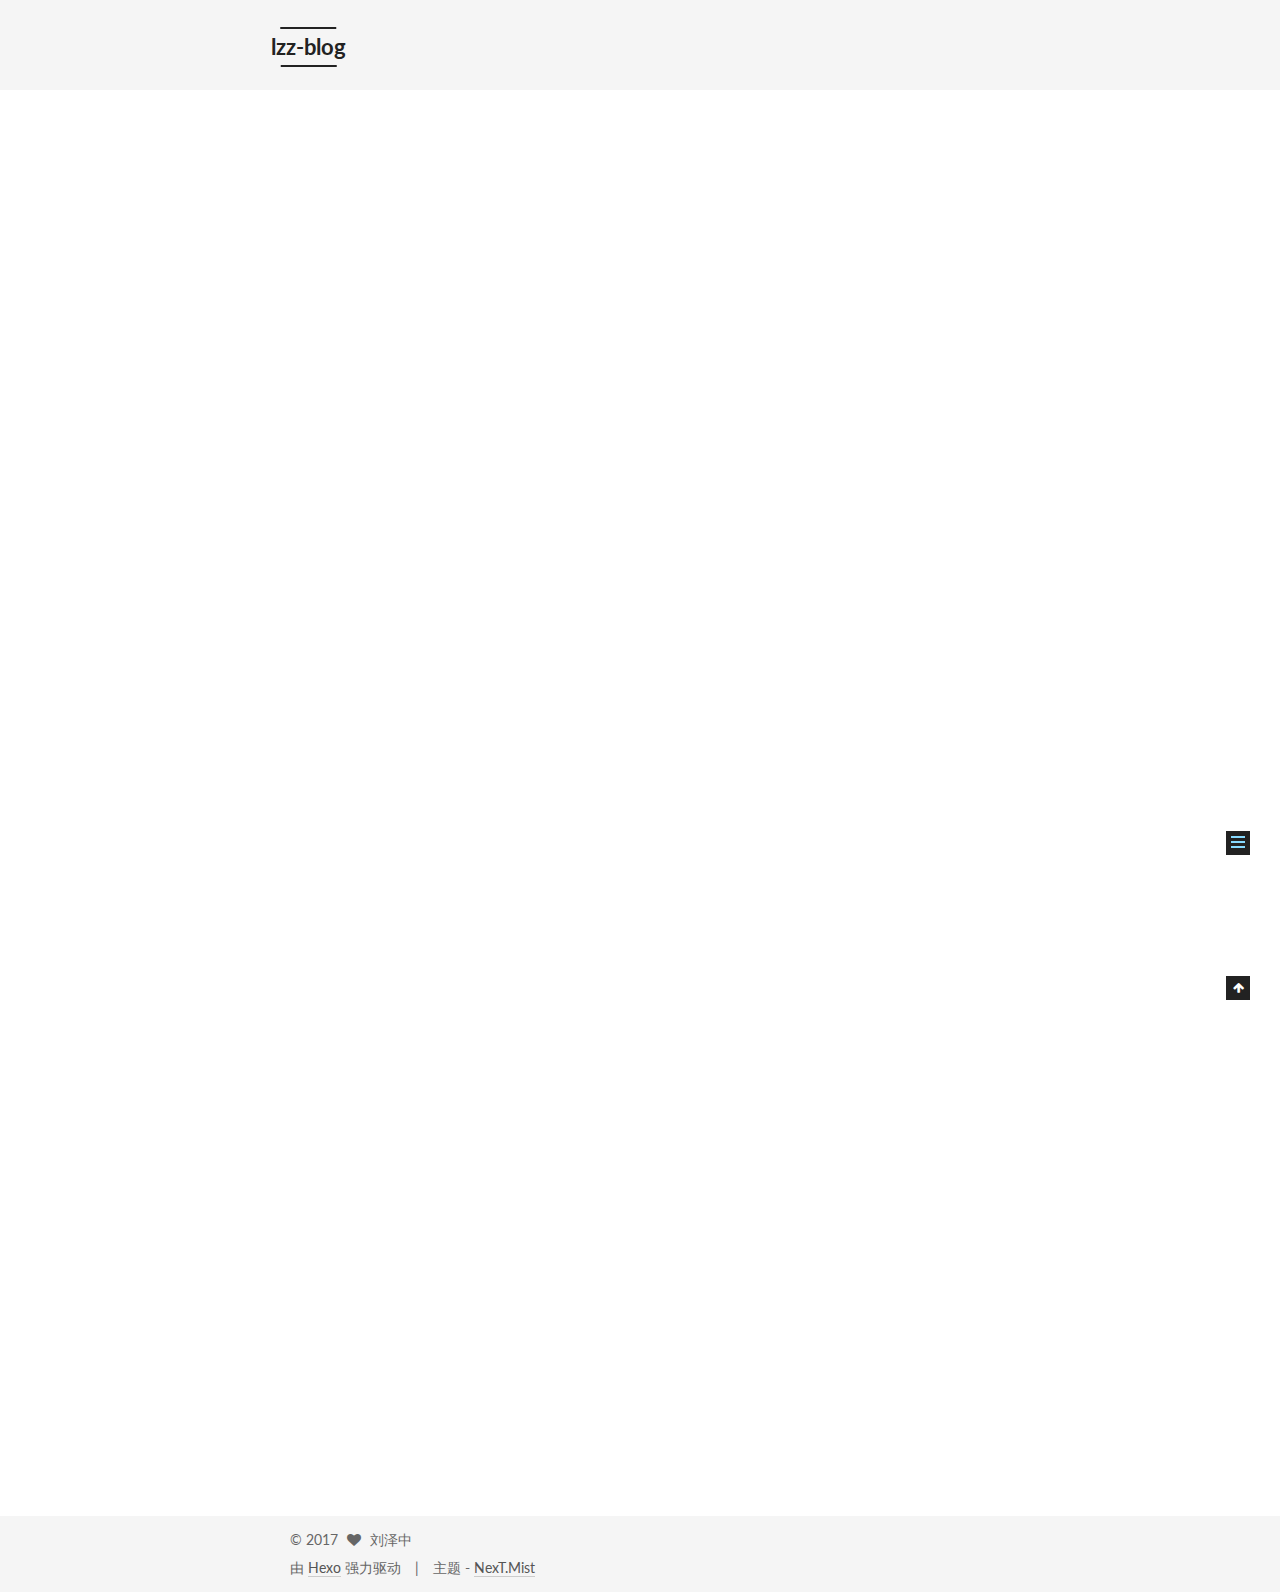
<file: 2017/05/23/hexo搭建的Github博客绑定域名/index.html>
<!doctype html>



  


<html class="theme-next mist use-motion" lang="zh-Hans">
<head>
  <meta charset="UTF-8"/>
<meta http-equiv="X-UA-Compatible" content="IE=edge" />
<meta name="viewport" content="width=device-width, initial-scale=1, maximum-scale=1"/>






<meta http-equiv="Cache-Control" content="no-transform" />
<meta http-equiv="Cache-Control" content="no-siteapp" />















  
  
  <link href="/lib/fancybox/source/jquery.fancybox.css?v=2.1.5" rel="stylesheet" type="text/css" />




  
  
  
  

  
    
    
  

  

  

  

  

  
    
    
    <link href="//fonts.googleapis.com/css?family=Lato:300,300italic,400,400italic,700,700italic&subset=latin,latin-ext" rel="stylesheet" type="text/css">
  






<link href="/lib/font-awesome/css/font-awesome.min.css?v=4.6.2" rel="stylesheet" type="text/css" />

<link href="/css/main.css?v=5.1.1" rel="stylesheet" type="text/css" />


  <meta name="keywords" content="hexo,绑定域名," />








  <link rel="shortcut icon" type="image/x-icon" href="/favicon.ico?v=5.1.1" />






<meta name="description" content="0、前题条件Github博客可正常访问1lzzlsq67.github.io  //可以正常访问 1、购买域名2、设置域名解析CNAME、主机记录、Github博客域名1CNAME	blog	默认	lzzlsq67.github.io 3、CNAME配置在项目中新建一个文件，文件名为CNAME（无后缀），文件内容为域名(无http)，如：1blog.liuzezhong.com.cn 4、验证在浏">
<meta name="keywords" content="hexo,绑定域名">
<meta property="og:type" content="article">
<meta property="og:title" content="hexo搭建的Github博客绑定域名">
<meta property="og:url" content="http://blog.liuzezhong.com.cn/2017/05/23/hexo搭建的Github博客绑定域名/index.html">
<meta property="og:site_name" content="lzz-blog">
<meta property="og:description" content="0、前题条件Github博客可正常访问1lzzlsq67.github.io  //可以正常访问 1、购买域名2、设置域名解析CNAME、主机记录、Github博客域名1CNAME	blog	默认	lzzlsq67.github.io 3、CNAME配置在项目中新建一个文件，文件名为CNAME（无后缀），文件内容为域名(无http)，如：1blog.liuzezhong.com.cn 4、验证在浏">
<meta property="og:updated_time" content="2017-05-22T10:49:10.000Z">
<meta name="twitter:card" content="summary">
<meta name="twitter:title" content="hexo搭建的Github博客绑定域名">
<meta name="twitter:description" content="0、前题条件Github博客可正常访问1lzzlsq67.github.io  //可以正常访问 1、购买域名2、设置域名解析CNAME、主机记录、Github博客域名1CNAME	blog	默认	lzzlsq67.github.io 3、CNAME配置在项目中新建一个文件，文件名为CNAME（无后缀），文件内容为域名(无http)，如：1blog.liuzezhong.com.cn 4、验证在浏">



<script type="text/javascript" id="hexo.configurations">
  var NexT = window.NexT || {};
  var CONFIG = {
    root: '/',
    scheme: 'Mist',
    sidebar: {"position":"left","display":"hide","offset":12,"offset_float":0,"b2t":false,"scrollpercent":false},
    fancybox: true,
    motion: true,
    duoshuo: {
      userId: '0',
      author: '博主'
    },
    algolia: {
      applicationID: '',
      apiKey: '',
      indexName: '',
      hits: {"per_page":10},
      labels: {"input_placeholder":"Search for Posts","hits_empty":"We didn't find any results for the search: ${query}","hits_stats":"${hits} results found in ${time} ms"}
    }
  };
</script>



  <link rel="canonical" href="http://blog.liuzezhong.com.cn/2017/05/23/hexo搭建的Github博客绑定域名/"/>





  <title>hexo搭建的Github博客绑定域名 | lzz-blog</title>
</head>

<body itemscope itemtype="http://schema.org/WebPage" lang="zh-Hans">

  















  
  
    
  

  <div class="container sidebar-position-left page-post-detail ">
    <div class="headband"></div>

    <header id="header" class="header" itemscope itemtype="http://schema.org/WPHeader">
      <div class="header-inner"><div class="site-brand-wrapper">
  <div class="site-meta ">
    

    <div class="custom-logo-site-title">
      <a href="/"  class="brand" rel="start">
        <span class="logo-line-before"><i></i></span>
        <span class="site-title">lzz-blog</span>
        <span class="logo-line-after"><i></i></span>
      </a>
    </div>
      
        <p class="site-subtitle"></p>
      
  </div>

  <div class="site-nav-toggle">
    <button>
      <span class="btn-bar"></span>
      <span class="btn-bar"></span>
      <span class="btn-bar"></span>
    </button>
  </div>
</div>

<nav class="site-nav">
  

  
    <ul id="menu" class="menu">
      
        
        <li class="menu-item menu-item-home">
          <a href="/" rel="section">
            
              <i class="menu-item-icon fa fa-fw fa-home"></i> <br />
            
            首页
          </a>
        </li>
      
        
        <li class="menu-item menu-item-categories">
          <a href="/categories" rel="section">
            
              <i class="menu-item-icon fa fa-fw fa-th"></i> <br />
            
            分类
          </a>
        </li>
      
        
        <li class="menu-item menu-item-about">
          <a href="/about" rel="section">
            
              <i class="menu-item-icon fa fa-fw fa-user"></i> <br />
            
            关于
          </a>
        </li>
      
        
        <li class="menu-item menu-item-archives">
          <a href="/archives" rel="section">
            
              <i class="menu-item-icon fa fa-fw fa-archive"></i> <br />
            
            归档
          </a>
        </li>
      
        
        <li class="menu-item menu-item-tags">
          <a href="/tags" rel="section">
            
              <i class="menu-item-icon fa fa-fw fa-tags"></i> <br />
            
            标签
          </a>
        </li>
      

      
    </ul>
  

  
</nav>



 </div>
    </header>

    <main id="main" class="main">
      <div class="main-inner">
        <div class="content-wrap">
          <div id="content" class="content">
            

  <div id="posts" class="posts-expand">
    

  

  
  
  

  <article class="post post-type-normal " itemscope itemtype="http://schema.org/Article">
    <link itemprop="mainEntityOfPage" href="http://blog.liuzezhong.com.cn/2017/05/23/hexo搭建的Github博客绑定域名/">

    <span hidden itemprop="author" itemscope itemtype="http://schema.org/Person">
      <meta itemprop="name" content="刘泽中">
      <meta itemprop="description" content="">
      <meta itemprop="image" content="/images/avatar.gif">
    </span>

    <span hidden itemprop="publisher" itemscope itemtype="http://schema.org/Organization">
      <meta itemprop="name" content="lzz-blog">
    </span>

    
      <header class="post-header">

        
        
          <h1 class="post-title" itemprop="name headline">hexo搭建的Github博客绑定域名</h1>
        

        <div class="post-meta">
          <span class="post-time">
            
              <span class="post-meta-item-icon">
                <i class="fa fa-calendar-o"></i>
              </span>
              
                <span class="post-meta-item-text">发表于</span>
              
              <time title="创建于" itemprop="dateCreated datePublished" datetime="2017-05-23T18:26:11+08:00">
                2017-05-23
              </time>
            

            

            
          </span>

          

          
            
          

          
          

          

          

          

        </div>
      </header>
    

    <div class="post-body" itemprop="articleBody">

      
      

      
        <h2 id="0、前题条件"><a href="#0、前题条件" class="headerlink" title="0、前题条件"></a>0、前题条件</h2><p>Github博客可正常访问<br><figure class="highlight plain"><table><tr><td class="gutter"><pre><div class="line">1</div></pre></td><td class="code"><pre><div class="line">lzzlsq67.github.io  //可以正常访问</div></pre></td></tr></table></figure></p>
<h2 id="1、购买域名"><a href="#1、购买域名" class="headerlink" title="1、购买域名"></a>1、购买域名</h2><h2 id="2、设置域名解析"><a href="#2、设置域名解析" class="headerlink" title="2、设置域名解析"></a>2、设置域名解析</h2><p>CNAME、主机记录、Github博客域名<br><figure class="highlight plain"><table><tr><td class="gutter"><pre><div class="line">1</div></pre></td><td class="code"><pre><div class="line">CNAME	blog	默认	lzzlsq67.github.io</div></pre></td></tr></table></figure></p>
<h2 id="3、CNAME配置"><a href="#3、CNAME配置" class="headerlink" title="3、CNAME配置"></a>3、CNAME配置</h2><p>在项目中新建一个文件，文件名为CNAME（无后缀），文件内容为域名(无http)，如：<br><figure class="highlight plain"><table><tr><td class="gutter"><pre><div class="line">1</div></pre></td><td class="code"><pre><div class="line">blog.liuzezhong.com.cn</div></pre></td></tr></table></figure></p>
<h2 id="4、验证"><a href="#4、验证" class="headerlink" title="4、验证"></a>4、验证</h2><p>在浏览器中输入 <a href="http://blog.liuzezhong.com.cn/">http://blog.liuzezhong.com.cn/</a>   理论上可正常访问</p>
<h2 id="5、常见问题"><a href="#5、常见问题" class="headerlink" title="5、常见问题"></a>5、常见问题</h2><h3 id="5-1-返回404错误，说明域名解析已生效，CNAME配置有误（或者CNAME文件不存在）"><a href="#5-1-返回404错误，说明域名解析已生效，CNAME配置有误（或者CNAME文件不存在）" class="headerlink" title="5.1 返回404错误，说明域名解析已生效，CNAME配置有误（或者CNAME文件不存在）"></a>5.1 返回404错误，说明域名解析已生效，CNAME配置有误（或者CNAME文件不存在）</h3><h3 id="5-2-hexo部署后，CNAME会被自动删除，怎么办？"><a href="#5-2-hexo部署后，CNAME会被自动删除，怎么办？" class="headerlink" title="5.2 hexo部署后，CNAME会被自动删除，怎么办？"></a>5.2 hexo部署后，CNAME会被自动删除，怎么办？</h3><figure class="highlight plain"><table><tr><td class="gutter"><pre><div class="line">1</div></pre></td><td class="code"><pre><div class="line">将需要上传至github的内容放在source文件夹，例如CNAME、favicon.ico、images等。</div></pre></td></tr></table></figure>

      
    </div>

    <div>
      
        

      
    </div>

    <div>
      
        

      
    </div>

    <div>
      
        

      
    </div>

    <footer class="post-footer">
      
        <div class="post-tags">
          
            <a href="/tags/hexo-绑定域名/" rel="tag"># hexo,绑定域名</a>
          
        </div>
      

      
        
      

      
        <div class="post-nav">
          <div class="post-nav-next post-nav-item">
            
              <a href="/2017/05/22/first/" rel="next" title="first">
                <i class="fa fa-chevron-left"></i> first
              </a>
            
          </div>

          <span class="post-nav-divider"></span>

          <div class="post-nav-prev post-nav-item">
            
          </div>
        </div>
      

      
      
    </footer>
  </article>



    <div class="post-spread">
      
    </div>
  </div>


          </div>
          


          
  <div class="comments" id="comments">
    
      <div id="uyan_frame"></div>
    
  </div>


        </div>
        
          
  
  <div class="sidebar-toggle">
    <div class="sidebar-toggle-line-wrap">
      <span class="sidebar-toggle-line sidebar-toggle-line-first"></span>
      <span class="sidebar-toggle-line sidebar-toggle-line-middle"></span>
      <span class="sidebar-toggle-line sidebar-toggle-line-last"></span>
    </div>
  </div>

  <aside id="sidebar" class="sidebar">
    <div class="sidebar-inner">

      

      
        <ul class="sidebar-nav motion-element">
          <li class="sidebar-nav-toc sidebar-nav-active" data-target="post-toc-wrap" >
            文章目录
          </li>
          <li class="sidebar-nav-overview" data-target="site-overview">
            站点概览
          </li>
        </ul>
      

      <section class="site-overview sidebar-panel">
        <div class="site-author motion-element" itemprop="author" itemscope itemtype="http://schema.org/Person">
          <img class="site-author-image" itemprop="image"
               src="/images/avatar.gif"
               alt="刘泽中" />
          <p class="site-author-name" itemprop="name">刘泽中</p>
           
              <p class="site-description motion-element" itemprop="description"></p>
          
        </div>
        <nav class="site-state motion-element">

          
            <div class="site-state-item site-state-posts">
              <a href="/archives">
                <span class="site-state-item-count">3</span>
                <span class="site-state-item-name">日志</span>
              </a>
            </div>
          

          

          
            
            
            <div class="site-state-item site-state-tags">
              <a href="/tags/index.html">
                <span class="site-state-item-count">3</span>
                <span class="site-state-item-name">标签</span>
              </a>
            </div>
          

        </nav>

        

        <div class="links-of-author motion-element">
          
        </div>

        
        

        
        

        


      </section>

      
      <!--noindex-->
        <section class="post-toc-wrap motion-element sidebar-panel sidebar-panel-active">
          <div class="post-toc">

            
              
            

            
              <div class="post-toc-content"><ol class="nav"><li class="nav-item nav-level-2"><a class="nav-link" href="#0、前题条件"><span class="nav-number">1.</span> <span class="nav-text">0、前题条件</span></a></li><li class="nav-item nav-level-2"><a class="nav-link" href="#1、购买域名"><span class="nav-number">2.</span> <span class="nav-text">1、购买域名</span></a></li><li class="nav-item nav-level-2"><a class="nav-link" href="#2、设置域名解析"><span class="nav-number">3.</span> <span class="nav-text">2、设置域名解析</span></a></li><li class="nav-item nav-level-2"><a class="nav-link" href="#3、CNAME配置"><span class="nav-number">4.</span> <span class="nav-text">3、CNAME配置</span></a></li><li class="nav-item nav-level-2"><a class="nav-link" href="#4、验证"><span class="nav-number">5.</span> <span class="nav-text">4、验证</span></a></li><li class="nav-item nav-level-2"><a class="nav-link" href="#5、常见问题"><span class="nav-number">6.</span> <span class="nav-text">5、常见问题</span></a><ol class="nav-child"><li class="nav-item nav-level-3"><a class="nav-link" href="#5-1-返回404错误，说明域名解析已生效，CNAME配置有误（或者CNAME文件不存在）"><span class="nav-number">6.1.</span> <span class="nav-text">5.1 返回404错误，说明域名解析已生效，CNAME配置有误（或者CNAME文件不存在）</span></a></li><li class="nav-item nav-level-3"><a class="nav-link" href="#5-2-hexo部署后，CNAME会被自动删除，怎么办？"><span class="nav-number">6.2.</span> <span class="nav-text">5.2 hexo部署后，CNAME会被自动删除，怎么办？</span></a></li></ol></li></ol></div>
            

          </div>
        </section>
      <!--/noindex-->
      

      

    </div>
  </aside>


        
      </div>
    </main>

    <footer id="footer" class="footer">
      <div class="footer-inner">
        <div class="copyright" >
  
  &copy; 
  <span itemprop="copyrightYear">2017</span>
  <span class="with-love">
    <i class="fa fa-heart"></i>
  </span>
  <span class="author" itemprop="copyrightHolder">刘泽中</span>
</div>


<div class="powered-by">
  由 <a class="theme-link" href="https://hexo.io">Hexo</a> 强力驱动
</div>

<div class="theme-info">
  主题 -
  <a class="theme-link" href="https://github.com/iissnan/hexo-theme-next">
    NexT.Mist
  </a>
</div>


        

        
      </div>
    </footer>

    
      <div class="back-to-top">
        <i class="fa fa-arrow-up"></i>
        
      </div>
    

  </div>

  

<script type="text/javascript">
  if (Object.prototype.toString.call(window.Promise) !== '[object Function]') {
    window.Promise = null;
  }
</script>









  












  
  <script type="text/javascript" src="/lib/jquery/index.js?v=2.1.3"></script>

  
  <script type="text/javascript" src="/lib/fastclick/lib/fastclick.min.js?v=1.0.6"></script>

  
  <script type="text/javascript" src="/lib/jquery_lazyload/jquery.lazyload.js?v=1.9.7"></script>

  
  <script type="text/javascript" src="/lib/velocity/velocity.min.js?v=1.2.1"></script>

  
  <script type="text/javascript" src="/lib/velocity/velocity.ui.min.js?v=1.2.1"></script>

  
  <script type="text/javascript" src="/lib/fancybox/source/jquery.fancybox.pack.js?v=2.1.5"></script>


  


  <script type="text/javascript" src="/js/src/utils.js?v=5.1.1"></script>

  <script type="text/javascript" src="/js/src/motion.js?v=5.1.1"></script>



  
  

  
  <script type="text/javascript" src="/js/src/scrollspy.js?v=5.1.1"></script>
<script type="text/javascript" src="/js/src/post-details.js?v=5.1.1"></script>



  


  <script type="text/javascript" src="/js/src/bootstrap.js?v=5.1.1"></script>



  


  




	





  





  
    

    
      <!-- UY BEGIN -->
      <script type="text/javascript" src="http://v2.uyan.cc/code/uyan.js?uid=2134344"></script>
      <!-- UY END -->
    
  





  






  





  

  

  

  

  

</body>
</html>
</file>
<file: css/main.css>
/* normalize.css v3.0.2 | MIT License | git.io/normalize */
html {
  font-family: sans-serif; /* 1 */
  -ms-text-size-adjust: 100%; /* 2 */
  -webkit-text-size-adjust: 100%; /* 2 */
}
body {
  margin: 0;
}
article,
aside,
details,
figcaption,
figure,
footer,
header,
hgroup,
main,
menu,
nav,
section,
summary {
  display: block;
}
audio,
canvas,
progress,
video {
  display: inline-block; /* 1 */
  vertical-align: baseline; /* 2 */
}
audio:not([controls]) {
  display: none;
  height: 0;
}
[hidden],
template {
  display: none;
}
a {
  background-color: transparent;
}
a:active,
a:hover {
  outline: 0;
}
abbr[title] {
  border-bottom: 1px dotted;
}
b,
strong {
  font-weight: bold;
}
dfn {
  font-style: italic;
}
h1 {
  font-size: 2em;
  margin: 0.67em 0;
}
mark {
  background: #ff0;
  color: #000;
}
small {
  font-size: 80%;
}
sub,
sup {
  font-size: 75%;
  line-height: 0;
  position: relative;
  vertical-align: baseline;
}
sup {
  top: -0.5em;
}
sub {
  bottom: -0.25em;
}
img {
  border: 0;
}
svg:not(:root) {
  overflow: hidden;
}
figure {
  margin: 1em 40px;
}
hr {
  -moz-box-sizing: content-box;
  box-sizing: content-box;
  height: 0;
}
pre {
  overflow: auto;
}
code,
kbd,
pre,
samp {
  font-family: monospace, monospace;
  font-size: 1em;
}
button,
input,
optgroup,
select,
textarea {
  color: inherit; /* 1 */
  font: inherit; /* 2 */
  margin: 0; /* 3 */
}
button {
  overflow: visible;
}
button,
select {
  text-transform: none;
}
button,
html input[type="button"],
input[type="reset"],
input[type="submit"] {
  -webkit-appearance: button; /* 2 */
  cursor: pointer; /* 3 */
}
button[disabled],
html input[disabled] {
  cursor: default;
}
button::-moz-focus-inner,
input::-moz-focus-inner {
  border: 0;
  padding: 0;
}
input {
  line-height: normal;
}
input[type="checkbox"],
input[type="radio"] {
  box-sizing: border-box; /* 1 */
  padding: 0; /* 2 */
}
input[type="number"]::-webkit-inner-spin-button,
input[type="number"]::-webkit-outer-spin-button {
  height: auto;
}
input[type="search"] {
  -webkit-appearance: textfield; /* 1 */
  -moz-box-sizing: content-box;
  -webkit-box-sizing: content-box; /* 2 */
  box-sizing: content-box;
}
input[type="search"]::-webkit-search-cancel-button,
input[type="search"]::-webkit-search-decoration {
  -webkit-appearance: none;
}
fieldset {
  border: 1px solid #c0c0c0;
  margin: 0 2px;
  padding: 0.35em 0.625em 0.75em;
}
legend {
  border: 0; /* 1 */
  padding: 0; /* 2 */
}
textarea {
  overflow: auto;
}
optgroup {
  font-weight: bold;
}
table {
  border-collapse: collapse;
  border-spacing: 0;
}
td,
th {
  padding: 0;
}
::selection {
  background: #262a30;
  color: #fff;
}
body {
  position: relative;
  font-family: 'Lato', "PingFang SC", "Microsoft YaHei", sans-serif;
  font-size: 14px;
  line-height: 2;
  color: #555;
  background: #fff;
}
@media (max-width: 767px) {
  body {
    padding-right: 0 !important;
  }
}
@media (min-width: 768px) and (max-width: 991px) {
  body {
    padding-right: 0 !important;
  }
}
@media (min-width: 1600px) {
  body {
    font-size: 16px;
  }
}
h1,
h2,
h3,
h4,
h5,
h6 {
  margin: 0;
  padding: 0;
  font-weight: bold;
  line-height: 1.5;
  font-family: 'Lato', "PingFang SC", "Microsoft YaHei", sans-serif;
}
h2,
h3,
h4,
h5,
h6 {
  margin: 20px 0 15px;
}
h1 {
  font-size: 24px;
}
@media (max-width: 767px) {
  h1 {
    font-size: 20px;
  }
}
h2 {
  font-size: 22px;
}
@media (max-width: 767px) {
  h2 {
    font-size: 18px;
  }
}
h3 {
  font-size: 20px;
}
@media (max-width: 767px) {
  h3 {
    font-size: 16px;
  }
}
h4 {
  font-size: 18px;
}
@media (max-width: 767px) {
  h4 {
    font-size: 14px;
  }
}
h5 {
  font-size: 16px;
}
@media (max-width: 767px) {
  h5 {
    font-size: 12px;
  }
}
h6 {
  font-size: 14px;
}
@media (max-width: 767px) {
  h6 {
    font-size: 10px;
  }
}
p {
  margin: 0 0 25px 0;
}
a {
  color: #555;
  text-decoration: none;
  border-bottom: 1px solid #999;
  word-wrap: break-word;
}
a:hover {
  color: #222;
  border-bottom-color: #222;
}
blockquote {
  margin: 0;
  padding: 0;
}
img {
  display: block;
  margin: auto;
  max-width: 100%;
  height: auto;
}
hr {
  margin: 40px 0;
  height: 3px;
  border: none;
  background-color: #ddd;
  background-image: repeating-linear-gradient(-45deg, #fff, #fff 4px, transparent 4px, transparent 8px);
}
blockquote {
  padding: 0 15px;
  color: #666;
  border-left: 4px solid #ddd;
}
blockquote cite::before {
  content: "-";
  padding: 0 5px;
}
dt {
  font-weight: 700;
}
dd {
  margin: 0;
  padding: 0;
}
.text-left {
  text-align: left;
}
.text-center {
  text-align: center;
}
.text-right {
  text-align: right;
}
.text-justify {
  text-align: justify;
}
.text-nowrap {
  white-space: nowrap;
}
.text-lowercase {
  text-transform: lowercase;
}
.text-uppercase {
  text-transform: uppercase;
}
.text-capitalize {
  text-transform: capitalize;
}
.center-block {
  display: block;
  margin-left: auto;
  margin-right: auto;
}
.clearfix:before,
.clearfix:after {
  content: " ";
  display: table;
}
.clearfix:after {
  clear: both;
}
.pullquote {
  width: 45%;
}
.pullquote.left {
  float: left;
  margin-left: 5px;
  margin-right: 10px;
}
.pullquote.right {
  float: right;
  margin-left: 10px;
  margin-right: 5px;
}
.affix.affix.affix {
  position: fixed;
}
.translation {
  margin-top: -20px;
  font-size: 14px;
  color: #999;
}
.scrollbar-measure {
  width: 100px;
  height: 100px;
  overflow: scroll;
  position: absolute;
  top: -9999px;
}
.use-motion .motion-element {
  opacity: 0;
}
table {
  margin: 20px 0;
  width: 100%;
  border-collapse: collapse;
  border-spacing: 0;
  border: 1px solid #ddd;
  font-size: 14px;
  table-layout: fixed;
  word-wrap: break-all;
}
table>tbody>tr:nth-of-type(odd) {
  background-color: #f9f9f9;
}
table>tbody>tr:hover {
  background-color: #f5f5f5;
}
caption,
th,
td {
  padding: 8px;
  text-align: left;
  vertical-align: middle;
  font-weight: normal;
}
th,
td {
  border-bottom: 3px solid #ddd;
  border-right: 1px solid #eee;
}
th {
  padding-bottom: 10px;
  font-weight: 700;
}
td {
  border-bottom-width: 1px;
}
html,
body {
  height: 100%;
}
.container {
  position: relative;
  min-height: 100%;
}
.header-inner {
  margin: 0 auto;
  padding: 100px 0 70px;
  width: 700px;
}
@media (min-width: 1600px) {
  .container .header-inner {
    width: 900px;
  }
}
.main {
  padding-bottom: 150px;
}
.main-inner {
  margin: 0 auto;
  width: 700px;
}
@media (min-width: 1600px) {
  .container .main-inner {
    width: 900px;
  }
}
.footer {
  position: absolute;
  left: 0;
  bottom: 0;
  width: 100%;
  min-height: 50px;
}
.footer-inner {
  box-sizing: border-box;
  margin: 20px auto;
  width: 700px;
}
@media (min-width: 1600px) {
  .container .footer-inner {
    width: 900px;
  }
}
pre,
.highlight {
  overflow: auto;
  margin: 20px 0;
  padding: 0;
  font-size: 13px;
  color: #4d4d4c;
  background: #f7f7f7;
  line-height: 1.6;
}
pre,
code {
  font-family: consolas, Menlo, "PingFang SC", "Microsoft YaHei", monospace;
}
code {
  padding: 2px 4px;
  word-wrap: break-word;
  color: #555;
  background: #eee;
  border-radius: 3px;
  font-size: 13px;
}
pre code {
  padding: 0;
  color: #4d4d4c;
  background: none;
  text-shadow: none;
}
.highlight {
  border-radius: 1px;
}
.highlight pre {
  border: none;
  margin: 0;
  padding: 10px 0;
}
.highlight table {
  margin: 0;
  width: auto;
  border: none;
}
.highlight td {
  border: none;
  padding: 0;
}
.highlight figcaption {
  font-size: 1em;
  color: #4d4d4c;
  line-height: 1em;
  margin-bottom: 1em;
}
.highlight figcaption:before,
.highlight figcaption:after {
  content: " ";
  display: table;
}
.highlight figcaption:after {
  clear: both;
}
.highlight figcaption a {
  float: right;
  color: #4d4d4c;
}
.highlight figcaption a:hover {
  border-bottom-color: #4d4d4c;
}
.highlight .gutter pre {
  padding-left: 10px;
  padding-right: 10px;
  color: #869194;
  text-align: right;
  background-color: #eff2f3;
}
.highlight .code pre {
  width: 100%;
  padding-left: 10px;
  padding-right: 10px;
  background-color: #f7f7f7;
}
.highlight .line {
  height: 20px;
}
.gutter {
  -webkit-user-select: none;
  -moz-user-select: none;
  -ms-user-select: none;
  user-select: none;
}
.gist table {
  width: auto;
}
.gist table td {
  border: none;
}
pre .deletion {
  background: #fdd;
}
pre .addition {
  background: #dfd;
}
pre .meta {
  color: #8959a8;
}
pre .comment {
  color: #8e908c;
}
pre .variable,
pre .attribute,
pre .tag,
pre .regexp,
pre .ruby .constant,
pre .xml .tag .title,
pre .xml .pi,
pre .xml .doctype,
pre .html .doctype,
pre .css .id,
pre .css .class,
pre .css .pseudo {
  color: #c82829;
}
pre .number,
pre .preprocessor,
pre .built_in,
pre .literal,
pre .params,
pre .constant,
pre .command {
  color: #f5871f;
}
pre .ruby .class .title,
pre .css .rules .attribute,
pre .string,
pre .value,
pre .inheritance,
pre .header,
pre .ruby .symbol,
pre .xml .cdata,
pre .special,
pre .number,
pre .formula {
  color: #718c00;
}
pre .title,
pre .css .hexcolor {
  color: #3e999f;
}
pre .function,
pre .python .decorator,
pre .python .title,
pre .ruby .function .title,
pre .ruby .title .keyword,
pre .perl .sub,
pre .javascript .title,
pre .coffeescript .title {
  color: #4271ae;
}
pre .keyword,
pre .javascript .function {
  color: #8959a8;
}
.full-image.full-image.full-image {
  border: none;
  max-width: 100%;
  width: auto;
  margin: 20px auto;
}
@media (min-width: 992px) {
  .full-image.full-image.full-image {
    max-width: none;
    width: 110%;
    margin: 25px -5%;
  }
}
.blockquote-center,
.page-home .post-type-quote blockquote,
.page-post-detail .post-type-quote blockquote {
  position: relative;
  margin: 40px 0;
  padding: 0;
  border-left: none;
  text-align: center;
}
.blockquote-center::before,
.page-home .post-type-quote blockquote::before,
.page-post-detail .post-type-quote blockquote::before,
.blockquote-center::after,
.page-home .post-type-quote blockquote::after,
.page-post-detail .post-type-quote blockquote::after {
  position: absolute;
  content: ' ';
  display: block;
  width: 100%;
  height: 24px;
  opacity: 0.2;
  background-repeat: no-repeat;
  background-position: 0 -6px;
  background-size: 22px 22px;
}
.blockquote-center::before,
.page-home .post-type-quote blockquote::before,
.page-post-detail .post-type-quote blockquote::before {
  top: -20px;
  background-image: url("../images/quote-l.svg");
  border-top: 1px solid #ccc;
}
.blockquote-center::after,
.page-home .post-type-quote blockquote::after,
.page-post-detail .post-type-quote blockquote::after {
  bottom: -20px;
  background-image: url("../images/quote-r.svg");
  border-bottom: 1px solid #ccc;
  background-position: 100% 8px;
}
.blockquote-center p,
.page-home .post-type-quote blockquote p,
.page-post-detail .post-type-quote blockquote p,
.blockquote-center div,
.page-home .post-type-quote blockquote div,
.page-post-detail .post-type-quote blockquote div {
  text-align: center;
}
.post .post-body .group-picture img {
  box-sizing: border-box;
  padding: 0 3px;
  border: none;
}
.post .group-picture-row {
  overflow: hidden;
  margin-top: 6px;
}
.post .group-picture-row:first-child {
  margin-top: 0;
}
.post .group-picture-column {
  float: left;
}
.page-post-detail .post-body .group-picture-column {
  float: none;
  margin-top: 10px;
  width: auto !important;
}
.page-post-detail .post-body .group-picture-column img {
  margin: 0 auto;
}
.page-archive .group-picture-container {
  overflow: hidden;
}
.page-archive .group-picture-row {
  float: left;
}
.page-archive .group-picture-row:first-child {
  margin-top: 6px;
}
.page-archive .group-picture-column {
  max-width: 150px;
  max-height: 150px;
}
.note {
  padding: 20px;
  margin: 20px 0;
  border: 1px solid #eee;
  border-left-width: 5px;
  border-radius: 3px;
}
.note h2,
.note h3,
.note h4,
.note h5,
.note h6 {
  margin-top: 0;
  margin-bottom: 5px;
}
.note p:last-child {
  margin-bottom: 0;
}
.note code {
  border-radius: 3px;
}
.note+.note {
  margin-top: -5px;
}
.default {
  border-left-color: #777;
}
.default h2,
.default h3,
.default h4,
.default h5,
.default h6 {
  color: #777;
}
.primary {
  border-left-color: #428bca;
}
.primary h2,
.primary h3,
.primary h4,
.primary h5,
.primary h6 {
  color: #428bca;
}
.success {
  border-left-color: #5cb85c;
}
.success h2,
.success h3,
.success h4,
.success h5,
.success h6 {
  color: #5cb85c;
}
.danger {
  border-left-color: #d9534f;
}
.danger h2,
.danger h3,
.danger h4,
.danger h5,
.danger h6 {
  color: #d9534f;
}
.warning {
  border-left-color: #f0ad4e;
}
.warning h2,
.warning h3,
.warning h4,
.warning h5,
.warning h6 {
  color: #f0ad4e;
}
.info {
  border-left-color: #5bc0de;
}
.info h2,
.info h3,
.info h4,
.info h5,
.info h6 {
  color: #5bc0de;
}
.btn {
  display: inline-block;
  padding: 0 20px;
  font-size: 14px;
  color: #fff;
  background: #222;
  border: 2px solid #222;
  text-decoration: none;
  border-radius: 0;
  transition-property: background-color;
  transition-duration: 0.2s;
  transition-timing-function: ease-in-out;
  transition-delay: 0s;
}
.btn:hover,
.post-button .btn:hover {
  border-color: #222;
  color: #222;
  background: #fff;
}
.btn-bar {
  display: block;
  width: 22px;
  height: 2px;
  background: #555;
  border-radius: 1px;
}
.btn-bar+.btn-bar {
  margin-top: 4px;
}
.pagination {
  margin: 120px 0 40px;
  text-align: center;
  border-top: 1px solid #eee;
}
.page-number-basic,
.pagination .prev,
.pagination .next,
.pagination .page-number,
.pagination .space {
  display: inline-block;
  position: relative;
  top: -1px;
  margin: 0 10px;
  padding: 0 10px;
  line-height: 30px;
}
@media (max-width: 767px) {
  .page-number-basic,
  .pagination .prev,
  .pagination .next,
  .pagination .page-number,
  .pagination .space {
    margin: 0 5px;
  }
}
.pagination .prev,
.pagination .next,
.pagination .page-number {
  border-bottom: 0;
  border-top: 1px solid #eee;
  transition-property: border-color;
  transition-duration: 0.2s;
  transition-timing-function: ease-in-out;
  transition-delay: 0s;
}
.pagination .prev:hover,
.pagination .next:hover,
.pagination .page-number:hover {
  border-top-color: #222;
}
.pagination .space {
  padding: 0;
  margin: 0;
}
.pagination .prev {
  margin-left: 0;
}
.pagination .next {
  margin-right: 0;
}
.pagination .page-number.current {
  color: #fff;
  background: #ccc;
  border-top-color: #ccc;
}
@media (max-width: 767px) {
  .pagination {
    border-top: none;
  }
  .pagination .prev,
  .pagination .next,
  .pagination .page-number {
    margin-bottom: 10px;
    border-top: 0;
    border-bottom: 1px solid #eee;
  }
  .pagination .prev:hover,
  .pagination .next:hover,
  .pagination .page-number:hover {
    border-bottom-color: #222;
  }
}
.comments {
  margin: 60px 20px 0;
}
.tag-cloud {
  text-align: center;
}
.tag-cloud a {
  display: inline-block;
  margin: 10px;
}
.back-to-top {
  box-sizing: border-box;
  position: fixed;
  bottom: -100px;
  right: 30px;
  z-index: 1050;
  padding: 0 6px;
  width: 24px;
  background: #222;
  font-size: 12px;
  opacity: 1;
  color: #fff;
  cursor: pointer;
  text-align: center;
  -webkit-transform: translateZ(0);
  transition-property: bottom;
  transition-duration: 0.2s;
  transition-timing-function: ease-in-out;
  transition-delay: 0s;
}
@media (max-width: 767px) {
  .back-to-top {
    display: none;
  }
}
@media (min-width: 768px) and (max-width: 991px) {
  .back-to-top {
    display: none;
  }
}
.back-to-top.back-to-top-on {
  bottom: 19px;
}
.header {
  background: transparent;
}
.header-inner {
  position: relative;
}
.headband {
  height: 3px;
  background: #222;
}
.site-meta {
  margin: 0;
  text-align: left;
}
@media (max-width: 767px) {
  .site-meta {
    text-align: center;
  }
}
.brand {
  position: relative;
  display: inline-block;
  padding: 0 40px;
  color: #222;
  background: #222;
  border-bottom: none;
}
.brand:hover {
  color: #222;
}
.logo {
  display: inline-block;
  margin-right: 5px;
  line-height: 36px;
  vertical-align: top;
}
.site-title {
  display: inline-block;
  vertical-align: top;
  line-height: 36px;
  font-size: 20px;
  font-weight: normal;
  font-family: 'Lato', "PingFang SC", "Microsoft YaHei", sans-serif;
}
.site-subtitle {
  margin-top: 10px;
  font-size: 13px;
  color: #999;
}
.use-motion .brand {
  opacity: 0;
}
.use-motion .logo,
.use-motion .site-title,
.use-motion .site-subtitle {
  opacity: 0;
  position: relative;
  top: -10px;
}
.site-nav-toggle {
  display: none;
  position: absolute;
  top: 10px;
  left: 10px;
}
@media (max-width: 767px) {
  .site-nav-toggle {
    display: block;
  }
}
.site-nav-toggle button {
  margin-top: 2px;
  padding: 9px 10px;
  background: transparent;
  border: none;
}
@media (max-width: 767px) {
  .site-nav {
    display: none;
    margin: 0 -10px;
    padding: 0 10px;
    clear: both;
    border-top: 1px solid #ddd;
  }
}
@media (min-width: 768px) and (max-width: 991px) {
  .site-nav {
    display: block !important;
  }
}
@media (min-width: 992px) {
  .site-nav {
    display: block !important;
  }
}
.menu {
  margin-top: 20px;
  padding-left: 0;
  text-align: center;
}
.menu .menu-item {
  display: inline-block;
  margin: 0 10px;
  list-style: none;
}
@media screen and (max-width: 767px) {
  .menu .menu-item {
    margin-top: 10px;
  }
}
.menu .menu-item a {
  display: block;
  font-size: 13px;
  line-height: inherit;
  border-bottom: 1px solid transparent;
  transition-property: border-color;
  transition-duration: 0.2s;
  transition-timing-function: ease-in-out;
  transition-delay: 0s;
}
.menu .menu-item a:hover {
  border-bottom-color: #222;
}
.menu .menu-item .fa {
  margin-right: 5px;
}
.use-motion .menu-item {
  opacity: 0;
}
.post-body {
  font-family: 'Lato', "PingFang SC", "Microsoft YaHei", sans-serif;
}
@media (max-width: 767px) {
  .post-body {
    word-break: break-word;
  }
}
.post-body .fancybox img {
  display: block !important;
  margin: 0 auto;
  cursor: pointer;
  cursor: zoom-in;
  cursor: -webkit-zoom-in;
}
.post-body .image-caption,
.post-body .figure .caption {
  margin: 10px auto 15px;
  text-align: center;
  font-size: 14px;
  color: #999;
  font-weight: bold;
  line-height: 1;
}
.post-sticky-flag {
  display: inline-block;
  font-size: 16px;
  -ms-transform: rotate(30deg);
  -webkit-transform: rotate(30deg);
  -moz-transform: rotate(30deg);
  -ms-transform: rotate(30deg);
  -o-transform: rotate(30deg);
  transform: rotate(30deg);
}
.posts-expand {
  padding-top: 40px;
}
@media (max-width: 767px) {
  .posts-expand {
    margin: 0 20px;
  }
  .post-body pre {
    padding: 10px;
  }
  .post-body pre .gutter pre {
    padding-right: 10px;
  }
  .post-body .highlight {
    margin-left: 0px;
    margin-right: 0px;
    padding: 0;
  }
  .post-body .highlight .gutter pre {
    padding-right: 10px;
  }
}
@media (min-width: 992px) {
  .posts-expand .post-body {
    text-align: justify;
  }
}
.posts-expand .post-body h2,
.posts-expand .post-body h3,
.posts-expand .post-body h4,
.posts-expand .post-body h5,
.posts-expand .post-body h6 {
  padding-top: 10px;
}
.posts-expand .post-body h2 .header-anchor,
.posts-expand .post-body h3 .header-anchor,
.posts-expand .post-body h4 .header-anchor,
.posts-expand .post-body h5 .header-anchor,
.posts-expand .post-body h6 .header-anchor {
  float: right;
  margin-left: 10px;
  color: #ccc;
  border-bottom-style: none;
  visibility: hidden;
}
.posts-expand .post-body h2 .header-anchor:hover,
.posts-expand .post-body h3 .header-anchor:hover,
.posts-expand .post-body h4 .header-anchor:hover,
.posts-expand .post-body h5 .header-anchor:hover,
.posts-expand .post-body h6 .header-anchor:hover {
  color: inherit;
}
.posts-expand .post-body h2:hover .header-anchor,
.posts-expand .post-body h3:hover .header-anchor,
.posts-expand .post-body h4:hover .header-anchor,
.posts-expand .post-body h5:hover .header-anchor,
.posts-expand .post-body h6:hover .header-anchor {
  visibility: visible;
}
.posts-expand .post-body ul li {
  list-style: circle;
}
.posts-expand .post-body img {
  box-sizing: border-box;
  margin: auto;
  padding: 3px;
  border: 1px solid #ddd;
}
.posts-expand .fancybox img {
  margin: 0 auto;
}
@media (max-width: 767px) {
  .posts-collapse {
    margin: 0 20px;
  }
  .posts-collapse .post-title,
  .posts-collapse .post-meta {
    display: block;
    width: auto;
    text-align: left;
  }
}
.posts-collapse {
  position: relative;
  z-index: 1010;
  margin-left: 0;
}
.posts-collapse::after {
  content: " ";
  position: absolute;
  top: 20px;
  left: 0;
  margin-left: -2px;
  width: 4px;
  height: 100%;
  background: #f5f5f5;
  z-index: -1;
}
@media (max-width: 767px) {
  .posts-collapse {
    margin: 0 20px;
  }
}
.posts-collapse .collection-title {
  position: relative;
  margin: 60px 0;
}
.posts-collapse .collection-title h2 {
  margin-left: 20px;
}
.posts-collapse .collection-title small {
  color: #bbb;
  margin-left: 5px;
}
.posts-collapse .collection-title::before {
  content: " ";
  position: absolute;
  left: 0;
  top: 50%;
  margin-left: -4px;
  margin-top: -4px;
  width: 8px;
  height: 8px;
  background: #bbb;
  border-radius: 50%;
}
.posts-collapse .post {
  margin: 30px 0;
}
.posts-collapse .post-header {
  position: relative;
  transition-duration: 0.2s;
  transition-timing-function: ease-in-out;
  transition-delay: 0s;
  transition-property: border;
  border-bottom: 1px dashed #ccc;
}
.posts-collapse .post-header::before {
  content: " ";
  position: absolute;
  left: 0;
  top: 12px;
  width: 6px;
  height: 6px;
  margin-left: -4px;
  background: #bbb;
  border-radius: 50%;
  border: 1px solid #fff;
  transition-duration: 0.2s;
  transition-timing-function: ease-in-out;
  transition-delay: 0s;
  transition-property: background;
}
.posts-collapse .post-header:hover {
  border-bottom-color: #666;
}
.posts-collapse .post-header:hover::before {
  background: #222;
}
.posts-collapse .post-meta {
  position: absolute;
  font-size: 12px;
  left: 20px;
  top: 5px;
}
.posts-collapse .post-comments-count {
  display: none;
}
.posts-collapse .post-title {
  margin-left: 60px;
  font-size: 16px;
  font-weight: normal;
  line-height: inherit;
}
.posts-collapse .post-title::after {
  margin-left: 3px;
  opacity: 0.6;
}
.posts-collapse .post-title a {
  color: #666;
  border-bottom: none;
}
.page-home .post-type-quote .post-header,
.page-post-detail .post-type-quote .post-header,
.page-home .post-type-quote .post-tags,
.page-post-detail .post-type-quote .post-tags {
  display: none;
}
.posts-expand .post-title {
  font-size: 26px;
  text-align: center;
  word-break: break-word;
  font-weight: 400;
}
@media (max-width: 767px) {
  .posts-expand .post-title {
    font-size: 22px;
  }
}
.posts-expand .post-title-link {
  display: inline-block;
  position: relative;
  color: #555;
  border-bottom: none;
  line-height: 1.2;
  vertical-align: top;
}
.posts-expand .post-title-link::before {
  content: "";
  position: absolute;
  width: 100%;
  height: 2px;
  bottom: 0;
  left: 0;
  background-color: #000;
  visibility: hidden;
  -webkit-transform: scaleX(0);
  -moz-transform: scaleX(0);
  -ms-transform: scaleX(0);
  -o-transform: scaleX(0);
  transform: scaleX(0);
  transition-duration: 0.2s;
  transition-timing-function: ease-in-out;
  transition-delay: 0s;
}
.posts-expand .post-title-link:hover::before {
  visibility: visible;
  -webkit-transform: scaleX(1);
  -moz-transform: scaleX(1);
  -ms-transform: scaleX(1);
  -o-transform: scaleX(1);
  transform: scaleX(1);
}
.posts-expand .post-title-link .fa {
  font-size: 16px;
}
.posts-expand .post-meta {
  margin: 3px 0 60px 0;
  color: #999;
  font-family: 'Lato', "PingFang SC", "Microsoft YaHei", sans-serif;
  font-size: 12px;
  text-align: center;
}
.posts-expand .post-meta .post-category-list {
  display: inline-block;
  margin: 0;
  padding: 3px;
}
.posts-expand .post-meta .post-category-list-link {
  color: #999;
}
.posts-expand .post-meta .post-description {
  font-size: 14px;
  margin-top: 2px;
}
.post-wordcount {
  display: inline-block;
}
.post-meta-divider {
  margin: 0 0.5em;
}
.post-meta-item-icon {
  margin-right: 3px;
}
@media (min-width: 768px) and (max-width: 991px) {
  .post-meta-item-icon {
    display: inline-block;
  }
}
@media (max-width: 767px) {
  .post-meta-item-icon {
    display: inline-block;
  }
}
@media (min-width: 768px) and (max-width: 991px) {
  .post-meta-item-text {
    display: none;
  }
}
@media (max-width: 767px) {
  .post-meta-item-text {
    display: none;
  }
}
@media (max-width: 767px) {
  .posts-expand .post-comments-count {
    display: none;
  }
}
.social-like {
  font-size: 14px;
  height: 20px;
  text-align: center;
  border-top: 1px solid #eee;
  padding-top: 9px;
  margin-top: 45px;
  display: flex;
  justify-content: center;
}
.vk_like {
  width: 85px;
  height: 21px;
  padding-top: 7px;
  align-self: center;
}
.fb_like {
  height: 30px;
  align-self: center;
}
.post-button {
  margin-top: 50px;
}
.post-button .btn {
  color: #555;
  font-size: 14px;
  background: transparent;
  border-radius: 0;
  line-height: 2;
  margin: 0 4px 8px 4px;
}
.post-button .fa-fw {
  width: 1.285714285714286em;
  text-align: left;
}
.posts-expand .post-tags {
  margin-top: 40px;
  text-align: center;
}
.posts-expand .post-tags a {
  display: inline-block;
  margin-right: 10px;
  font-size: 13px;
}
.post-nav {
  display: table;
  margin-top: 15px;
  width: 100%;
  border-top: 1px solid #eee;
}
.post-nav-divider {
  display: table-cell;
  width: 10%;
}
.post-nav-item {
  display: table-cell;
  padding: 10px 0 0 0;
  width: 45%;
  vertical-align: top;
}
.post-nav-item a {
  position: relative;
  display: block;
  line-height: 25px;
  font-size: 14px;
  color: #555;
  border-bottom: none;
}
.post-nav-item a:hover {
  color: #222;
  border-bottom: none;
}
.post-nav-item a:active {
  top: 2px;
}
.post-nav-item .fa {
  position: absolute;
  top: 8px;
  left: 0;
  font-size: 12px;
}
.post-nav-next a {
  padding-left: 15px;
}
.post-nav-prev {
  text-align: right;
}
.post-nav-prev a {
  padding-right: 15px;
}
.post-nav-prev .fa {
  right: 0;
  left: auto;
}
.posts-expand .post-eof {
  display: block;
  margin: 80px auto 60px;
  width: 8%;
  height: 1px;
  background: #ccc;
  text-align: center;
}
.post:last-child .post-eof.post-eof.post-eof {
  display: none;
}
.post-gallery {
  display: table;
  table-layout: fixed;
  width: 100%;
  border-collapse: separate;
}
.post-gallery-row {
  display: table-row;
}
.post-gallery .post-gallery-img {
  display: table-cell;
  text-align: center;
  vertical-align: middle;
  border: none;
}
.post-gallery .post-gallery-img img {
  max-width: 100%;
  max-height: 100%;
  border: none;
}
.fancybox-close,
.fancybox-close:hover {
  border: none;
}
.sidebar {
  position: fixed;
  right: 0;
  top: 0;
  bottom: 0;
  width: 0;
  z-index: 1040;
  box-shadow: inset 0 2px 6px #000;
  background: #222;
  -webkit-transform: translateZ(0);
}
.sidebar a {
  color: #999;
  border-bottom-color: #555;
}
.sidebar a:hover {
  color: #eee;
}
@media (min-width: 768px) and (max-width: 991px) {
  .sidebar {
    display: none !important;
  }
}
@media (max-width: 767px) {
  .sidebar {
    display: none !important;
  }
}
.sidebar-inner {
  position: relative;
  padding: 20px 10px;
  color: #999;
  text-align: center;
}
.sidebar-toggle {
  position: fixed;
  right: 30px;
  bottom: 45px;
  width: 14px;
  height: 14px;
  padding: 5px;
  background: #222;
  line-height: 0;
  z-index: 1050;
  cursor: pointer;
  -webkit-transform: translateZ(0);
}
@media (min-width: 768px) and (max-width: 991px) {
  .sidebar-toggle {
    display: none;
  }
}
@media (max-width: 767px) {
  .sidebar-toggle {
    display: none;
  }
}
.sidebar-toggle-line {
  position: relative;
  display: inline-block;
  vertical-align: top;
  height: 2px;
  width: 100%;
  background: #fff;
  margin-top: 3px;
}
.sidebar-toggle-line:first-child {
  margin-top: 0;
}
.site-author-image {
  display: block;
  margin: 0 auto;
  padding: 2px;
  max-width: 96px;
  height: auto;
  border: 2px solid #333;
}
.site-author-name {
  margin: 5px 0 0;
  text-align: center;
  color: #f5f5f5;
  font-weight: normal;
}
.site-description {
  margin-top: 5px;
  text-align: center;
  font-size: 14px;
  color: #999;
}
.site-state {
  overflow: hidden;
  line-height: 1.4;
  white-space: nowrap;
  text-align: center;
}
.site-state-item {
  display: inline-block;
  padding: 0 15px;
  border-left: 1px solid #333;
}
.site-state-item:first-child {
  border-left: none;
}
.site-state-item a {
  border-bottom: none;
}
.site-state-item-count {
  display: block;
  text-align: center;
  color: inherit;
  font-weight: 600;
  font-size: 18px;
}
.site-state-item-name {
  font-size: 13px;
  color: inherit;
}
.feed-link {
  margin-top: 20px;
}
.feed-link a {
  display: inline-block;
  padding: 0 15px;
  color: #fc6423;
  border: 1px solid #fc6423;
  border-radius: 4px;
}
.feed-link a i {
  color: #fc6423;
  font-size: 14px;
}
.feed-link a:hover {
  color: #fff;
  background: #fc6423;
}
.feed-link a:hover i {
  color: #fff;
}
.links-of-author {
  margin-top: 20px;
}
.links-of-author a {
  display: inline-block;
  vertical-align: middle;
  margin-right: 10px;
  margin-bottom: 10px;
  border-bottom-color: #555;
  font-size: 13px;
}
.links-of-author a:before {
  display: inline-block;
  vertical-align: middle;
  margin-right: 3px;
  content: " ";
  width: 4px;
  height: 4px;
  border-radius: 50%;
  background: #4da8c6;
}
.links-of-blogroll {
  font-size: 13px;
}
.links-of-blogroll-title {
  margin-top: 20px;
  font-size: 14px;
  font-weight: 600;
}
.links-of-blogroll-list {
  margin: 0;
  padding: 0;
  list-style: none;
}
.links-of-blogroll-item {
  padding: 2px 10px;
}
.sidebar-nav {
  margin: 0 0 20px;
  padding-left: 0;
}
.sidebar-nav li {
  display: inline-block;
  cursor: pointer;
  border-bottom: 1px solid transparent;
  font-size: 14px;
  color: #555;
}
.sidebar-nav li:hover {
  color: #f5f5f5;
}
.page-post-detail .sidebar-nav-toc {
  padding: 0 5px;
}
.page-post-detail .sidebar-nav-overview {
  margin-left: 10px;
}
.sidebar-nav .sidebar-nav-active {
  color: #87daff;
  border-bottom-color: #87daff;
}
.sidebar-nav .sidebar-nav-active:hover {
  color: #87daff;
}
.sidebar-panel {
  display: none;
}
.sidebar-panel-active {
  display: block;
}
.post-toc-empty {
  font-size: 14px;
  color: #666;
}
.post-toc-wrap {
  overflow: hidden;
}
.post-toc {
  overflow: auto;
}
.post-toc ol {
  margin: 0;
  padding: 0 2px 5px 10px;
  text-align: left;
  list-style: none;
  font-size: 14px;
}
.post-toc ol > ol {
  padding-left: 0;
}
.post-toc ol a {
  transition-duration: 0.2s;
  transition-timing-function: ease-in-out;
  transition-delay: 0s;
  transition-property: all;
  color: #999;
  border-bottom-color: #555;
}
.post-toc ol a:hover {
  color: #ccc;
  border-bottom-color: #ccc;
}
.post-toc .nav-item {
  overflow: hidden;
  text-overflow: ellipsis;
  white-space: nowrap;
  line-height: 1.8;
}
.post-toc .nav .nav-child {
  display: none;
}
.post-toc .nav .active > .nav-child {
  display: block;
}
.post-toc .nav .active-current > .nav-child {
  display: block;
}
.post-toc .nav .active-current > .nav-child > .nav-item {
  display: block;
}
.post-toc .nav .active > a {
  color: #87daff;
  border-bottom-color: #87daff;
}
.post-toc .nav .active-current > a {
  color: #87daff;
}
.post-toc .nav .active-current > a:hover {
  color: #87daff;
}
.footer {
  font-size: 14px;
  color: #999;
}
.footer img {
  border: none;
}
.footer-inner {
  text-align: center;
}
.with-love {
  display: inline-block;
  margin: 0 5px;
}
.powered-by,
.theme-info {
  display: inline-block;
}
.powered-by {
  margin-right: 10px;
}
.powered-by::after {
  content: "|";
  padding-left: 10px;
}
.cc-license {
  margin-top: 10px;
  text-align: center;
}
.cc-license .cc-opacity {
  opacity: 0.7;
  border-bottom: none;
}
.cc-license .cc-opacity:hover {
  opacity: 0.9;
}
.cc-license img {
  display: inline-block;
}
.theme-next #ds-thread #ds-reset {
  color: #555;
}
.theme-next #ds-thread #ds-reset .ds-replybox {
  margin-bottom: 30px;
}
.theme-next #ds-thread #ds-reset .ds-replybox .ds-avatar,
.theme-next #ds-reset .ds-avatar img {
  box-shadow: none;
}
.theme-next #ds-thread #ds-reset .ds-textarea-wrapper {
  border-color: #c7d4e1;
  background: none;
  border-top-right-radius: 3px;
  border-top-left-radius: 3px;
}
.theme-next #ds-thread #ds-reset .ds-textarea-wrapper textarea {
  height: 60px;
}
.theme-next #ds-reset .ds-rounded-top {
  border-radius: 0;
}
.theme-next #ds-thread #ds-reset .ds-post-toolbar {
  box-sizing: border-box;
  border: 1px solid #c7d4e1;
  background: #f6f8fa;
}
.theme-next #ds-thread #ds-reset .ds-post-options {
  height: 40px;
  border: none;
  background: none;
}
.theme-next #ds-thread #ds-reset .ds-toolbar-buttons {
  top: 11px;
}
.theme-next #ds-thread #ds-reset .ds-sync {
  top: 5px;
}
.theme-next #ds-thread #ds-reset .ds-post-button {
  top: 4px;
  right: 5px;
  width: 90px;
  height: 30px;
  border: 1px solid #c5ced7;
  border-radius: 3px;
  background-image: linear-gradient(#fbfbfc, #f5f7f9);
  color: #60676d;
}
.theme-next #ds-thread #ds-reset .ds-post-button:hover {
  background-position: 0 -30px;
  color: #60676d;
}
.theme-next #ds-thread #ds-reset .ds-comments-info {
  padding: 10px 0;
}
.theme-next #ds-thread #ds-reset .ds-sort {
  display: none;
}
.theme-next #ds-thread #ds-reset li.ds-tab a.ds-current {
  border: none;
  background: #f6f8fa;
  color: #60676d;
}
.theme-next #ds-thread #ds-reset li.ds-tab a.ds-current:hover {
  background-color: #e9f0f7;
  color: #60676d;
}
.theme-next #ds-thread #ds-reset li.ds-tab a {
  border-radius: 2px;
  padding: 5px;
}
.theme-next #ds-thread #ds-reset .ds-login-buttons p {
  color: #999;
  line-height: 36px;
}
.theme-next #ds-thread #ds-reset .ds-login-buttons .ds-service-list li {
  height: 28px;
}
.theme-next #ds-thread #ds-reset .ds-service-list a {
  background: none;
  padding: 5px;
  border: 1px solid;
  border-radius: 3px;
  text-align: center;
}
.theme-next #ds-thread #ds-reset .ds-service-list a:hover {
  color: #fff;
  background: #666;
}
.theme-next #ds-thread #ds-reset .ds-service-list .ds-weibo {
  color: #fc9b00;
  border-color: #fc9b00;
}
.theme-next #ds-thread #ds-reset .ds-service-list .ds-weibo:hover {
  background: #fc9b00;
}
.theme-next #ds-thread #ds-reset .ds-service-list .ds-qq {
  color: #60a3ec;
  border-color: #60a3ec;
}
.theme-next #ds-thread #ds-reset .ds-service-list .ds-qq:hover {
  background: #60a3ec;
}
.theme-next #ds-thread #ds-reset .ds-service-list .ds-renren {
  color: #2e7ac4;
  border-color: #2e7ac4;
}
.theme-next #ds-thread #ds-reset .ds-service-list .ds-renren:hover {
  background: #2e7ac4;
}
.theme-next #ds-thread #ds-reset .ds-service-list .ds-douban {
  color: #37994c;
  border-color: #37994c;
}
.theme-next #ds-thread #ds-reset .ds-service-list .ds-douban:hover {
  background: #37994c;
}
.theme-next #ds-thread #ds-reset .ds-service-list .ds-kaixin {
  color: #fef20d;
  border-color: #fef20d;
}
.theme-next #ds-thread #ds-reset .ds-service-list .ds-kaixin:hover {
  background: #fef20d;
}
.theme-next #ds-thread #ds-reset .ds-service-list .ds-netease {
  color: #f00;
  border-color: #f00;
}
.theme-next #ds-thread #ds-reset .ds-service-list .ds-netease:hover {
  background: #f00;
}
.theme-next #ds-thread #ds-reset .ds-service-list .ds-sohu {
  color: #ffcb05;
  border-color: #ffcb05;
}
.theme-next #ds-thread #ds-reset .ds-service-list .ds-sohu:hover {
  background: #ffcb05;
}
.theme-next #ds-thread #ds-reset .ds-service-list .ds-baidu {
  color: #2831e0;
  border-color: #2831e0;
}
.theme-next #ds-thread #ds-reset .ds-service-list .ds-baidu:hover {
  background: #2831e0;
}
.theme-next #ds-thread #ds-reset .ds-service-list .ds-google {
  color: #166bec;
  border-color: #166bec;
}
.theme-next #ds-thread #ds-reset .ds-service-list .ds-google:hover {
  background: #166bec;
}
.theme-next #ds-thread #ds-reset .ds-service-list .ds-weixin {
  color: #00ce0d;
  border-color: #00ce0d;
}
.theme-next #ds-thread #ds-reset .ds-service-list .ds-weixin:hover {
  background: #00ce0d;
}
.theme-next #ds-thread #ds-reset .ds-service-list .ds-more-services {
  border: none;
}
.theme-next #ds-thread #ds-reset .ds-service-list .ds-more-services:hover {
  background: none;
}
.theme-next #ds-reset .duoshuo-ua-admin {
  display: inline-block;
  color: #f00;
}
.theme-next #ds-reset .duoshuo-ua-platform,
.theme-next #ds-reset .duoshuo-ua-browser {
  color: #ccc;
}
.theme-next #ds-reset .duoshuo-ua-platform .fa,
.theme-next #ds-reset .duoshuo-ua-browser .fa {
  display: inline-block;
  margin-right: 3px;
}
.theme-next #ds-reset .duoshuo-ua-separator {
  display: inline-block;
  margin-left: 5px;
}
.theme-next .this_ua {
  background-color: #ccc !important;
  border-radius: 4px;
  padding: 0 5px !important;
  margin: 1px 1px !important;
  border: 1px solid #bbb !important;
  color: #fff;
  display: inline-block !important;
}
.theme-next .this_ua.admin {
  background-color: #d9534f !important;
  border-color: #d9534f !important;
}
.theme-next .this_ua.platform.iOS,
.theme-next .this_ua.platform.Mac,
.theme-next .this_ua.platform.Windows {
  background-color: #39b3d7 !important;
  border-color: #46b8da !important;
}
.theme-next .this_ua.platform.Linux {
  background-color: #3a3a3a !important;
  border-color: #1f1f1f !important;
}
.theme-next .this_ua.platform.Android {
  background-color: #00c47d !important;
  border-color: #01b171 !important;
}
.theme-next .this_ua.browser.Mobile,
.theme-next .this_ua.browser.Chrome {
  background-color: #5cb85c !important;
  border-color: #4cae4c !important;
}
.theme-next .this_ua.browser.Firefox {
  background-color: #f0ad4e !important;
  border-color: #eea236 !important;
}
.theme-next .this_ua.browser.Maxthon,
.theme-next .this_ua.browser.IE {
  background-color: #428bca !important;
  border-color: #357ebd !important;
}
.theme-next .this_ua.browser.baidu,
.theme-next .this_ua.browser.UCBrowser,
.theme-next .this_ua.browser.Opera {
  background-color: #d9534f !important;
  border-color: #d43f3a !important;
}
.theme-next .this_ua.browser.Android,
.theme-next .this_ua.browser.QQBrowser {
  background-color: #78ace9 !important;
  border-color: #4cae4c !important;
}
.cloud-tie-wrapper img {
  display: inline-block;
}
.cloud-tie-wrapper .total-txt {
  font-size: 1em !important;
}
.cloud-tie-join-count .join-count {
  color: #555 !important;
  font-size: inherit !important;
  margin: 0 !important;
}
.post-spread {
  margin-top: 20px;
  text-align: center;
}
.jiathis_style {
  display: inline-block;
}
.jiathis_style a {
  border: none;
}
.fa {
  font-family: FontAwesome !important;
}
.post-spread {
  margin-top: 20px;
  text-align: center;
}
.bdshare-slide-button-box a {
  border: none;
}
.bdsharebuttonbox {
  display: inline-block;
}
.bdsharebuttonbox a {
  border: none;
}
.local-search-pop-overlay {
  position: fixed;
  width: 100%;
  height: 100%;
  top: 0;
  left: 0;
  z-index: 2080;
  background-color: rgba(0,0,0,0.3);
}
.local-search-popup {
  display: none;
  position: fixed;
  top: 10%;
  left: 50%;
  margin-left: -350px;
  width: 700px;
  height: 80%;
  padding: 0;
  background: #fff;
  color: #333;
  z-index: 9999;
  border-radius: 5px;
}
@media (max-width: 767px) {
  .local-search-popup {
    padding: 0;
    top: 0;
    left: 0;
    margin: 0;
    width: 100%;
    height: 100%;
    border-radius: 0;
  }
}
.local-search-popup ul.search-result-list {
  padding: 0;
  margin: 0 5px;
}
.local-search-popup p.search-result {
  border-bottom: 1px dashed #ccc;
  padding: 5px 0;
}
.local-search-popup a.search-result-title {
  font-weight: bold;
  font-size: 16px;
}
.local-search-popup .search-keyword {
  border-bottom: 1px dashed #f00;
  font-weight: bold;
  color: #f00;
}
.local-search-popup .local-search-header {
  padding: 5px;
  height: 36px;
  background: #f5f5f5;
  border-top-left-radius: 5px;
  border-top-right-radius: 5px;
}
.local-search-popup #local-search-result {
  overflow: auto;
  position: relative;
  padding: 5px 25px;
  height: calc(100% - 55px);
}
.local-search-popup .local-search-input-wrapper {
  display: inline-block;
  width: calc(100% - 90px);
  height: 36px;
  line-height: 36px;
  padding: 0 5px;
}
.local-search-popup .local-search-input-wrapper input {
  padding: 8px 0;
  height: 20px;
  display: block;
  width: 100%;
  outline: none;
  border: none;
  background: transparent;
  vertical-align: middle;
}
.local-search-popup .search-icon,
.local-search-popup .popup-btn-close {
  display: inline-block;
  font-size: 18px;
  color: #999;
  height: 36px;
  width: 18px;
  padding-left: 10px;
  padding-right: 10px;
}
.local-search-popup .search-icon {
  float: left;
}
.local-search-popup .popup-btn-close {
  border-left: 1px solid #eee;
  float: right;
  cursor: pointer;
}
.local-search-popup #no-result {
  position: absolute;
  left: 50%;
  top: 50%;
  -webkit-transform: translate(-50%, -50%);
  -webkit-transform: translate(-50%, -50%);
  -moz-transform: translate(-50%, -50%);
  -ms-transform: translate(-50%, -50%);
  -o-transform: translate(-50%, -50%);
  transform: translate(-50%, -50%);
  color: #ccc;
}
.site-uv,
.site-pv,
.page-pv {
  display: inline-block;
}
.site-uv .busuanzi-value,
.site-pv .busuanzi-value,
.page-pv .busuanzi-value {
  margin: 0 5px;
}
.site-uv {
  margin-right: 10px;
}
.site-uv::after {
  content: "|";
  padding-left: 10px;
}
.use-motion .post {
  opacity: 0;
}
.page-archive .archive-page-counter {
  position: relative;
  top: 3px;
  left: 20px;
}
@media (max-width: 767px) {
  .page-archive .archive-page-counter {
    top: 5px;
  }
}
.page-archive .posts-collapse .archive-move-on {
  position: absolute;
  top: 11px;
  left: 0;
  margin-left: -6px;
  width: 10px;
  height: 10px;
  opacity: 0.5;
  background: #555;
  border: 1px solid #fff;
  border-radius: 50%;
}
.category-all-page .category-all-title {
  text-align: center;
}
.category-all-page .category-all {
  margin-top: 20px;
}
.category-all-page .category-list {
  margin: 0;
  padding: 0;
  list-style: none;
}
.category-all-page .category-list-item {
  margin: 5px 10px;
}
.category-all-page .category-list-count {
  color: #bbb;
}
.category-all-page .category-list-count:before {
  display: inline;
  content: " (";
}
.category-all-page .category-list-count:after {
  display: inline;
  content: ") ";
}
.category-all-page .category-list-child {
  padding-left: 10px;
}
#schedule ul#event-list {
  padding-left: 30px;
}
#schedule ul#event-list hr {
  margin: 20px 0 45px 0 !important;
  background: #222;
}
#schedule ul#event-list hr:after {
  display: inline-block;
  content: 'NOW';
  background: #222;
  color: #fff;
  font-weight: bold;
  text-align: right;
  padding: 0 5px;
}
#schedule ul#event-list li.event {
  margin: 20px 0px;
  background: #f9f9f9;
  padding-left: 10px;
  min-height: 40px;
}
#schedule ul#event-list li.event h2.event-summary {
  margin: 0;
  padding-bottom: 3px;
}
#schedule ul#event-list li.event h2.event-summary:before {
  display: inline-block;
  font-family: FontAwesome;
  font-size: 8px;
  content: '\f111';
  vertical-align: middle;
  margin-right: 25px;
  color: #bbb;
}
#schedule ul#event-list li.event span.event-relative-time {
  display: inline-block;
  font-size: 12px;
  font-weight: 400;
  padding-left: 12px;
  color: #bbb;
}
#schedule ul#event-list li.event span.event-details {
  display: block;
  color: #bbb;
  margin-left: 56px;
  padding-top: 3px;
  padding-bottom: 6px;
  text-indent: -24px;
  line-height: 18px;
}
#schedule ul#event-list li.event span.event-details:before {
  text-indent: 0;
  display: inline-block;
  width: 14px;
  font-family: FontAwesome;
  text-align: center;
  margin-right: 9px;
  color: #bbb;
}
#schedule ul#event-list li.event span.event-details.event-location:before {
  content: '\f041';
}
#schedule ul#event-list li.event span.event-details.event-duration:before {
  content: '\f017';
}
#schedule ul#event-list li.event-past {
  background: #fcfcfc;
}
#schedule ul#event-list li.event-past > * {
  opacity: 0.6;
}
#schedule ul#event-list li.event-past h2.event-summary {
  color: #bbb;
}
#schedule ul#event-list li.event-past h2.event-summary:before {
  color: #dfdfdf;
}
#schedule ul#event-list li.event-now {
  background: #222;
  color: #fff;
  padding: 15px 0 15px 10px;
}
#schedule ul#event-list li.event-now h2.event-summary:before {
  -webkit-transform: scale(1.2);
  -moz-transform: scale(1.2);
  -ms-transform: scale(1.2);
  -o-transform: scale(1.2);
  transform: scale(1.2);
  color: #fff;
  animation: dot-flash 1s alternate infinite ease-in-out;
}
#schedule ul#event-list li.event-now * {
  color: #fff !important;
}
@-moz-keyframes dot-flash {
  from {
    opacity: 1;
    -webkit-transform: scale(1.1);
    -moz-transform: scale(1.1);
    -ms-transform: scale(1.1);
    -o-transform: scale(1.1);
    transform: scale(1.1);
  }
  to {
    opacity: 0;
    -webkit-transform: scale(1);
    -moz-transform: scale(1);
    -ms-transform: scale(1);
    -o-transform: scale(1);
    transform: scale(1);
  }
}
@-webkit-keyframes dot-flash {
  from {
    opacity: 1;
    -webkit-transform: scale(1.1);
    -moz-transform: scale(1.1);
    -ms-transform: scale(1.1);
    -o-transform: scale(1.1);
    transform: scale(1.1);
  }
  to {
    opacity: 0;
    -webkit-transform: scale(1);
    -moz-transform: scale(1);
    -ms-transform: scale(1);
    -o-transform: scale(1);
    transform: scale(1);
  }
}
@-o-keyframes dot-flash {
  from {
    opacity: 1;
    -webkit-transform: scale(1.1);
    -moz-transform: scale(1.1);
    -ms-transform: scale(1.1);
    -o-transform: scale(1.1);
    transform: scale(1.1);
  }
  to {
    opacity: 0;
    -webkit-transform: scale(1);
    -moz-transform: scale(1);
    -ms-transform: scale(1);
    -o-transform: scale(1);
    transform: scale(1);
  }
}
@keyframes dot-flash {
  from {
    opacity: 1;
    -webkit-transform: scale(1.1);
    -moz-transform: scale(1.1);
    -ms-transform: scale(1.1);
    -o-transform: scale(1.1);
    transform: scale(1.1);
  }
  to {
    opacity: 0;
    -webkit-transform: scale(1);
    -moz-transform: scale(1);
    -ms-transform: scale(1);
    -o-transform: scale(1);
    transform: scale(1);
  }
}
.page-post-detail .sidebar-toggle-line {
  background: #87daff;
}
.page-post-detail .comments {
  overflow: hidden;
}
h1,
h2,
h3,
h4,
h5,
h6 {
  margin: 20px 0 10px;
}
p {
  margin: 0 0 25px 0;
}
a {
  border-bottom-color: #ccc;
}
hr {
  margin: 20px 0;
  height: 2px;
}
.main-inner {
  margin-top: 80px;
}
.header {
  background: #f5f5f5;
}
.header-inner {
  padding: 25px 0 20px;
}
.header-inner:before,
.header-inner:after {
  content: " ";
  display: table;
}
.header-inner:after {
  clear: both;
}
@media (max-width: 767px) {
  .header-inner {
    width: auto;
    margin-bottom: 50px;
    padding: 10px;
  }
}
.site-meta {
  float: left;
  margin-left: -20px;
  line-height: normal;
}
@media (max-width: 767px) {
  .site-meta {
    margin-left: 10px;
  }
}
.site-meta .brand {
  padding: 2px 1px;
  background: none;
}
@media (max-width: 767px) {
  .site-meta .brand {
    display: block;
  }
}
.site-meta .logo {
  display: none;
}
.site-meta .site-title {
  font-size: 22px;
  font-weight: bolder;
}
@media (max-width: 767px) {
  .site-meta .site-title {
    line-height: 34px;
  }
}
.logo-line-before,
.logo-line-after {
  display: block;
  overflow: hidden;
  margin: 0 auto;
  width: 75%;
}
@media (max-width: 767px) {
  .logo-line-before,
  .logo-line-after {
    display: none;
  }
}
.logo-line-before i,
.logo-line-after i {
  position: relative;
  display: block;
  height: 2px;
  background: #222;
}
@media (max-width: 767px) {
  .logo-line-before i,
  .logo-line-after i {
    height: 3px;
  }
}
.use-motion .logo-line-before i {
  left: -100%;
}
.use-motion .logo-line-after i {
  right: -100%;
}
.site-subtitle {
  display: none;
}
.site-nav-toggle {
  position: static;
  float: right;
}
.menu {
  float: right;
  margin: 8px 0 0 0;
}
@media (max-width: 767px) {
  .menu {
    margin: 20px 0 0 0;
    padding: 0;
  }
}
.menu br {
  display: none;
}
.menu .menu-item {
  margin: 0;
}
@media (max-width: 767px) {
  .menu .menu-item {
    display: block;
  }
}
.menu .menu-item a {
  padding: 0 10px;
  background: none;
  border: none;
  border-radius: 2px;
  transition-property: background;
}
@media (max-width: 767px) {
  .menu .menu-item a {
    text-align: left;
  }
}
.menu .menu-item a:hover {
  background: #e1e1e1;
}
.menu a::before {
  display: none;
}
@media (max-width: 767px) {
  .menu a::before {
    display: block;
  }
}
@media (max-width: 767px) {
  .menu {
    float: none;
  }
}
.site-search form {
  display: none;
}
.posts-expand {
  padding-top: 0;
}
.posts-expand .post-title,
.posts-expand .post-meta {
  text-align: left;
}
@media (max-width: 767px) {
  .posts-expand .post-title,
  .posts-expand .post-meta {
    text-align: center;
  }
}
.posts-expand .post-eof {
  display: none;
}
.posts-expand .post {
  margin-top: 120px;
}
.posts-expand .post:first-child {
  margin-top: 0;
}
.posts-expand .post-meta {
  margin-top: 5px;
  margin-bottom: 20px;
}
.posts-expand .post-title {
  position: relative;
  font-size: 26px;
  font-weight: 400;
}
@media (max-width: 767px) {
  .posts-expand .post-title {
    font-size: 20px;
  }
}
@media (min-width: 1600px) {
  .posts-expand .post-title {
    font-size: 26px;
  }
}
.posts-expand .post-title:hover:before {
  background: #222;
}
.posts-expand .post-body img {
  margin: 0;
}
.posts-expand .post-tags {
  text-align: left;
}
.posts-expand .post-tags a {
  padding: 1px 5px;
  background: #f5f5f5;
  border-bottom: none;
}
.posts-expand .post-tags a:hover {
  background: #ccc;
}
.posts-expand .post-nav {
  margin-top: 40px;
}
.post-button {
  margin-top: 20px;
  text-align: left;
}
.post-button a {
  margin: 0 8px 8px 0 !important;
  padding: 0;
  font-size: 14px;
  color: #666;
  background: none;
  border: none;
  border-bottom: 2px solid #666;
  transition-property: border;
}
@media (max-width: 767px) {
  .post-button a {
    font-size: 12px;
  }
}
@media (min-width: 1600px) {
  .post-button a {
    font-size: 16px;
  }
}
.post-button a:hover {
  border-bottom-color: #222;
}
.links-of-blogroll-inline .links-of-blogroll-item {
  display: inline-block;
}
.btn {
  padding: 0 10px;
  border-width: 2px;
  border-radius: 0;
}
.headband {
  display: none;
}
.site-search {
  position: relative;
  float: right;
  margin-top: 5px;
  padding-top: 3px;
}
@media (max-width: 767px) {
  .site-search {
    float: none;
    padding: 0 10px;
  }
}
@media (max-width: 767px) {
  .container .main-inner {
    width: auto;
  }
}
.page-post-detail .post-title,
.page-post-detail .post-meta {
  text-align: center;
}
.page-post-detail .post-title:before {
  display: none;
}
.page-post-detail .post-meta {
  margin-bottom: 60px;
}
.pagination {
  margin: 120px 0 0;
  text-align: left;
}
@media (max-width: 767px) {
  .pagination {
    margin: 80px 10px 0;
    text-align: center;
  }
}
.footer {
  margin-top: 80px;
  padding: 10px 0;
  background: #f5f5f5;
  color: #666;
}
.footer-inner {
  margin: 0 auto;
  text-align: left;
}
@media (max-width: 767px) {
  .footer-inner {
    width: auto;
    text-align: center;
  }
}
</file>
